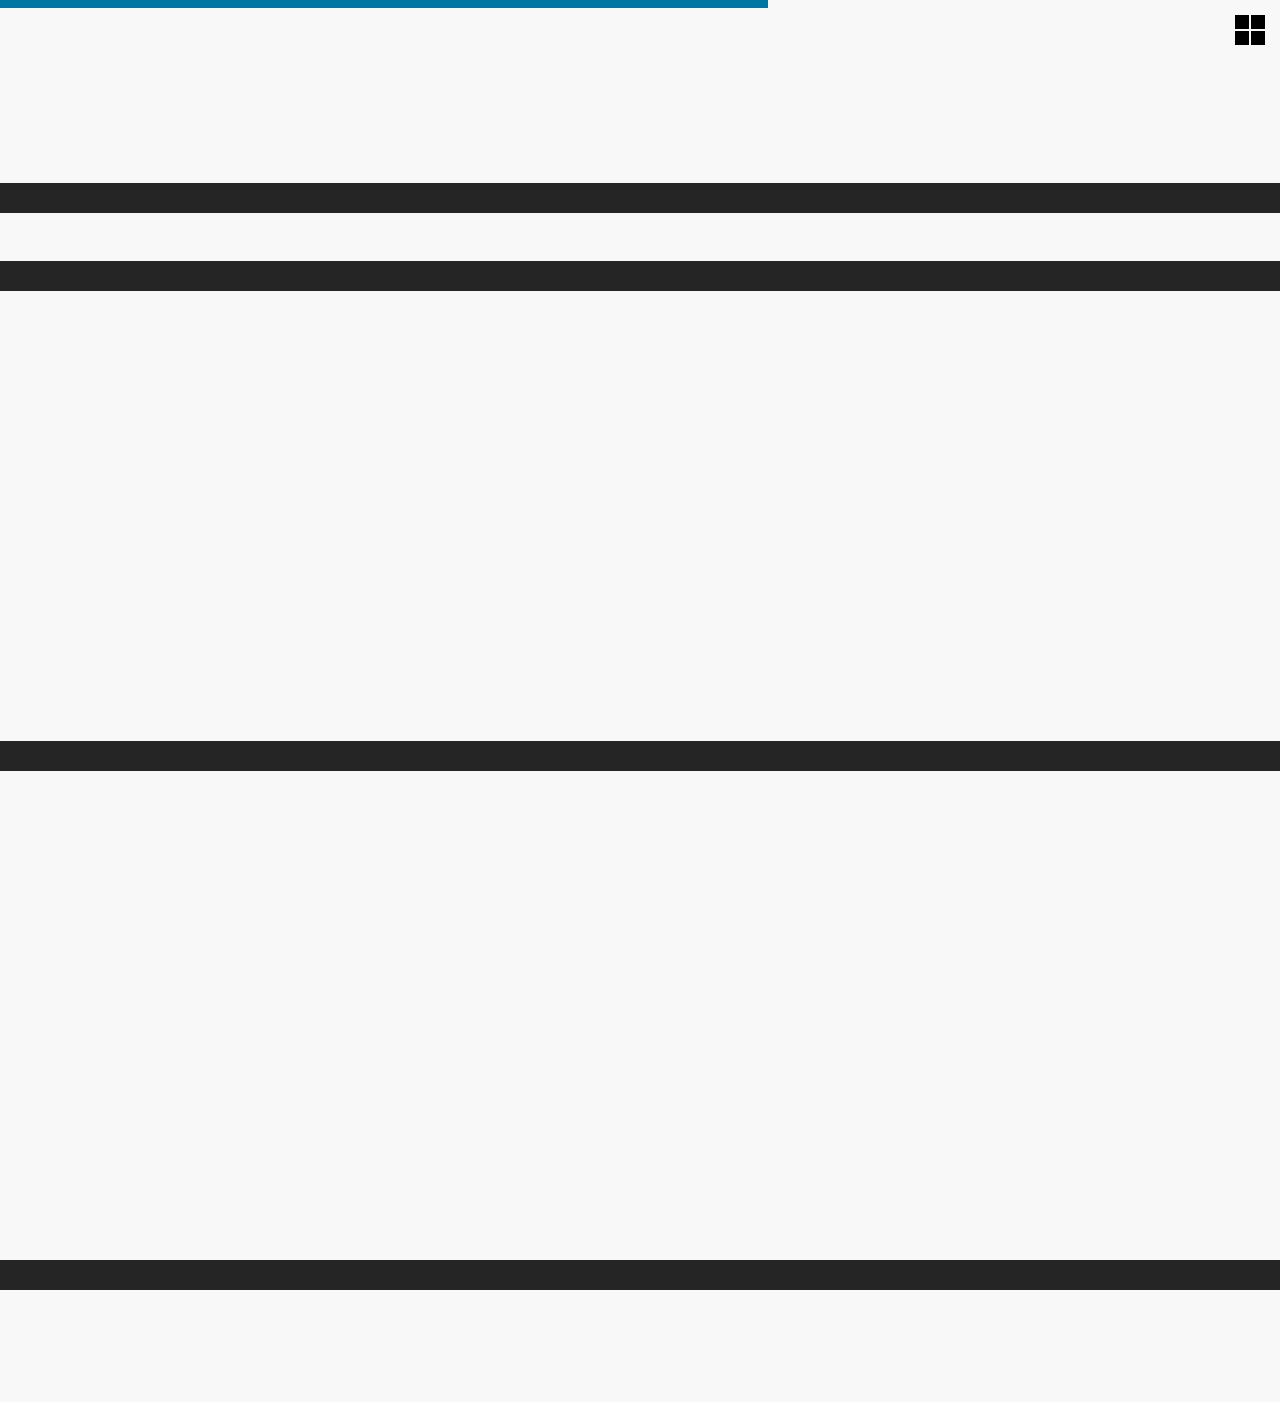
<file: about.html>
<!doctype html>
<!-- paulirish.com/2008/conditional-stylesheets-vs-css-hacks-answer-neither/ -->
<!--[if lt IE 7]> <html class="no-js ie6 oldie" lang="en"> <![endif]-->
<!--[if IE 7]>    <html class="no-js ie7 oldie" lang="en"> <![endif]-->
<!--[if IE 8]>    <html class="no-js ie8 oldie" lang="en"> <![endif]-->
<!-- Consider adding a manifest.appcache: h5bp.com/d/Offline -->
<!--[if gt IE 8]><!--> <html class="no-js" lang="en"> <!--<![endif]-->
<head>
  <meta charset="utf-8">

  <!-- Use the .htaccess and remove these lines to avoid edge case issues.
       More info: h5bp.com/b/378 
  <meta http-equiv="X-UA-Compatible" content="IE=edge,chrome=1">
  -->

  <title> Retro Metro | SMV Creations</title>
  <meta name="description" content="">
  <meta name="author" content="">

  <!-- Mobile viewport optimization h5bp.com/ad -->
  <meta name="HandheldFriendly" content="True">
  <meta name="MobileOptimized" content="320">
  <meta name="viewport" content="width=device-width, user-scalable=no, initial-scale=1.0, minimum-scale=1.0, maximum-scale=1.0">

  <!-- Place favicon.ico and apple-touch-icon.png in the root directory: mathiasbynens.be/notes/touch-icons -->
  <!--<link rel="stylesheet" href="css/libs/jquery.mobile.custom.structure.min.css">-->
  <link rel="stylesheet" href="css/libs/jquery.mobile-1.1.1.css">
  <link rel="stylesheet" href="css/libs/flexslider.css">
  <link rel="stylesheet" href="css/photoswipe/photoswipe.css">


    <!-- LESS converted to css and minified via build script 
  <link rel="stylesheet" href="css/reset.css">
  <link rel="stylesheet/less" href="css/style.css">
  <script src="js/libs/less-1.1.4.js"></script>
  end LESS -->
    <link rel="stylesheet" href="css/style-blue.css">

  <!-- fonts -->
  <link href='http://fonts.googleapis.com/css?family=Source+Sans+Pro:300,400,600' rel='stylesheet' type='text/css'>

  <!-- More ideas for your <head> here: h5bp.com/d/head-Tips -->

  <!-- All JavaScript at the bottom, except this Modernizr build incl. Respond.js
       Respond is a polyfill for min/max-width media queries. Modernizr enables HTML5 elements & feature detects;
       for optimal performance, create your own custom Modernizr build: www.modernizr.com/download/ -->
  <script src="js/libs/modernizr-2.0.6.min.js"></script>
  <script type="text/javascript">
          var _gaq = _gaq || [];
          _gaq.push(['_setAccount', 'UA-XXXXX-X']);
          _gaq.push(['_trackPageview']);
        
          (function() {
            var ga = document.createElement('script'); ga.type = 'text/javascript'; ga.async = true;
            ga.src = ('https:' == document.location.protocol ? 'https://ssl' : 'http://www') + '.google-analytics.com/ga.js';
            var s = document.getElementsByTagName('script')[0]; s.parentNode.insertBefore(ga, s);
          })();
  </script>

</head>

<body>

  <header>

  </header>
  <div role="main">
    
    <div id="aboutPage" data-role="page" class="page innerPage">
      <div class="topGrahic"></div>
      <a href="index.html" class="menuButton">
        <img src="img/menu-button.png" alt="Menu">
      </a>
      <div class="padpage padtop">
        <h1><a href="#">About Us</a></h1>
        <p>
          Lorem Ipsum is simply dummy text of the printing and typesetting industry. Lorem Ipsum has been the industry's standard dummy text ever since the 1500s, when an unknown printer took a galley of type and scrambled it to make a type. Lorem Ipsum is simply dummy text Lorem text.
        </p>
      </div>
    
        <!--<div class="padpage">-->
          <div class="flexslider" data-ajax="false">
            <ul id="slides" class="slides">
              <li>
                <a class="gallery-item" href="img/sample-images/about-3.jpg"> <img src="img/sample-images/about-3.jpg" alt="Image1"></a>
              </li>
              <li>
                <a class="gallery-item" href="img/sample-images/about-4.jpg"> <img src="img/sample-images/about-4.jpg" alt="Image1"></a>
              </li>
              <li>
                <a class="gallery-item" href="img/sample-images/about-1.jpg"> <img src="img/sample-images/about-1.jpg" alt="Image1"></a>
              </li>
              
              <li>
                <a class="gallery-item" href="img/sample-images/about-2.jpg"> <img src="img/sample-images/about-2.jpg" alt="Image1"></a>
              </li>
            </ul>
          </div>
        <!--</div>-->


      <div class="padpage">
        <p>
          Lorem Ipsum is simply dummy text of the printing and typesetting industry. Lorem Ipsum has been the industry's standard.
        </p>
        
        
        <!-- h2 has to be written like this, for the black area -->
        <h2>
        </h2>
        <span class="h2">
          Who we are
        </span>
        
        <p>
          Lorem Ipsum is simply dummy text of the printing and typesetting industry. Lorem Ipsum has been the industry's standard.
        </p>
        
        
        <!-- h2 has to be written like this, for the black area -->
        <h2>
        </h2>
        <span class="h2">
          What we do
        </span>
      </div>
      
      <div class="flexslider">
        <img src="img/sample-images/image2.jpg" alt="Image2">
      </div>

      <div class="padpage">        
        <p>
          Lorem Ipsum is simply dummy text of the printing and typesetting industry. Lorem Ipsum has been the industry's standard.
        </p>
        
        
        <!-- h2 has to be written like this, for the black area -->
        <h2>
        </h2>
        <span class="h2">
          Why Us
        </span>
      </div>
      
        <div class="flexslider">
          <img src="img/sample-images/image3.jpg" alt="Image3">
        </div>
        
      <div class="padpage padbottom">
        <p>
          Lorem Ipsum is simply dummy text of the printing and typesetting industry. Lorem Ipsum has been the industry's standard.
        </p>
        
        <br><br>
        <h2>
        </h2>
        <span class="h2">
          Our Tweets
        </span>
        
        <ul id="twitter_update_list">
          <div style="text-align: center; width: 100%">
            <img src="img/ajax-loader.gif" alt="loader">
          </div>
        </ul>
        <script type="text/javascript" src="http://twitter.com/javascripts/blogger.js"></script>
        <!-- link doesn't work anymore -->
        <!--<script type="text/javascript" src="http://twitter.com/statuses/user_timeline/rahul_vagadiya.json?callback=twitterCallback2&count=5"></script>-->
        <script type="text/javascript" src="https://api.twitter.com/1/statuses/user_timeline.json?screen_name=rahul_vagadiya&callback=twitterCallback2&count=10"></script>
        
        
        
        <div class="footer">
          <div class="social right">
            <a href="http://plus.google.com" target="_blank"> <img src="img/icon-gplus.png" alt="Like us on Google+"></a>
            <a href="http://twitter.com" target="_blank"> <img src="img/icon-twitter.png" alt="Follow us on Twitter"></a>
            <a href="http://facebook.com" target="_blank"> <img src="img/icon-facebook.png" alt="Like us on Facebook"></a>
          </div>
          
          <div class="copyright left">
            Copyright &copy; by SMV Creations
          </div>
          
          <div class="clearfix"></div>
        </div>
        <!--end footer-->
        
      </div>
      <!--end padpage-->
    </div>
    <!--end menuPage-->
    
  </div>
  
  <footer>

  </footer>



  <!-- JavaScript at the bottom for fast page loading -->

  <!-- Grab Google CDN's jQuery, with a protocol relative URL; fall back to local if offline -->
         
  <script src="//ajax.googleapis.com/ajax/libs/jquery/1.8.1/jquery.min.js"></script>
  <script>window.jQuery || document.write('<script src="js/libs/jquery-1.8.1.min.js"><\/script>')</script>


  <script type="text/javascript">
    $(document).bind("mobileinit", function(){
      $.mobile.defaultPageTransition = 'fade';
      $.mobile.ignoreContentEnabled = true;
      $.mobile.page.prototype.options.domCache = false;

      //$.mobile.ajaxEnabled = false;
    });
  </script>

  <script src="js/libs/iscroll.js"></script>
  <script src="js/libs/jquery.mobile-1.1.1.min.js"></script>
  <script src="js/libs/jquery.flexslider-min.js"></script>
  <script src="js/photoswipe/klass.min.js"></script>
  <script src="js/photoswipe/code.photoswipe.jquery-3.0.5.min.js"></script>
  <script src="http://maps.google.com/maps/api/js?sensor=false"></script>
  <script src="js/MobileDetect.js"></script>
  


  
  <!-- scripts concatenated and minified via build script -->
  <script defer src="js/plugins.js"></script>
  <script defer src="js/script.js"></script>
  <!-- end scripts -->


  <!-- Prompt IE 6 users to install Chrome Frame. Remove this if you want to support IE 6.
       chromium.org/developers/how-tos/chrome-frame-getting-started -->
  <!--[if lt IE 7 ]>
    <script defer src="//ajax.googleapis.com/ajax/libs/chrome-frame/1.0.3/CFInstall.min.js"></script>
    <script defer>window.attachEvent('onload',function(){CFInstall.check({mode:'overlay'})})</script>
  <![endif]-->

</body>
</html>
</file>
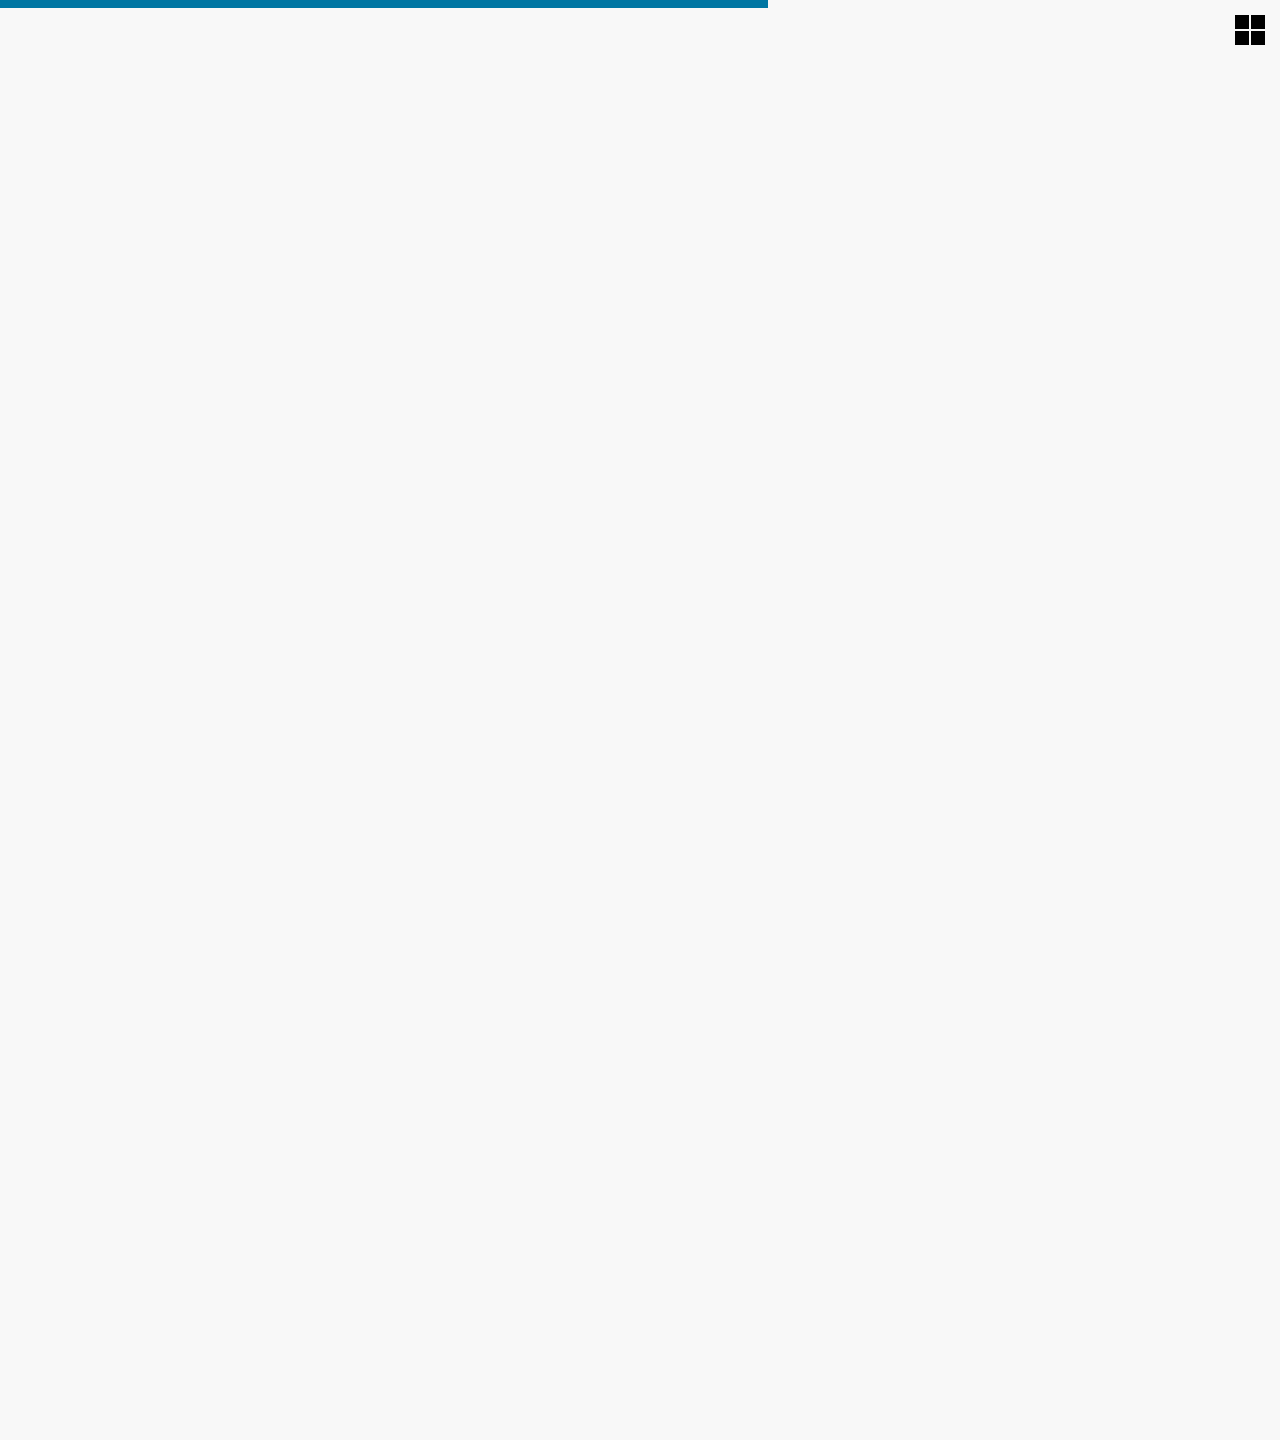
<file: blog-detail.html>
<!doctype html>
<!-- paulirish.com/2008/conditional-stylesheets-vs-css-hacks-answer-neither/ -->
<!--[if lt IE 7]> <html class="no-js ie6 oldie" lang="en"> <![endif]-->
<!--[if IE 7]>    <html class="no-js ie7 oldie" lang="en"> <![endif]-->
<!--[if IE 8]>    <html class="no-js ie8 oldie" lang="en"> <![endif]-->
<!-- Consider adding a manifest.appcache: h5bp.com/d/Offline -->
<!--[if gt IE 8]><!--> <html class="no-js" lang="en"> <!--<![endif]-->
<head>
  <meta charset="utf-8">

  <!-- Use the .htaccess and remove these lines to avoid edge case issues.
       More info: h5bp.com/b/378 
  <meta http-equiv="X-UA-Compatible" content="IE=edge,chrome=1">
  -->

  <title> Retro Metro | SMV Creations</title>
  <meta name="description" content="">
  <meta name="author" content="">

  <!-- Mobile viewport optimization h5bp.com/ad -->
  <meta name="HandheldFriendly" content="True">
  <meta name="MobileOptimized" content="320">
  <meta name="viewport" content="width=device-width, user-scalable=no, initial-scale=1.0, minimum-scale=1.0, maximum-scale=1.0">

  <!-- Place favicon.ico and apple-touch-icon.png in the root directory: mathiasbynens.be/notes/touch-icons -->
  <!--<link rel="stylesheet" href="css/libs/jquery.mobile.custom.structure.min.css">-->
  <link rel="stylesheet" href="css/libs/jquery.mobile-1.1.1.css">
  <link rel="stylesheet" href="css/libs/flexslider.css">
  <link rel="stylesheet" href="css/photoswipe/photoswipe.css">


    <!-- LESS converted to css and minified via build script 
  <link rel="stylesheet" href="css/reset.css">
  <link rel="stylesheet/less" href="css/style.css">
  <script src="js/libs/less-1.1.4.js"></script>
  end LESS -->
    <link rel="stylesheet" href="css/style-blue.css">

  <!-- fonts -->
  <link href='http://fonts.googleapis.com/css?family=Source+Sans+Pro:300,400,600' rel='stylesheet' type='text/css'>

  <!-- More ideas for your <head> here: h5bp.com/d/head-Tips -->

  <!-- All JavaScript at the bottom, except this Modernizr build incl. Respond.js
       Respond is a polyfill for min/max-width media queries. Modernizr enables HTML5 elements & feature detects;
       for optimal performance, create your own custom Modernizr build: www.modernizr.com/download/ -->
  <script src="js/libs/modernizr-2.0.6.min.js"></script>
  <script type="text/javascript">
          var _gaq = _gaq || [];
          _gaq.push(['_setAccount', 'UA-XXXXX-X']);
          _gaq.push(['_trackPageview']);
        
          (function() {
            var ga = document.createElement('script'); ga.type = 'text/javascript'; ga.async = true;
            ga.src = ('https:' == document.location.protocol ? 'https://ssl' : 'http://www') + '.google-analytics.com/ga.js';
            var s = document.getElementsByTagName('script')[0]; s.parentNode.insertBefore(ga, s);
          })();
  </script>

</head>

<body>

  <header>

  </header>
  <div role="main">
    
    <div id="blogDetailPage" data-role="page" class="page innerPage">
      <div class="topGrahic"></div>
      <a href="index.html" class="menuButton">
        <img src="img/menu-button.png" alt="Menu">
      </a>
      <div class="padpage padtop">
        <h1><a class="back" href="blog.html"><img src="img/icon-back.png" alt="Back"> Blog</a></h1>
      </div>
      
      <div class="blogDetail">
        
        <div class="blogPost">
          
          
          <div class="head">
            <div class="padpage">
              <div class="title">
                <h3> <a href="#"> Blog Post title goes here </a> </h3>
                <div class="date">21 Aug 2012 </div>
              </div>
            </div>
              
              <!--
              <a class="image" href="#">
                  <img src="img/sample-images/image3.jpg" alt="Blog image">
              </a>
              -->
            <div class="flexslider">
              <img src="img/sample-images/image3.jpg" alt="Blog image">
            </div>
          </div>
          <!--end head-->

          <div class="description">
            <div class="padpage">
              <p>
                Lorem Ipsum is simply dummy text of the printing and typesetting industry. Lorem Ipsum has been the industry's standard dummy text ever since the 1500s, when an unknown printer took a galley of type and scrambled it to make a type. Lorem Ipsum is simply dummy text Lorem text.
              </p>
              <p>
                Lorem Ipsum is simply dummy text of the printing and typesetting industry. Lorem Ipsum has been the industry's standard dummy text ever since the 1500s, when an unknown printer took a galley of type and scrambled it to make a type. Lorem Ipsum is simply dummy text Lorem text.
              </p>
            </div>
            
            
          <!--<div class="padpage">-->
            <div class="flexslider" data-ajax="false">
              <ul id="slides" class="slides">
                <li>
                  <a class="gallery-item" href="img/sample-images/blog-3.jpg"> <img src="img/sample-images/blog-3.jpg" alt="Image1"></a>
                </li>
                <li>
                  <a class="gallery-item" href="img/sample-images/blog-4.jpg"> <img src="img/sample-images/blog-4.jpg" alt="Image1"></a>
                </li>
                <li>
                  <a class="gallery-item" href="img/sample-images/blog-5.jpg"> <img src="img/sample-images/blog-5.jpg" alt="Image1"></a>
                </li>
              </ul>
            </div>
          <!--</div>-->

          </div>
          
          <div class="padpage">
            <p>
              Lorem Ipsum is simply dummy text of the printing and typesetting industry. Lorem Ipsum has been the industry's standard dummy text ever since the 1500s, when an unknown printer took a galley of type and scrambled it to make a type. Lorem Ipsum is simply dummy text Lorem text.
            </p>
            <div class="foot">
              <a href="#" class="left category">News</a>
              <a href="#" class="right author">- Matt Hardy</a>
              <div class="clearfix"></div>
            </div>
            <div class="clearfix"></div>
            
            
            
                    
        
            <div class="comments-list">
              <h4>3 Comments </h4>
              <ul>
                <li>
                  <a href="#" class="author left"> Bartowski </a>
                  <span href="#" class="date right"> 1 Feb 2012 </span>
                  <div class="clearfix"></div>
                  <div class="comment">
                    Lorem Ipsum is simply dummy text of the printing and typesetting industry. Lorem Ipsum has been the standards of industry. Lorem Ipsum is simply dummy text of the printing and typesetting industry. Lorem Ipsum has been the standards of industry
                  </div>
                </li>
                <li>
                  <a href="#" class="author left"> Walker </a>
                  <span href="#" class="date right"> 9 Feb 2012 </span>
                  <div class="clearfix"></div>
                  <div class="comment">
                    Lorem Ipsum is simply dummy text of the printing and typesetting industry. Lorem Ipsum has been the standards of industry
                  </div>
                </li>
                <li>
                  <a href="#" class="author left"> Casey</a>
                  <span href="#" class="date right"> 10 Feb 2012 </span>
                  <div class="clearfix"></div>
                  <div class="comment">
                    Lorem Ipsum is simply dummy text of the printing and typesetting industry. Lorem Ipsum has been the standards of industry
                  </div>
                </li>
              </ul>
            </div>
              
            <!--end comments-->
          
            <h4>Write a comment</h4>
            
          
            <div class="ui-widget successMessage">
               <div class="ui-state-highlight ui-corner-all">
                 <p><span class="ui-icon ui-icon-info" style=""></span>
                 <strong>Success!</strong> Your comment has been added.</p>
               </div>
             </div>
            
            
            <div class="postComment">
              <form action="send-comment.php" method="POST" data-enhance="false" >
                <ul>
                  <li>
                      <input class="textbox" type="text" placeholder="Name" required name="contactName" id="contactName">
                  </li>
                  <li>
                      <input class="textbox" type="email" placeholder="Email" required name="contactEmail" id="contactEmail">
                  </li>
                  <li>
                      <input class="textbox" type="url" placeholder="Website" name="contactWebsite" id="contactWebsite">
                  </li>
                  <li>
                      <textarea class="textarea" placeholder="Comment" required name="contactMessage" id="contactMessage"></textarea>
                  </li>
                </ul>
                
                <input type="submit" class="button buttonStrong right" value="Send" name="buttonSubmit" value="submit">
                <div class="clearfix"></div>                
              </form>
            </div>
          
            
            
            
            
            
            
          </div>
          


          
        </div>
        <!--end blog post-->

        
        
      </div>
      
      <div class="padpage padbottom">
        
        
        
        <div class="footer">
          <div class="social right">
            <a href="http://plus.google.com" target="_blank"> <img src="img/icon-gplus.png" alt="Like us on Google+"></a>
            <a href="http://twitter.com" target="_blank"> <img src="img/icon-twitter.png" alt="Follow us on Twitter"></a>
            <a href="http://facebook.com" target="_blank"> <img src="img/icon-facebook.png" alt="Like us on Facebook"></a>
          </div>
          
          <div class="copyright left">
            Copyright &copy; by SMV Creations
          </div>
          
          <div class="clearfix"></div>
        </div>
      <!--end footer-->
        
        
        
      </div>
    </div>
    <!--end menuPage-->
    
  </div>
  
  <footer>

  </footer>



  <!-- JavaScript at the bottom for fast page loading -->

  <!-- Grab Google CDN's jQuery, with a protocol relative URL; fall back to local if offline -->
         
  <script src="//ajax.googleapis.com/ajax/libs/jquery/1.8.1/jquery.min.js"></script>
  <script>window.jQuery || document.write('<script src="js/libs/jquery-1.8.1.min.js"><\/script>')</script>


  <script type="text/javascript">
    $(document).bind("mobileinit", function(){
      $.mobile.defaultPageTransition = 'fade';
      $.mobile.ignoreContentEnabled = true;
      $.mobile.page.prototype.options.domCache = false;

      //$.mobile.ajaxEnabled = false;
    });
  </script>

  <script src="js/libs/iscroll.js"></script>
  <script src="js/libs/jquery.mobile-1.1.1.min.js"></script>
  <script src="js/libs/jquery.flexslider-min.js"></script>
  <script src="js/photoswipe/klass.min.js"></script>
  <script src="js/photoswipe/code.photoswipe.jquery-3.0.5.min.js"></script>
  <script src="http://maps.google.com/maps/api/js?sensor=false"></script>
  <script src="js/MobileDetect.js"></script>
  


  
  <!-- scripts concatenated and minified via build script -->
  <script defer src="js/plugins.js"></script>
  <script defer src="js/script.js"></script>
  <!-- end scripts -->


  <!-- Prompt IE 6 users to install Chrome Frame. Remove this if you want to support IE 6.
       chromium.org/developers/how-tos/chrome-frame-getting-started -->
  <!--[if lt IE 7 ]>
    <script defer src="//ajax.googleapis.com/ajax/libs/chrome-frame/1.0.3/CFInstall.min.js"></script>
    <script defer>window.attachEvent('onload',function(){CFInstall.check({mode:'overlay'})})</script>
  <![endif]-->

</body>
</html>
</file>
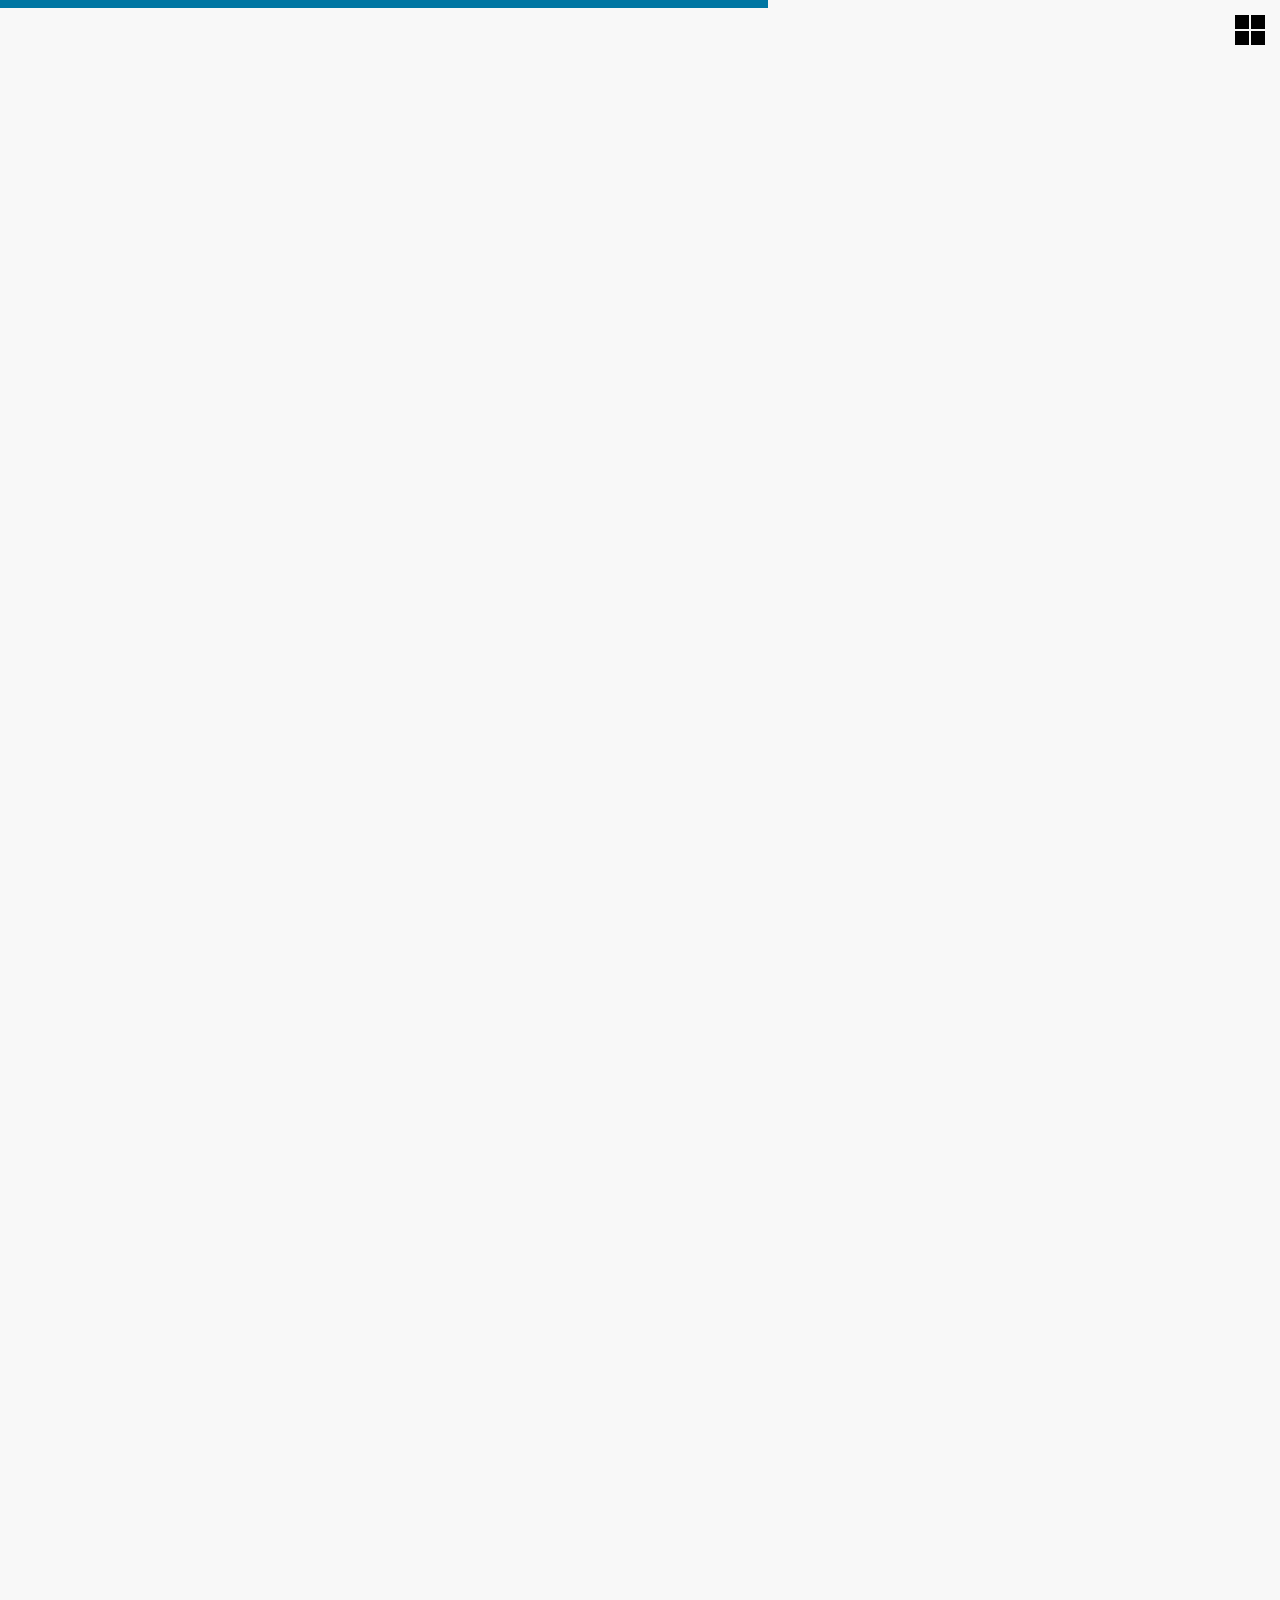
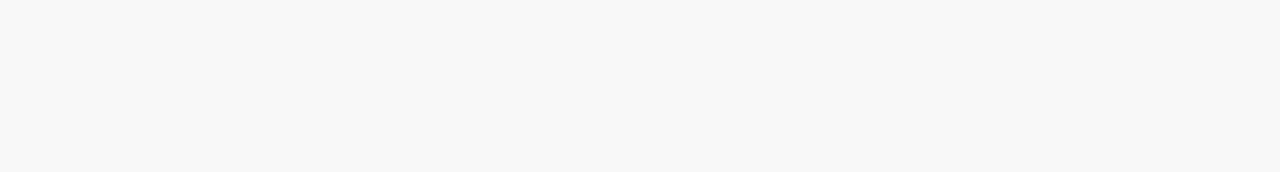
<file: blog.html>
<!doctype html>
<!-- paulirish.com/2008/conditional-stylesheets-vs-css-hacks-answer-neither/ -->
<!--[if lt IE 7]> <html class="no-js ie6 oldie" lang="en"> <![endif]-->
<!--[if IE 7]>    <html class="no-js ie7 oldie" lang="en"> <![endif]-->
<!--[if IE 8]>    <html class="no-js ie8 oldie" lang="en"> <![endif]-->
<!-- Consider adding a manifest.appcache: h5bp.com/d/Offline -->
<!--[if gt IE 8]><!--> <html class="no-js" lang="en"> <!--<![endif]-->
<head>
  <meta charset="utf-8">

  <!-- Use the .htaccess and remove these lines to avoid edge case issues.
       More info: h5bp.com/b/378 
  <meta http-equiv="X-UA-Compatible" content="IE=edge,chrome=1">
  -->

  <title> Retro Metro | SMV Creations</title>
  <meta name="description" content="">
  <meta name="author" content="">

  <!-- Mobile viewport optimization h5bp.com/ad -->
  <meta name="HandheldFriendly" content="True">
  <meta name="MobileOptimized" content="320">
  <meta name="viewport" content="width=device-width, user-scalable=no, initial-scale=1.0, minimum-scale=1.0, maximum-scale=1.0">

  <!-- Place favicon.ico and apple-touch-icon.png in the root directory: mathiasbynens.be/notes/touch-icons -->
  <!--<link rel="stylesheet" href="css/libs/jquery.mobile.custom.structure.min.css">-->
  <link rel="stylesheet" href="css/libs/jquery.mobile-1.1.1.css">
  <link rel="stylesheet" href="css/libs/flexslider.css">
  <link rel="stylesheet" href="css/photoswipe/photoswipe.css">


    <!-- LESS converted to css and minified via build script 
  <link rel="stylesheet" href="css/reset.css">
  <link rel="stylesheet/less" href="css/style.css">
  <script src="js/libs/less-1.1.4.js"></script>
  end LESS -->
    <link rel="stylesheet" href="css/style-blue.css">

  <!-- fonts -->
  <link href='http://fonts.googleapis.com/css?family=Source+Sans+Pro:300,400,600' rel='stylesheet' type='text/css'>

  <!-- More ideas for your <head> here: h5bp.com/d/head-Tips -->

  <!-- All JavaScript at the bottom, except this Modernizr build incl. Respond.js
       Respond is a polyfill for min/max-width media queries. Modernizr enables HTML5 elements & feature detects;
       for optimal performance, create your own custom Modernizr build: www.modernizr.com/download/ -->
  <script src="js/libs/modernizr-2.0.6.min.js"></script>
  <script type="text/javascript">
          var _gaq = _gaq || [];
          _gaq.push(['_setAccount', 'UA-XXXXX-X']);
          _gaq.push(['_trackPageview']);
        
          (function() {
            var ga = document.createElement('script'); ga.type = 'text/javascript'; ga.async = true;
            ga.src = ('https:' == document.location.protocol ? 'https://ssl' : 'http://www') + '.google-analytics.com/ga.js';
            var s = document.getElementsByTagName('script')[0]; s.parentNode.insertBefore(ga, s);
          })();
  </script>

</head>

<body>

  <header>

  </header>
  <div role="main">
    
    <div id="blogPage" data-role="page" class="page innerPage padpage padtop padbottom">
      <div class="topGrahic"></div>
      <a href="index.html" class="menuButton">
        <img src="img/menu-button.png" alt="Menu">
      </a>
      <h1><a href="#">Blog</a></h1>
      
      <div class="blog">
        
        <div class="blogPost">
          <div class="head">
            <a class="left image icon" href="blog-detail.html">
              <img src="img/sample-images/blog-1.png" alt="Blog image">
            </a>
            <div class="left title">
              <h3> <a href="blog-detail.html"> Blog Post title goes here </a> </h3>
              <div class="left date">21 Aug 2012 </div>
              <div class="comments right"><img src="img/icon-comment.png" alt="Comments"><a href="#" class="count">8</a></div>
            </div>
          </div>
          <div class="clearfix"></div>
          
          <div class="description">
            Lorem Ipsum is simply dummy text of the printing and typesetting industry. Lorem Ipsum has been the industry's standard dummy text ever since the 1500s, when an unknown printer took a galley of type and scrambled it to make a type. Lorem Ipsum is simply dummy text Lorem text.
          </div>
          
          <div class="foot">
            <a href="#" class="left category">News</a>
            <a href="#" class="right author">- Matt Hardy</a>
            <div class="clearfix"></div>
          </div>
          <div class="clearfix"></div>
        </div>
        <!--end blog post-->
        
        
        <div class="blogPost">
          <div class="head">
            <a class="left image" href="blog-detail.html">
              <img src="img/sample-images/blog-4.jpg" alt="Blog image">
            </a>
            <div class="left title">
              <h3> <a href="blog-detail.html"> Most awesome clean retina design!</a> </h3>
              <div class="date left">18 Jul 2012 </div>
              <div class="comments right"><img src="img/icon-comment.png" alt="Comments"><a href="#" class="count">2</a></div>
            </div>
          </div>
          <div class="clearfix"></div>
          
          <div class="description">
            Lorem Ipsum is simply dummy text of the printing and typesetting industry. Lorem Ipsum has been the industry's standard dummy text ever since the 1500s.
          </div>
          
          <div class="foot">
            <a href="#" class="left category">Press Release</a>
            <a href="#" class="right author">- Mark Peterson</a>
            <div class="clearfix"></div>
          </div>
          <div class="clearfix"></div>
        </div>
        <!--end blog post-->
        
        
        
        <div class="blogPost">
          <div class="head">
            <a class="left image" href="blog-detail.html">
              <img src="img/sample-images/blog-5.jpg" alt="Blog image">
            </a>
            <div class="left title">
              <h3> <a href="blog-detail.html"> Most awesome clean retina design!</a> </h3>
              <div class="date left">18 Jul 2012 </div>
              <div class="comments right"><img src="img/icon-comment.png" alt="Comments"><a href="#" class="count">25</a></div>
            </div>
          </div>
          <div class="clearfix"></div>
          
          <div class="description">
            <p>
              Lorem Ipsum is simply dummy text of the printing and typesetting industry. Lorem Ipsum has been the industry's standard dummy text ever since the 1500s.
            </p>
            <p>
              Lorem Ipsum is simply dummy text of the printing and typesetting industry. 
            </p>
          </div>
          
          <div class="foot">
            <a href="#" class="left category">Press Release</a>
            <a href="#" class="right author">- Mark Peterson</a>
            <div class="clearfix"></div>
          </div>
          <div class="clearfix"></div>
        </div>
        <!--end blog post-->
        
        
        <div class="blogPost">
          <div class="head">
            <a class="left image icon" href="blog-detail.html">
              <img src="img/sample-images/product1-image.png" alt="Blog image">
            </a>
            <div class="left title">
              <h3> <a href="blog-detail.html"> Blog Post title goes here </a> </h3>
              <div class="date left">30 Aug 2012 </div>
              <div class="comments right"><img src="img/icon-comment.png" alt="Comments"><a href="#" class="count">10</a></div>
            </div>
          </div>
          <div class="clearfix"></div>
          
          <div class="description">
            Lorem Ipsum is simply dummy text of the printing and typesetting industry. Lorem Ipsum has been the industry's standard dummy text ever since the 1500s, when an unknown printer took a galley of type and scrambled it to make a type. Lorem Ipsum is simply dummy text Lorem text.
          </div>
          
          <div class="foot">
            <a href="#" class="left category">News</a>
            <a href="#" class="right author">- Matt Hardy</a>
            <div class="clearfix"></div>
          </div>
          <div class="clearfix"></div>
        </div>
        <!--end blog post-->
        
        
        
        <div class="blogPost">
          <div class="head">
            <a class="left image" href="blog-detail.html">
              <img src="img/sample-images/blog-2.png" alt="Blog image">
            </a>
            <div class="left title">
              <h3> <a href="blog-detail.html"> Blog Post title goes here </a> </h3>
              <div class="date left">21 Aug 2012 </div>
              <div class="comments right"><img src="img/icon-comment.png" alt="Comments"><a href="#" class="count">3</a></div>
            </div>
          </div>
          <div class="clearfix"></div>
          
          <div class="description">
            Lorem Ipsum is simply dummy text of the printing and typesetting industry. Lorem Ipsum has been the industry's standard dummy text ever since the 1500s, when an unknown printer took a galley of type and scrambled it to make a type. Lorem Ipsum is simply dummy text Lorem text.
          </div>
          
          <div class="foot">
            <a href="#" class="left category">News</a>
            <a href="#" class="right author">- Matt Hardy</a>
            <div class="clearfix"></div>
          </div>
          <div class="clearfix"></div>
        </div>
        <!--end blog post-->
        
        
        
        <div class="pagination">
          <span class="left page-description"> Page 1 of 9 </span>
          <ul class="right">
            <li> <a class="active" href="#"> 1 </a> </li>
            <li> <a href="#"> 2 </a> </li>
            <li> <a href="#"> 3 </a> </li>
            <li> <a href="#"> 4 </a> </li>
            <li> <a class="next" href="#"> <img src="img/blog-next.png" alt="Next"></a> </li>
          </ul>
          <div class="clearfix"></div>
        </div>
        
        
        
      </div>
      
      
      <div class="footer">
        <div class="social right">
          <a href="http://plus.google.com" target="_blank"> <img src="img/icon-gplus.png" alt="Like us on Google+"></a>
          <a href="http://twitter.com" target="_blank"> <img src="img/icon-twitter.png" alt="Follow us on Twitter"></a>
          <a href="http://facebook.com" target="_blank"> <img src="img/icon-facebook.png" alt="Like us on Facebook"></a>
        </div>
        
        <div class="copyright left">
          Copyright &copy; by SMV Creations
        </div>
        
        <div class="clearfix"></div>
      </div>
      <!--end footer-->
      </div>
    <!--end menuPage-->
    
  </div>
  
  <footer>

  </footer>



  <!-- JavaScript at the bottom for fast page loading -->

  <!-- Grab Google CDN's jQuery, with a protocol relative URL; fall back to local if offline -->
         
  <script src="//ajax.googleapis.com/ajax/libs/jquery/1.8.1/jquery.min.js"></script>
  <script>window.jQuery || document.write('<script src="js/libs/jquery-1.8.1.min.js"><\/script>')</script>


  <script type="text/javascript">
    $(document).bind("mobileinit", function(){
      $.mobile.defaultPageTransition = 'fade';
      $.mobile.ignoreContentEnabled = true;
      $.mobile.page.prototype.options.domCache = false;

      //$.mobile.ajaxEnabled = false;
    });
  </script>

  <script src="js/libs/iscroll.js"></script>
  <script src="js/libs/jquery.mobile-1.1.1.min.js"></script>
  <script src="js/libs/jquery.flexslider-min.js"></script>
  <script src="js/photoswipe/klass.min.js"></script>
  <script src="js/photoswipe/code.photoswipe.jquery-3.0.5.min.js"></script>
  <script src="http://maps.google.com/maps/api/js?sensor=false"></script>
  <script src="js/MobileDetect.js"></script>
  


  
  <!-- scripts concatenated and minified via build script -->
  <script defer src="js/plugins.js"></script>
  <script defer src="js/script.js"></script>
  <!-- end scripts -->


  <!-- Prompt IE 6 users to install Chrome Frame. Remove this if you want to support IE 6.
       chromium.org/developers/how-tos/chrome-frame-getting-started -->
  <!--[if lt IE 7 ]>
    <script defer src="//ajax.googleapis.com/ajax/libs/chrome-frame/1.0.3/CFInstall.min.js"></script>
    <script defer>window.attachEvent('onload',function(){CFInstall.check({mode:'overlay'})})</script>
  <![endif]-->

</body>
</html>
</file>
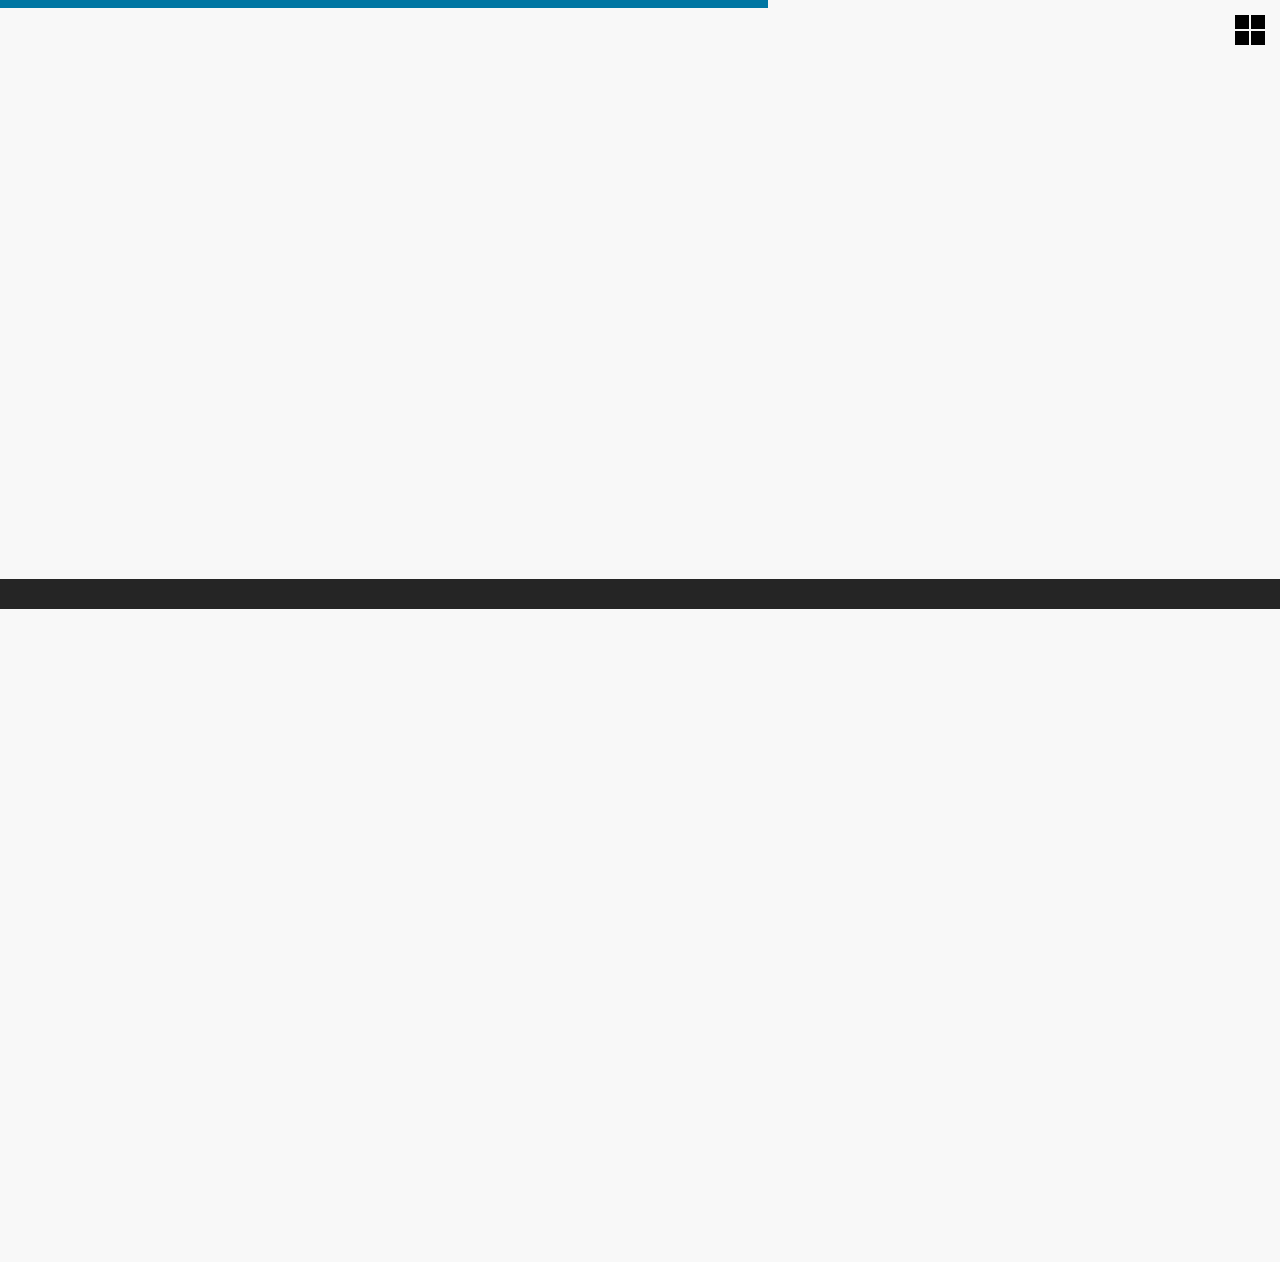
<file: careers.html>
<!doctype html>
<!-- paulirish.com/2008/conditional-stylesheets-vs-css-hacks-answer-neither/ -->
<!--[if lt IE 7]> <html class="no-js ie6 oldie" lang="en"> <![endif]-->
<!--[if IE 7]>    <html class="no-js ie7 oldie" lang="en"> <![endif]-->
<!--[if IE 8]>    <html class="no-js ie8 oldie" lang="en"> <![endif]-->
<!-- Consider adding a manifest.appcache: h5bp.com/d/Offline -->
<!--[if gt IE 8]><!--> <html class="no-js" lang="en"> <!--<![endif]-->
<head>
  <meta charset="utf-8">

  <!-- Use the .htaccess and remove these lines to avoid edge case issues.
       More info: h5bp.com/b/378 
  <meta http-equiv="X-UA-Compatible" content="IE=edge,chrome=1">
  -->

  <title> Retro Metro | SMV Creations</title>
  <meta name="description" content="">
  <meta name="author" content="">

  <!-- Mobile viewport optimization h5bp.com/ad -->
  <meta name="HandheldFriendly" content="True">
  <meta name="MobileOptimized" content="320">
  <meta name="viewport" content="width=device-width, user-scalable=no, initial-scale=1.0, minimum-scale=1.0, maximum-scale=1.0">

  <!-- Place favicon.ico and apple-touch-icon.png in the root directory: mathiasbynens.be/notes/touch-icons -->
  <!--<link rel="stylesheet" href="css/libs/jquery.mobile.custom.structure.min.css">-->
  <link rel="stylesheet" href="css/libs/jquery.mobile-1.1.1.css">
  <link rel="stylesheet" href="css/libs/flexslider.css">
  <link rel="stylesheet" href="css/photoswipe/photoswipe.css">


    <!-- LESS converted to css and minified via build script 
  <link rel="stylesheet" href="css/reset.css">
  <link rel="stylesheet/less" href="css/style.css">
  <script src="js/libs/less-1.1.4.js"></script>
  end LESS -->
    <link rel="stylesheet" href="css/style-blue.css">

  <!-- fonts -->
  <link href='http://fonts.googleapis.com/css?family=Source+Sans+Pro:300,400,600' rel='stylesheet' type='text/css'>

  <!-- More ideas for your <head> here: h5bp.com/d/head-Tips -->

  <!-- All JavaScript at the bottom, except this Modernizr build incl. Respond.js
       Respond is a polyfill for min/max-width media queries. Modernizr enables HTML5 elements & feature detects;
       for optimal performance, create your own custom Modernizr build: www.modernizr.com/download/ -->
  <script src="js/libs/modernizr-2.0.6.min.js"></script>
  <script type="text/javascript">
          var _gaq = _gaq || [];
          _gaq.push(['_setAccount', 'UA-XXXXX-X']);
          _gaq.push(['_trackPageview']);
        
          (function() {
            var ga = document.createElement('script'); ga.type = 'text/javascript'; ga.async = true;
            ga.src = ('https:' == document.location.protocol ? 'https://ssl' : 'http://www') + '.google-analytics.com/ga.js';
            var s = document.getElementsByTagName('script')[0]; s.parentNode.insertBefore(ga, s);
          })();
  </script>

</head>

<body>

  <header>

  </header>
  <div role="main">
    
    <div id="careersPage" data-role="page" class="page innerPage">
      <div class="topGrahic"></div>
      <a href="index.html" class="menuButton">
        <img src="img/menu-button.png" alt="Menu">
      </a>
      
      <div class="padpage padtop">
        <h1><a href="#">Careers</a></h1>
      
        <h4>
          Come join the flock
        </h4>
        <p>
          At SMV Creations, we're connecting people everywhere to what they find most meaningful.
        </p>
        
        <p>
          Come. Be a part. Of something BIG!
        </p>
      </div>
      
          
        <!--<div class="padpage">-->
          <div class="flexslider" data-ajax="false">
                <img src="img/sample-images/join-1.jpg" alt="Image1">
          </div>
        <!--</div>-->

      
      <div class="padpage padbottom">
        
        <h2> </h2>
        <span class="h2">
          Open Positions
        </span>
        
        <ul class="positions">
          <li>
            <div class="title"> Software Engineer </div>
            <div class="description">
              Lorem Ipsum is simply dummy text of the printing and typesetting industry. Lorem Ipsum has been the industry's standard dummy text ever since the 1500s, when an unknown printer took a galley of type and scrambled it to make a type. Lorem Ipsum is simply dummy text Lorem text.
            </div>
            <a href="mailto:apply@company.com?subject=Software Engineer&body=I am interested to apply for this position." class="left apply"> Apply now </a>
            <a href="mailto:friend@email.com?subject=Software Engineer&body=This could interest you." class="recommend right"> Recommend </a>
            <div class="clearfix"></div>
          </li>
          
          <li>
            <div class="title"> Regional Marketing Manager</div>
            <div class="description">
              Lorem Ipsum is simply dummy text of the printing and typesetting industry. Lorem Ipsum has been the industry's standard dummy text ever since the 1500s, when an unknown printer took a galley of type and scrambled it to make a type. Lorem Ipsum is simply dummy text Lorem text.
              <br/>
              <br/>
              Your responsibilites:
              <ul>
                <li> Lorem Ipsum is simply dummy text</li>
                <li> Printing and typesetting industry</li>
                <li> Industry's standard dummy text ever since</li>                
              </ul>
            </div>
            <a href="mailto:apply@company.com?subject=Software Engineer&body=I am interested to apply for this position." class="left apply"> Apply now </a>
            <a href="mailto:friend@email.com?subject=Software Engineer&body=This could interest you." class="recommend right"> Recommend </a>
            <div class="clearfix"></div>
          </li>
          
          <li>
            <div class="title"> Graphic Designer</div>
            <div class="description">
              Lorem Ipsum is simply dummy text of the printing and typesetting industry. Lorem Ipsum has been the industry's standard dummy text ever since the 1500s, when an unknown printer took a galley of type and scrambled it to make a type. Lorem Ipsum is simply dummy text Lorem text.
            </div>
            <a href="mailto:apply@company.com?subject=Software Engineer&body=I am interested to apply for this position." class="left apply"> Apply now </a>
            <a href="mailto:friend@email.com?subject=Software Engineer&body=This could interest you." class="recommend right"> Recommend </a>
            <div class="clearfix"></div>
          </li>
        </ul>
  
        <div class="footer">
          <div class="social right">
            <a href="http://plus.google.com" target="_blank"> <img src="img/icon-gplus.png" alt="Like us on Google+"></a>
            <a href="http://twitter.com" target="_blank"> <img src="img/icon-twitter.png" alt="Follow us on Twitter"></a>
            <a href="http://facebook.com" target="_blank"> <img src="img/icon-facebook.png" alt="Like us on Facebook"></a>
          </div>
          
          <div class="copyright left">
            Copyright &copy; by SMV Creations
          </div>
          
          <div class="clearfix"></div>
        </div>
        <!--end footer-->
        
      </div>
      <!--end padbottom-->
      
      
      </div>
    <!--end careers page-->
    
  </div>
  
  <footer>

  </footer>



  <!-- JavaScript at the bottom for fast page loading -->

  <!-- Grab Google CDN's jQuery, with a protocol relative URL; fall back to local if offline -->
         
  <script src="//ajax.googleapis.com/ajax/libs/jquery/1.8.1/jquery.min.js"></script>
  <script>window.jQuery || document.write('<script src="js/libs/jquery-1.8.1.min.js"><\/script>')</script>


  <script type="text/javascript">
    $(document).bind("mobileinit", function(){
      $.mobile.defaultPageTransition = 'fade';
      $.mobile.ignoreContentEnabled = true;
      $.mobile.page.prototype.options.domCache = false;

      //$.mobile.ajaxEnabled = false;
    });
  </script>

  <script src="js/libs/iscroll.js"></script>
  <script src="js/libs/jquery.mobile-1.1.1.min.js"></script>
  <script src="js/libs/jquery.flexslider-min.js"></script>
  <script src="js/photoswipe/klass.min.js"></script>
  <script src="js/photoswipe/code.photoswipe.jquery-3.0.5.min.js"></script>
  <script src="http://maps.google.com/maps/api/js?sensor=false"></script>
  <script src="js/MobileDetect.js"></script>
  


  
  <!-- scripts concatenated and minified via build script -->
  <script defer src="js/plugins.js"></script>
  <script defer src="js/script.js"></script>
  <!-- end scripts -->


  <!-- Prompt IE 6 users to install Chrome Frame. Remove this if you want to support IE 6.
       chromium.org/developers/how-tos/chrome-frame-getting-started -->
  <!--[if lt IE 7 ]>
    <script defer src="//ajax.googleapis.com/ajax/libs/chrome-frame/1.0.3/CFInstall.min.js"></script>
    <script defer>window.attachEvent('onload',function(){CFInstall.check({mode:'overlay'})})</script>
  <![endif]-->

</body>
</html>
</file>
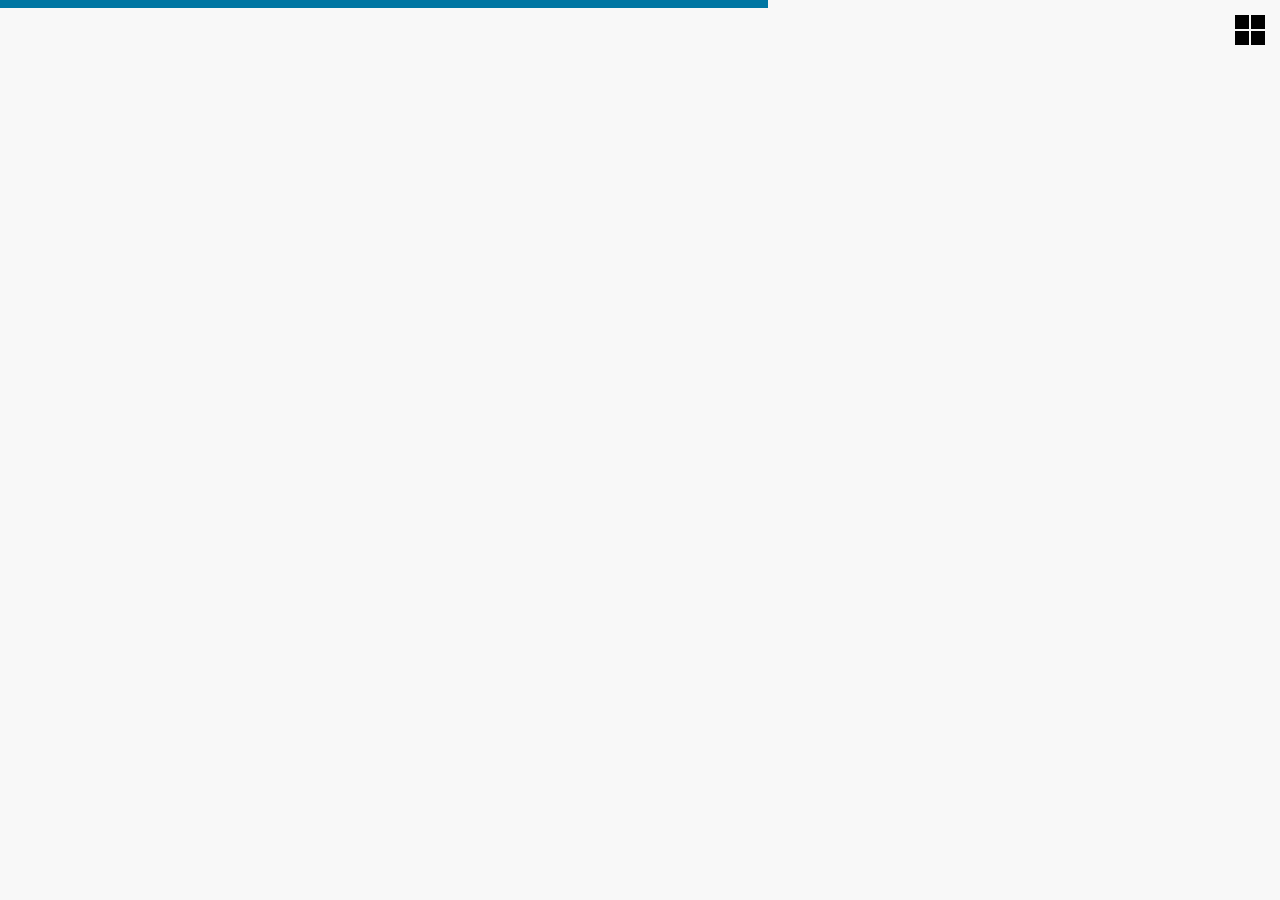
<file: client-detail.html>
<!doctype html>
<!-- paulirish.com/2008/conditional-stylesheets-vs-css-hacks-answer-neither/ -->
<!--[if lt IE 7]> <html class="no-js ie6 oldie" lang="en"> <![endif]-->
<!--[if IE 7]>    <html class="no-js ie7 oldie" lang="en"> <![endif]-->
<!--[if IE 8]>    <html class="no-js ie8 oldie" lang="en"> <![endif]-->
<!-- Consider adding a manifest.appcache: h5bp.com/d/Offline -->
<!--[if gt IE 8]><!--> <html class="no-js" lang="en"> <!--<![endif]-->
<head>
  <meta charset="utf-8">

  <!-- Use the .htaccess and remove these lines to avoid edge case issues.
       More info: h5bp.com/b/378 
  <meta http-equiv="X-UA-Compatible" content="IE=edge,chrome=1">
  -->

  <title> Retro Metro | SMV Creations</title>
  <meta name="description" content="">
  <meta name="author" content="">

  <!-- Mobile viewport optimization h5bp.com/ad -->
  <meta name="HandheldFriendly" content="True">
  <meta name="MobileOptimized" content="320">
  <meta name="viewport" content="width=device-width, user-scalable=no, initial-scale=1.0, minimum-scale=1.0, maximum-scale=1.0">

  <!-- Place favicon.ico and apple-touch-icon.png in the root directory: mathiasbynens.be/notes/touch-icons -->
  <!--<link rel="stylesheet" href="css/libs/jquery.mobile.custom.structure.min.css">-->
  <link rel="stylesheet" href="css/libs/jquery.mobile-1.1.1.css">
  <link rel="stylesheet" href="css/libs/flexslider.css">
  <link rel="stylesheet" href="css/photoswipe/photoswipe.css">


    <!-- LESS converted to css and minified via build script 
  <link rel="stylesheet" href="css/reset.css">
  <link rel="stylesheet/less" href="css/style.css">
  <script src="js/libs/less-1.1.4.js"></script>
  end LESS -->
    <link rel="stylesheet" href="css/style-blue.css">

  <!-- fonts -->
  <link href='http://fonts.googleapis.com/css?family=Source+Sans+Pro:300,400,600' rel='stylesheet' type='text/css'>

  <!-- More ideas for your <head> here: h5bp.com/d/head-Tips -->

  <!-- All JavaScript at the bottom, except this Modernizr build incl. Respond.js
       Respond is a polyfill for min/max-width media queries. Modernizr enables HTML5 elements & feature detects;
       for optimal performance, create your own custom Modernizr build: www.modernizr.com/download/ -->
  <script src="js/libs/modernizr-2.0.6.min.js"></script>
  <script type="text/javascript">
          var _gaq = _gaq || [];
          _gaq.push(['_setAccount', 'UA-XXXXX-X']);
          _gaq.push(['_trackPageview']);
        
          (function() {
            var ga = document.createElement('script'); ga.type = 'text/javascript'; ga.async = true;
            ga.src = ('https:' == document.location.protocol ? 'https://ssl' : 'http://www') + '.google-analytics.com/ga.js';
            var s = document.getElementsByTagName('script')[0]; s.parentNode.insertBefore(ga, s);
          })();
  </script>

</head>

<body>

  <header>

  </header>
  <div role="main">
    
    <div id="clientDetailPage" data-role="page" class="page innerPage ">
      <div class="topGrahic"></div>
      <a href="index.html" class="menuButton">
        <img src="img/menu-button.png" alt="Menu">
      </a>

      <div class="padpage padtop">
        <h1><a class="back" href="portfolio.html"><img src="img/icon-back.png" alt="Back"> About the Client</a></h1>
      </div>
    
      <div class="flexslider" data-ajax="false">
        <img src="img/sample-images/blog-4.jpg" alt="Client">
      </div>
      
      <div class="padpage padbottom">
        <p>
          All about the client.
          <br><br>
          Lorem Ipsum is simply dummy text of the printing and typesetting industry. Lorem Ipsum has been the industry's standard dummy text ever since the 1500s, when an unknown printer took a galley of type and scrambled it to make a type. Lorem Ipsum is simply dummy text Lorem text.
        </p>
        <h4>
          <a class="next" data-ajax="false" target="_blank" href="http://www.client.com"> View Client website<img src="img/icon-next.png" alt="Next"> </a>
        </h4>
        
        
        <div class="footer">
          <div class="social right">
            <a href="http://plus.google.com" target="_blank"> <img src="img/icon-gplus.png" alt="Like us on Google+"></a>
            <a href="http://twitter.com" target="_blank"> <img src="img/icon-twitter.png" alt="Follow us on Twitter"></a>
            <a href="http://facebook.com" target="_blank"> <img src="img/icon-facebook.png" alt="Like us on Facebook"></a>
          </div>
          
          <div class="copyright left">
            Copyright &copy; by SMV Creations
          </div>
          
          <div class="clearfix"></div>
        </div>
        <!--end footer-->
        
      </div>
      <!--end padpage-->  
      
      
      
    </div>
    <!--end page-->
      
     
    
    
  </div>
  
  <footer>

  </footer>



  <!-- JavaScript at the bottom for fast page loading -->

  <!-- Grab Google CDN's jQuery, with a protocol relative URL; fall back to local if offline -->
         
  <script src="//ajax.googleapis.com/ajax/libs/jquery/1.8.1/jquery.min.js"></script>
  <script>window.jQuery || document.write('<script src="js/libs/jquery-1.8.1.min.js"><\/script>')</script>


  <script type="text/javascript">
    $(document).bind("mobileinit", function(){
      $.mobile.defaultPageTransition = 'fade';
      $.mobile.ignoreContentEnabled = true;
      $.mobile.page.prototype.options.domCache = false;

      //$.mobile.ajaxEnabled = false;
    });
  </script>

  <script src="js/libs/iscroll.js"></script>
  <script src="js/libs/jquery.mobile-1.1.1.min.js"></script>
  <script src="js/libs/jquery.flexslider-min.js"></script>
  <script src="js/photoswipe/klass.min.js"></script>
  <script src="js/photoswipe/code.photoswipe.jquery-3.0.5.min.js"></script>
  <script src="http://maps.google.com/maps/api/js?sensor=false"></script>
  <script src="js/MobileDetect.js"></script>
  


  
  <!-- scripts concatenated and minified via build script -->
  <script defer src="js/plugins.js"></script>
  <script defer src="js/script.js"></script>
  <!-- end scripts -->


  <!-- Prompt IE 6 users to install Chrome Frame. Remove this if you want to support IE 6.
       chromium.org/developers/how-tos/chrome-frame-getting-started -->
  <!--[if lt IE 7 ]>
    <script defer src="//ajax.googleapis.com/ajax/libs/chrome-frame/1.0.3/CFInstall.min.js"></script>
    <script defer>window.attachEvent('onload',function(){CFInstall.check({mode:'overlay'})})</script>
  <![endif]-->

</body>
</html>
</file>
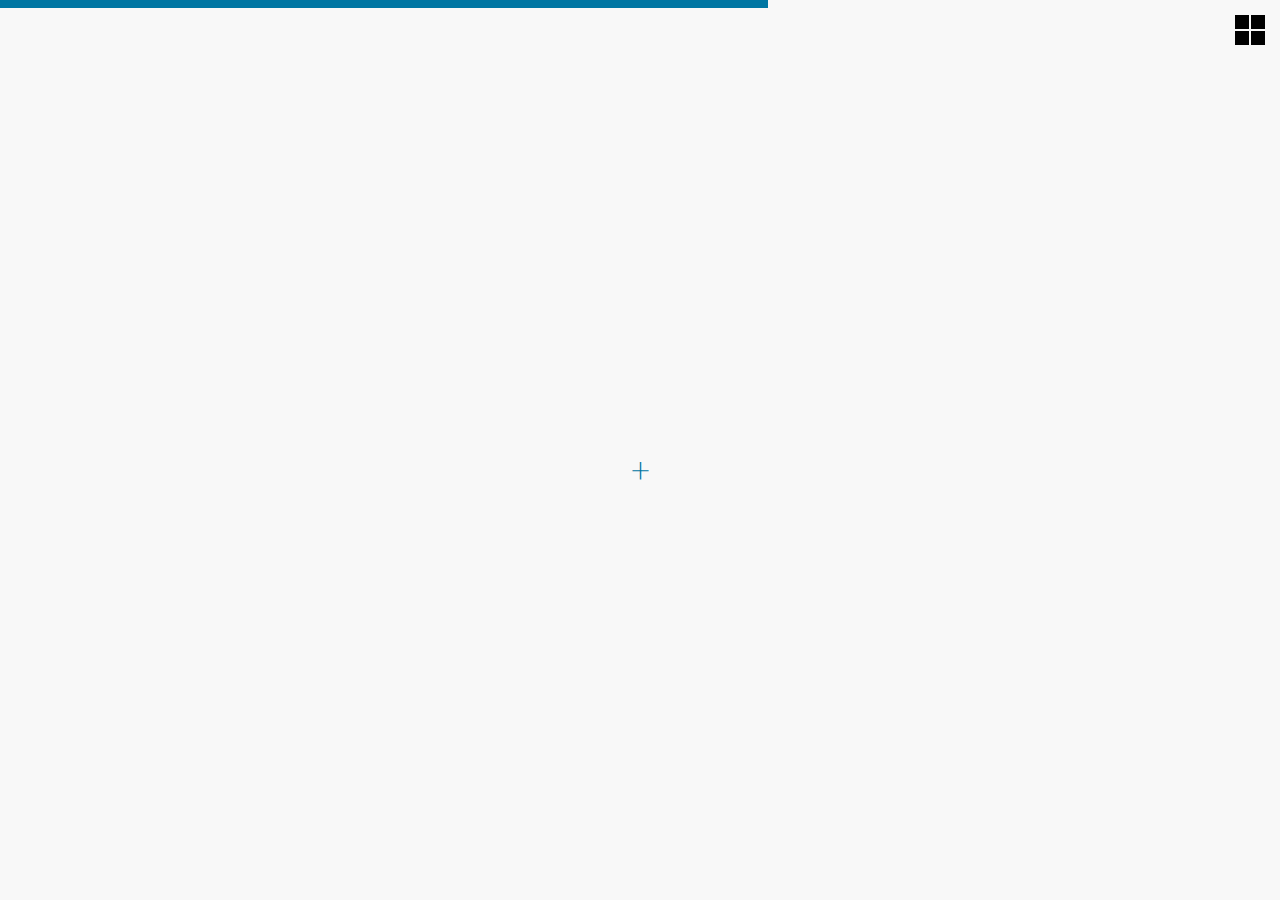
<file: contact.html>
<!doctype html>
<!-- paulirish.com/2008/conditional-stylesheets-vs-css-hacks-answer-neither/ -->
<!--[if lt IE 7]> <html class="no-js ie6 oldie" lang="en"> <![endif]-->
<!--[if IE 7]>    <html class="no-js ie7 oldie" lang="en"> <![endif]-->
<!--[if IE 8]>    <html class="no-js ie8 oldie" lang="en"> <![endif]-->
<!-- Consider adding a manifest.appcache: h5bp.com/d/Offline -->
<!--[if gt IE 8]><!--> <html class="no-js" lang="en"> <!--<![endif]-->
<head>
  <meta charset="utf-8">

  <!-- Use the .htaccess and remove these lines to avoid edge case issues.
       More info: h5bp.com/b/378 
  <meta http-equiv="X-UA-Compatible" content="IE=edge,chrome=1">
  -->

  <title> Retro Metro | SMV Creations</title>
  <meta name="description" content="">
  <meta name="author" content="">

  <!-- Mobile viewport optimization h5bp.com/ad -->
  <meta name="HandheldFriendly" content="True">
  <meta name="MobileOptimized" content="320">
  <meta name="viewport" content="width=device-width, user-scalable=no, initial-scale=1.0, minimum-scale=1.0, maximum-scale=1.0">

  <!-- Place favicon.ico and apple-touch-icon.png in the root directory: mathiasbynens.be/notes/touch-icons -->
  <!--<link rel="stylesheet" href="css/libs/jquery.mobile.custom.structure.min.css">-->
  <link rel="stylesheet" href="css/libs/jquery.mobile-1.1.1.css">
  <link rel="stylesheet" href="css/libs/flexslider.css">
  <link rel="stylesheet" href="css/photoswipe/photoswipe.css">


    <!-- LESS converted to css and minified via build script 
  <link rel="stylesheet" href="css/reset.css">
  <link rel="stylesheet/less" href="css/style.css">
  <script src="js/libs/less-1.1.4.js"></script>
  end LESS -->
    <link rel="stylesheet" href="css/style-blue.css">

  <!-- fonts -->
  <link href='http://fonts.googleapis.com/css?family=Source+Sans+Pro:300,400,600' rel='stylesheet' type='text/css'>

  <!-- More ideas for your <head> here: h5bp.com/d/head-Tips -->

  <!-- All JavaScript at the bottom, except this Modernizr build incl. Respond.js
       Respond is a polyfill for min/max-width media queries. Modernizr enables HTML5 elements & feature detects;
       for optimal performance, create your own custom Modernizr build: www.modernizr.com/download/ -->
  <script src="js/libs/modernizr-2.0.6.min.js"></script>
  <script type="text/javascript">
          var _gaq = _gaq || [];
          _gaq.push(['_setAccount', 'UA-XXXXX-X']);
          _gaq.push(['_trackPageview']);
        
          (function() {
            var ga = document.createElement('script'); ga.type = 'text/javascript'; ga.async = true;
            ga.src = ('https:' == document.location.protocol ? 'https://ssl' : 'http://www') + '.google-analytics.com/ga.js';
            var s = document.getElementsByTagName('script')[0]; s.parentNode.insertBefore(ga, s);
          })();
  </script>

</head>

<body>

  <header>

  </header>
  <div role="main">
    
    <div id="servicesDetailPage" data-role="page" class="page innerPage">
      <div class="topGrahic"></div>
      <a href="index.html" class="menuButton">
        <img src="img/menu-button.png" alt="Menu">
      </a>
      
      <div class="padpage padtop">
        <h1>Contact Us</h1>
      </div>
      
      <div class="padpage">
        
        <div class="cutContainer">
          <span class="cutTop"></span>
          <span class="cutBottom"></span>
          <img class="mapPin right" src="img/image-pin.png" alt="Map Pin">
          <div class="text left">
            51st street, 5th Avenue<br/>
            New York City,<br/>
            The US<br/>
          </div>
          <div class="clearfix"></div>
        </div>
        <!--end cut container-->


        <div class="cutContainer">
          <span class="cutTop"></span>
          <span class="cutBottom"></span>
          
          <div class="text left">
            <div class="block"> Phone<a class="link" href="tel:+97165555555"> +971 55 123 1231</a></div>
            <div class="block"> Fax <a class="link" href="tel:+97165555555"> +971 55 121 4321</a></div>
            <div class="block"> Email <a class="link" href="mailto:mail@example.com"> mail@example.com</a></div>
          </div>
          <div class="clearfix"></div>
        </div>
        <!--end cut container-->

      
        <div class="cutContainer noBorder noPadding noMargin">
          <span class="cutTop"></span>
          <span class="cutBottom"></span>
          <div id="mapLocation" class="map" data-location="Sharjah, UAE">
          </div>
        </div>
        <a href="#" data-ajax="false" class="toggleMapHeight" data-opened="-" data-closed="+">+</a>
        <!--end cut container-->

      
      
      
        
        
        <div class="cutContainer moreUpperMargin">
          <span class="cutTop"></span>
          <span class="cutBottom"></span>
          
          <div class="ui-widget successMessage">
            <div class="ui-state-highlight ui-corner-all">
              <p><span class="ui-icon ui-icon-info" style=""></span>
              <strong>Success!</strong> Your mail has been sent.</p>
            </div>
          </div>
          
          <h4> Write to us </h4>
          
          <form action="send-email.php" method="POST" data-enhance="false" >
            <ul>
              <li>
                  <input class="textbox" type="text" placeholder="Name" required name="contactName" id="contactName">
              </li>
              <li>
                  <input class="textbox" type="email" placeholder="Email" required name="contactEmail" id="contactEmail">
              </li>
              <li>
                  <input class="textbox" type="tel" placeholder="Phone" name="contactPhone" id="contactPhone">
              </li>
              <li>
                  <textarea class="textarea" placeholder="Message" required name="contactMessage" id="contactMessage"></textarea>
              </li>
            </ul>
            
            <input type="submit" class="button buttonStrong right" value="Send" name="buttonSubmit" value="submit">
            <div class="clearfix"></div>                
          </form>
          
        </div>
        <!--end cut container-->

    
      </div>
      <!--end padpage-->
      
      <div class="padpage padbottom">
        
        
        
        <div class="footer">
          <div class="social right">
            <a href="http://plus.google.com" target="_blank"> <img src="img/icon-gplus.png" alt="Like us on Google+"></a>
            <a href="http://twitter.com" target="_blank"> <img src="img/icon-twitter.png" alt="Follow us on Twitter"></a>
            <a href="http://facebook.com" target="_blank"> <img src="img/icon-facebook.png" alt="Like us on Facebook"></a>
          </div>
          
          <div class="copyright left">
            Copyright &copy; by SMV Creations
          </div>
          
          <div class="clearfix"></div>
        </div>
      <!--end footer-->
        
        
        
      </div>

    </div>
    <!--end menuPage-->
    
  </div>
  
  <footer>

  </footer>



  <!-- JavaScript at the bottom for fast page loading -->

  <!-- Grab Google CDN's jQuery, with a protocol relative URL; fall back to local if offline -->
         
  <script src="//ajax.googleapis.com/ajax/libs/jquery/1.8.1/jquery.min.js"></script>
  <script>window.jQuery || document.write('<script src="js/libs/jquery-1.8.1.min.js"><\/script>')</script>


  <script type="text/javascript">
    $(document).bind("mobileinit", function(){
      $.mobile.defaultPageTransition = 'fade';
      $.mobile.ignoreContentEnabled = true;
      $.mobile.page.prototype.options.domCache = false;

      //$.mobile.ajaxEnabled = false;
    });
  </script>

  <script src="js/libs/iscroll.js"></script>
  <script src="js/libs/jquery.mobile-1.1.1.min.js"></script>
  <script src="js/libs/jquery.flexslider-min.js"></script>
  <script src="js/photoswipe/klass.min.js"></script>
  <script src="js/photoswipe/code.photoswipe.jquery-3.0.5.min.js"></script>
  <script src="http://maps.google.com/maps/api/js?sensor=false"></script>
  <script src="js/MobileDetect.js"></script>
  


  
  <!-- scripts concatenated and minified via build script -->
  <script defer src="js/plugins.js"></script>
  <script defer src="js/script.js"></script>
  <!-- end scripts -->


  <!-- Prompt IE 6 users to install Chrome Frame. Remove this if you want to support IE 6.
       chromium.org/developers/how-tos/chrome-frame-getting-started -->
  <!--[if lt IE 7 ]>
    <script defer src="//ajax.googleapis.com/ajax/libs/chrome-frame/1.0.3/CFInstall.min.js"></script>
    <script defer>window.attachEvent('onload',function(){CFInstall.check({mode:'overlay'})})</script>
  <![endif]-->

</body>
</html>
</file>
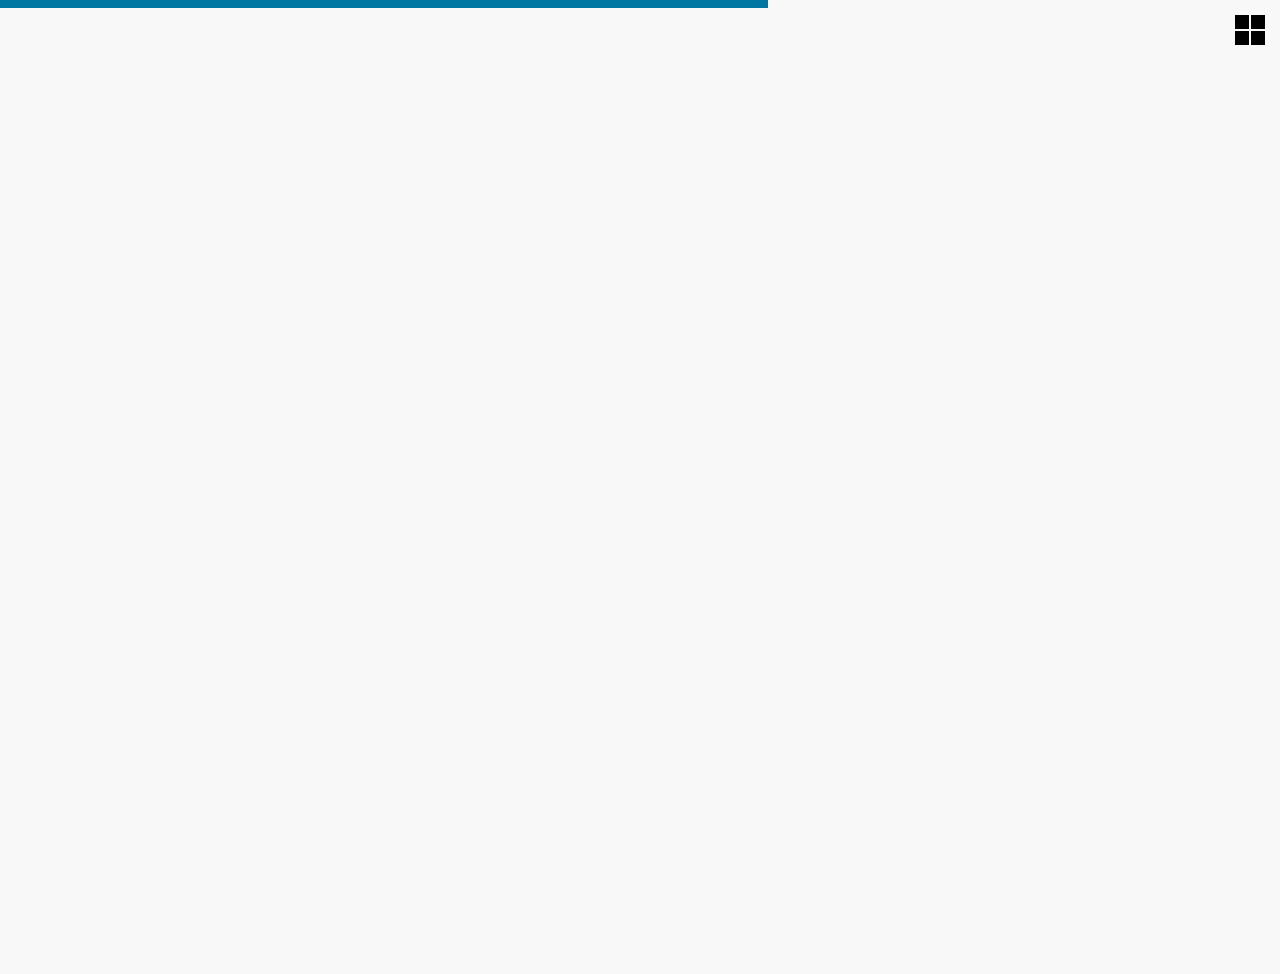
<file: gallery.html>
<!doctype html>
<!-- paulirish.com/2008/conditional-stylesheets-vs-css-hacks-answer-neither/ -->
<!--[if lt IE 7]> <html class="no-js ie6 oldie" lang="en"> <![endif]-->
<!--[if IE 7]>    <html class="no-js ie7 oldie" lang="en"> <![endif]-->
<!--[if IE 8]>    <html class="no-js ie8 oldie" lang="en"> <![endif]-->
<!-- Consider adding a manifest.appcache: h5bp.com/d/Offline -->
<!--[if gt IE 8]><!--> <html class="no-js" lang="en"> <!--<![endif]-->
<head>
  <meta charset="utf-8">

  <!-- Use the .htaccess and remove these lines to avoid edge case issues.
       More info: h5bp.com/b/378 
  <meta http-equiv="X-UA-Compatible" content="IE=edge,chrome=1">
  -->

  <title> Retro Metro | SMV Creations</title>
  <meta name="description" content="">
  <meta name="author" content="">

  <!-- Mobile viewport optimization h5bp.com/ad -->
  <meta name="HandheldFriendly" content="True">
  <meta name="MobileOptimized" content="320">
  <meta name="viewport" content="width=device-width, user-scalable=no, initial-scale=1.0, minimum-scale=1.0, maximum-scale=1.0">

  <!-- Place favicon.ico and apple-touch-icon.png in the root directory: mathiasbynens.be/notes/touch-icons -->
  <!--<link rel="stylesheet" href="css/libs/jquery.mobile.custom.structure.min.css">-->
  <link rel="stylesheet" href="css/libs/jquery.mobile-1.1.1.css">
  <link rel="stylesheet" href="css/libs/flexslider.css">
  <link rel="stylesheet" href="css/photoswipe/photoswipe.css">


    <!-- LESS converted to css and minified via build script 
  <link rel="stylesheet" href="css/reset.css">
  <link rel="stylesheet/less" href="css/style.css">
  <script src="js/libs/less-1.1.4.js"></script>
  end LESS -->
    <link rel="stylesheet" href="css/style-blue.css">

  <!-- fonts -->
  <link href='http://fonts.googleapis.com/css?family=Source+Sans+Pro:300,400,600' rel='stylesheet' type='text/css'>

  <!-- More ideas for your <head> here: h5bp.com/d/head-Tips -->

  <!-- All JavaScript at the bottom, except this Modernizr build incl. Respond.js
       Respond is a polyfill for min/max-width media queries. Modernizr enables HTML5 elements & feature detects;
       for optimal performance, create your own custom Modernizr build: www.modernizr.com/download/ -->
  <script src="js/libs/modernizr-2.0.6.min.js"></script>
  <script type="text/javascript">
          var _gaq = _gaq || [];
          _gaq.push(['_setAccount', 'UA-XXXXX-X']);
          _gaq.push(['_trackPageview']);
        
          (function() {
            var ga = document.createElement('script'); ga.type = 'text/javascript'; ga.async = true;
            ga.src = ('https:' == document.location.protocol ? 'https://ssl' : 'http://www') + '.google-analytics.com/ga.js';
            var s = document.getElementsByTagName('script')[0]; s.parentNode.insertBefore(ga, s);
          })();
  </script>

</head>

<body>

  <header>

  </header>
  <div role="main">
    
    <div id="galleryPage" data-role="page" class="page innerPage padpage padtop padbottom">
      <div class="topGrahic"></div>
      <a href="index.html" class="menuButton">
        <img src="img/menu-button.png" alt="Menu">
      </a>
      <h1><a href="#">Gallery</a></h1>
      
      <div class="iscroll" id="galleryScroller" data-ajax="false">
       <div class="scroller">
        
        <ul class="menu" >
          <li>
            <ul class="section">
              <li class="square">
                <a class="box gallery-item" href="img/gallery/1.jpg" >
                  <img src="img/gallery/1.jpg" alt="Image1">
                </a>
              </li>
              
              <li class="square">
                <a class="box gallery-item" href="img/gallery/2.jpg" >
                  <img src="img/gallery/2.jpg" alt="Image2">
                </a>
              </li>
              
              <li class="square">
                <a class="box gallery-item" href="img/gallery/3.jpg" >
                  <img src="img/gallery/3.jpg" alt="Image3">
                </a>
              </li>
            </ul>
          </li>
          
          
          <li>
            <ul class="section">
              <li class="square">
                <a class="box gallery-item" href="img/gallery/4.jpg" >
                  <img src="img/gallery/4.jpg" alt="Image4">
                </a>
              </li>
              
              <li class="square">
                <a class="box gallery-item" href="img/gallery/5.jpg" >
                  <img src="img/gallery/5.jpg" alt="Image5">
                </a>
              </li>
              
              <li class="square">
                <a class="box gallery-item" href="img/gallery/6.jpg" >
                  <img src="img/gallery/6.jpg" alt="Image6">
                </a>
              </li>
            </ul>
          </li>
          
          
          
          
          
          
          
          <li>
            <ul class="section">
              <li class="square">
                <a class="box gallery-item" href="img/gallery/7.jpg" >
                  <img src="img/gallery/7.jpg" alt="Image7">
                </a>
              </li>
              
              <li class="square">
                <a class="box gallery-item" href="img/gallery/8.jpg" >
                  <img src="img/gallery/8.jpg" alt="Image8">
                </a>
              </li>
              
              <li class="square">
                <a class="box gallery-item" href="img/gallery/9.jpg" >
                  <img src="img/gallery/9.jpg" alt="Image9">
                </a>
              </li>
            </ul>
          </li>
          
          
          
          
          <li>
            <ul class="section">
              <li class="square">
                <a class="box gallery-item" href="img/gallery/10.jpg" >
                  <img src="img/gallery/10.jpg" alt="Image10">
                </a>
              </li>
              
              <li class="square">
                <a class="box gallery-item" href="img/gallery/11.jpg" >
                  <img src="img/gallery/11.jpg" alt="Image11">
                </a>
              </li>
              
              <li class="square">
                <a class="box gallery-item" href="img/gallery/12.jpg" >
                  <img src="img/gallery/12.jpg" alt="Image12">
                </a>
              </li>
            </ul>
          </li>
          
          
          
          
          <li>
            <ul class="section">
              <li class="square">
                <a class="box gallery-item" href="img/gallery/13.jpg" >
                  <img src="img/gallery/13.jpg" alt="Image13">
                </a>
              </li>
              
              <li class="square">
                <a class="box gallery-item" href="img/gallery/14.jpg" >
                  <img src="img/gallery/14.jpg" alt="Image14">
                </a>
              </li>
              
              <li class="square">
                <a class="box gallery-item" href="img/gallery/15.jpg" >
                  <img src="img/gallery/15.jpg" alt="Image15">
                </a>
              </li>
            </ul>
          </li>
          
          
          
          <li>
            <ul class="section">
              <li class="square">
                <a class="box gallery-item" href="img/gallery/1.jpg" >
                  <img src="img/gallery/1.jpg" alt="Image1">
                </a>
              </li>
              
              <li class="square">
                <a class="box gallery-item" href="img/gallery/2.jpg" >
                  <img src="img/gallery/2.jpg" alt="Image2">
                </a>
              </li>
              
              <li class="square">
                <a class="box gallery-item" href="img/gallery/3.jpg" >
                  <img src="img/gallery/3.jpg" alt="Image3">
                </a>
              </li>
            </ul>
          </li>
          
          
          <li>
            <ul class="section">
              <li class="square">
                <a class="box gallery-item" href="img/gallery/4.jpg" >
                  <img src="img/gallery/4.jpg" alt="Image4">
                </a>
              </li>
              
              <li class="square">
                <a class="box gallery-item" href="img/gallery/5.jpg" >
                  <img src="img/gallery/5.jpg" alt="Image5">
                </a>
              </li>
              
              <li class="square">
                <a class="box gallery-item" href="img/gallery/6.jpg" >
                  <img src="img/gallery/6.jpg" alt="Image6">
                </a>
              </li>
            </ul>
          </li>
          
          
          
          
          
          
          
          <li>
            <ul class="section">
              <li class="square">
                <a class="box gallery-item" href="img/gallery/7.jpg" >
                  <img src="img/gallery/7.jpg" alt="Image7">
                </a>
              </li>
              
              <li class="square">
                <a class="box gallery-item" href="img/gallery/8.jpg" >
                  <img src="img/gallery/8.jpg" alt="Image8">
                </a>
              </li>
              
              <li class="square">
                <a class="box gallery-item" href="img/gallery/9.jpg" >
                  <img src="img/gallery/9.jpg" alt="Image9">
                </a>
              </li>
            </ul>
          </li>
          
          
          
          
          <li>
            <ul class="section">
              <li class="square">
                <a class="box gallery-item" href="img/gallery/10.jpg" >
                  <img src="img/gallery/10.jpg" alt="Image10">
                </a>
              </li>
              
              <li class="square">
                <a class="box gallery-item" href="img/gallery/11.jpg" >
                  <img src="img/gallery/11.jpg" alt="Image11">
                </a>
              </li>
              
              <li class="square">
                <a class="box gallery-item" href="img/gallery/12.jpg" >
                  <img src="img/gallery/12.jpg" alt="Image12">
                </a>
              </li>
            </ul>
          </li>
          
          
          
          
          <li>
            <ul class="section">
              <li class="square">
                <a class="box gallery-item" href="img/gallery/13.jpg" >
                  <img src="img/gallery/13.jpg" alt="Image13">
                </a>
              </li>
              
              <li class="square">
                <a class="box gallery-item" href="img/gallery/14.jpg" >
                  <img src="img/gallery/14.jpg" alt="Image14">
                </a>
              </li>
              
              <li class="square">
                <a class="box gallery-item" href="img/gallery/15.jpg" >
                  <img src="img/gallery/15.jpg" alt="Image15">
                </a>
              </li>
            </ul>
          </li>
          
          
          
          
        </ul>
          <!--end menu-->
      </div>
          <!--end scroller-->
          
          
      </div>
      <!--end gallery scroller-->
          
        
        
        
      </div>
      
      
     
    
    
  </div>
  
  <footer>

  </footer>



  <!-- JavaScript at the bottom for fast page loading -->

  <!-- Grab Google CDN's jQuery, with a protocol relative URL; fall back to local if offline -->
         
  <script src="//ajax.googleapis.com/ajax/libs/jquery/1.8.1/jquery.min.js"></script>
  <script>window.jQuery || document.write('<script src="js/libs/jquery-1.8.1.min.js"><\/script>')</script>


  <script type="text/javascript">
    $(document).bind("mobileinit", function(){
      $.mobile.defaultPageTransition = 'fade';
      $.mobile.ignoreContentEnabled = true;
      $.mobile.page.prototype.options.domCache = false;

      //$.mobile.ajaxEnabled = false;
    });
  </script>

  <script src="js/libs/iscroll.js"></script>
  <script src="js/libs/jquery.mobile-1.1.1.min.js"></script>
  <script src="js/libs/jquery.flexslider-min.js"></script>
  <script src="js/photoswipe/klass.min.js"></script>
  <script src="js/photoswipe/code.photoswipe.jquery-3.0.5.min.js"></script>
  <script src="http://maps.google.com/maps/api/js?sensor=false"></script>
  <script src="js/MobileDetect.js"></script>
  


  
  <!-- scripts concatenated and minified via build script -->
  <script defer src="js/plugins.js"></script>
  <script defer src="js/script.js"></script>
  <!-- end scripts -->


  <!-- Prompt IE 6 users to install Chrome Frame. Remove this if you want to support IE 6.
       chromium.org/developers/how-tos/chrome-frame-getting-started -->
  <!--[if lt IE 7 ]>
    <script defer src="//ajax.googleapis.com/ajax/libs/chrome-frame/1.0.3/CFInstall.min.js"></script>
    <script defer>window.attachEvent('onload',function(){CFInstall.check({mode:'overlay'})})</script>
  <![endif]-->

</body>
</html>
</file>
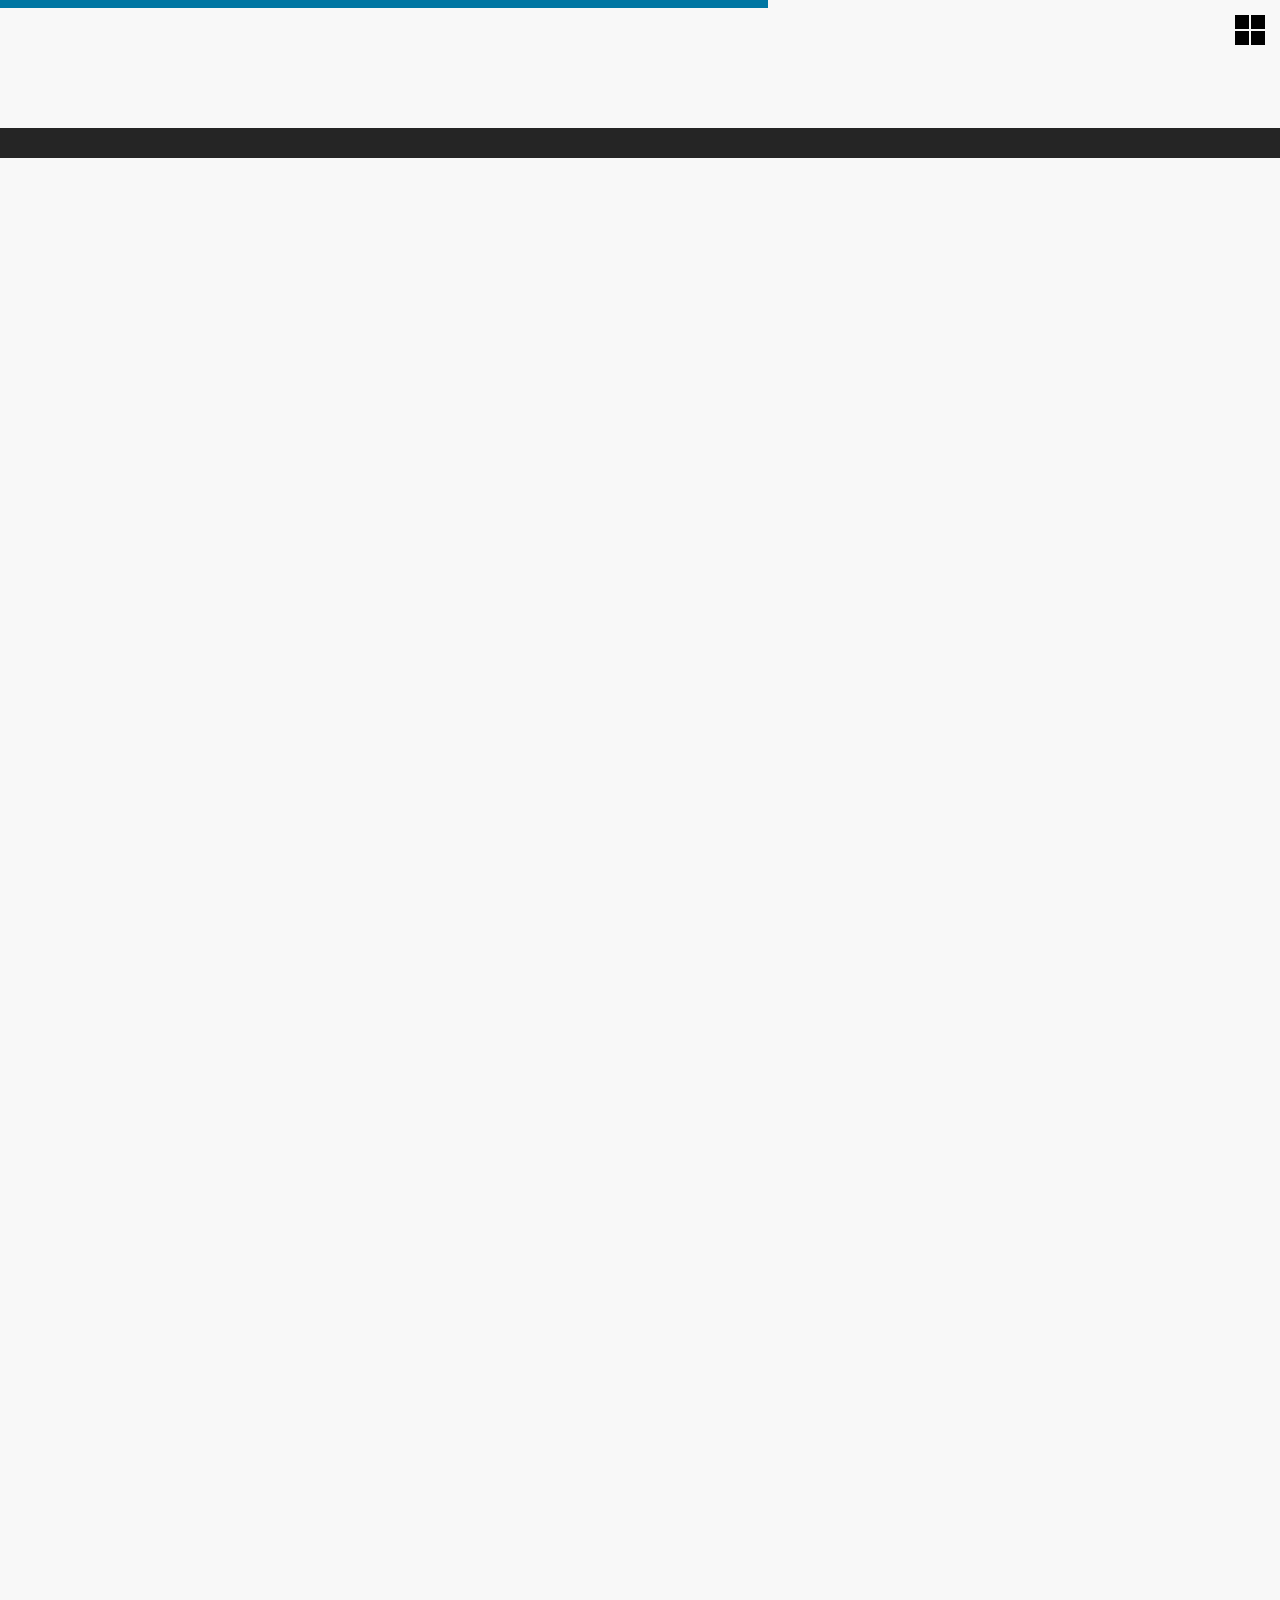
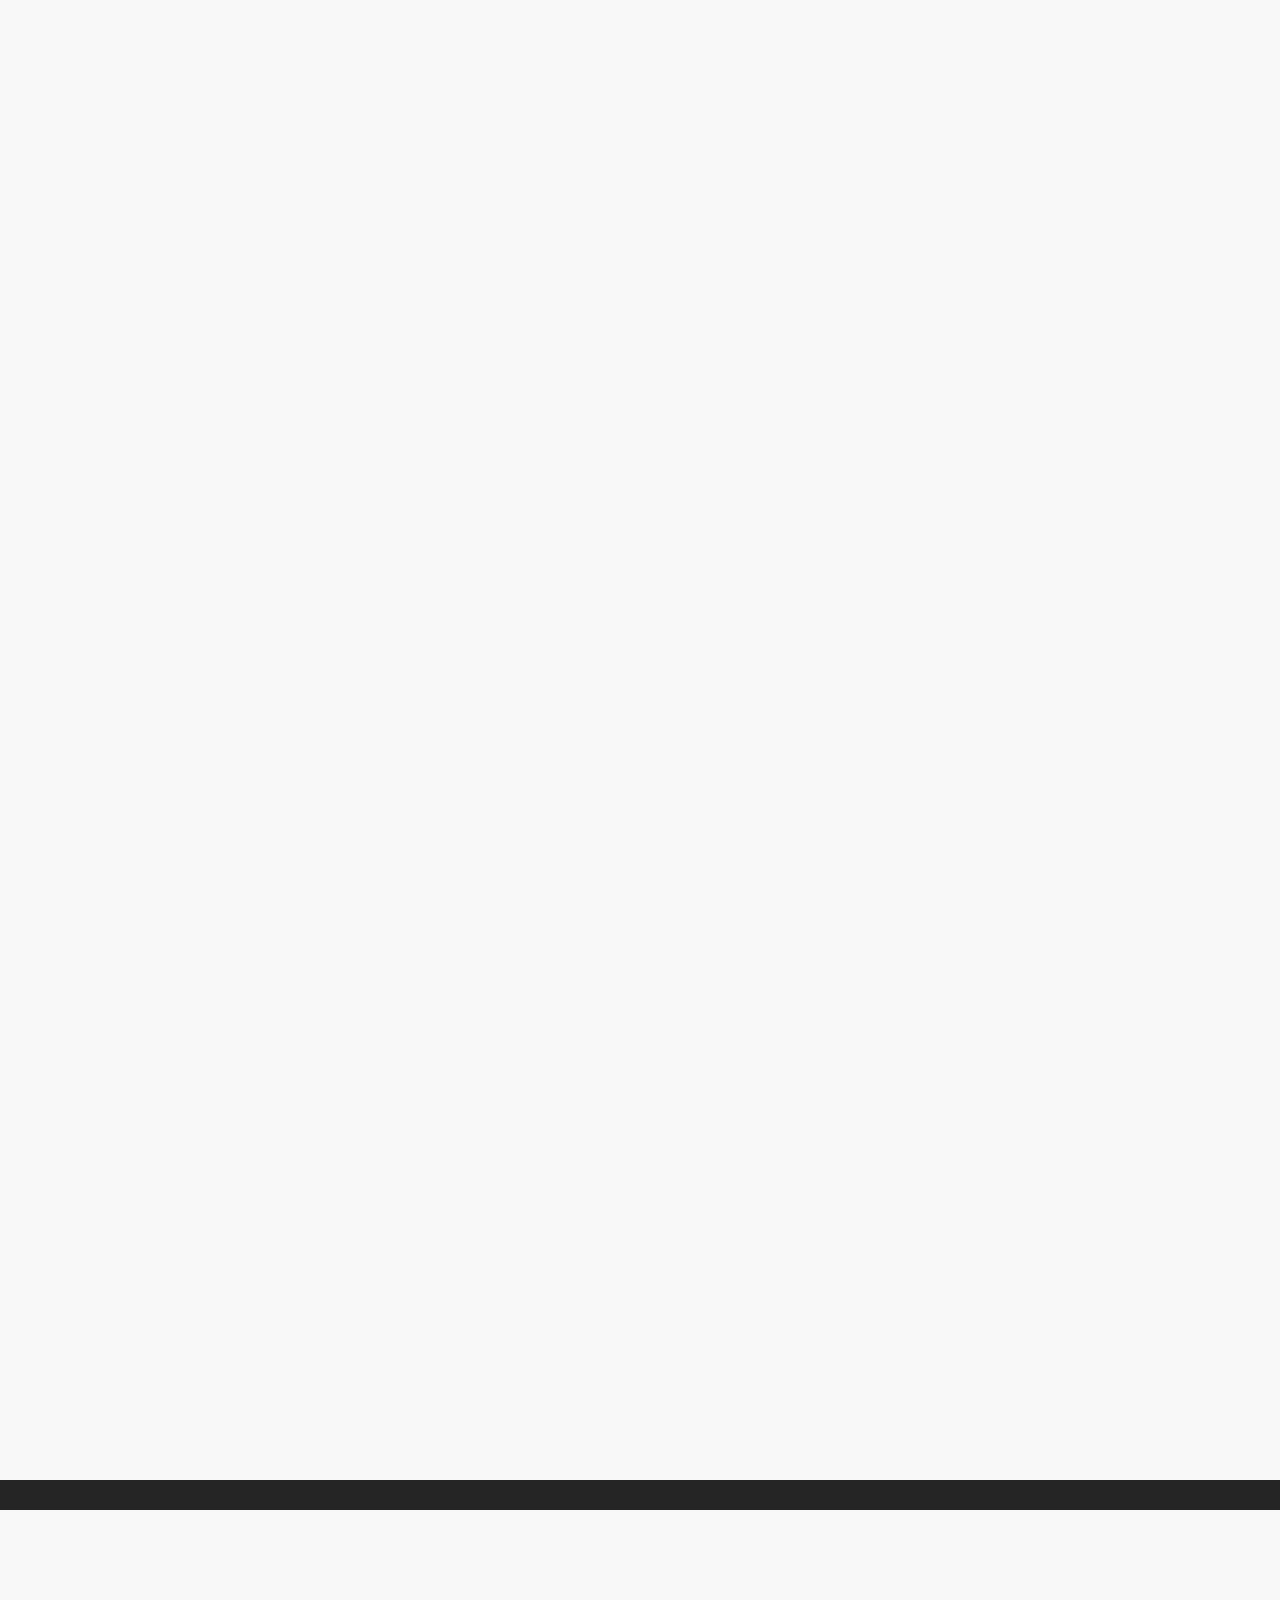
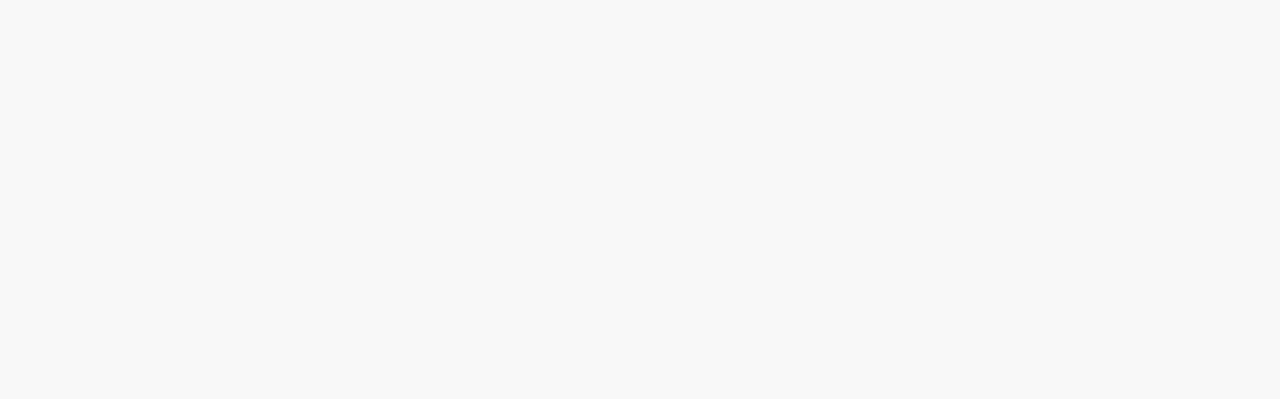
<file: portfolio.html>
<!doctype html>
<!-- paulirish.com/2008/conditional-stylesheets-vs-css-hacks-answer-neither/ -->
<!--[if lt IE 7]> <html class="no-js ie6 oldie" lang="en"> <![endif]-->
<!--[if IE 7]>    <html class="no-js ie7 oldie" lang="en"> <![endif]-->
<!--[if IE 8]>    <html class="no-js ie8 oldie" lang="en"> <![endif]-->
<!-- Consider adding a manifest.appcache: h5bp.com/d/Offline -->
<!--[if gt IE 8]><!--> <html class="no-js" lang="en"> <!--<![endif]-->
<head>
  <meta charset="utf-8">

  <!-- Use the .htaccess and remove these lines to avoid edge case issues.
       More info: h5bp.com/b/378 
  <meta http-equiv="X-UA-Compatible" content="IE=edge,chrome=1">
  -->

  <title> Retro Metro | SMV Creations</title>
  <meta name="description" content="">
  <meta name="author" content="">

  <!-- Mobile viewport optimization h5bp.com/ad -->
  <meta name="HandheldFriendly" content="True">
  <meta name="MobileOptimized" content="320">
  <meta name="viewport" content="width=device-width, user-scalable=no, initial-scale=1.0, minimum-scale=1.0, maximum-scale=1.0">

  <!-- Place favicon.ico and apple-touch-icon.png in the root directory: mathiasbynens.be/notes/touch-icons -->
  <!--<link rel="stylesheet" href="css/libs/jquery.mobile.custom.structure.min.css">-->
  <link rel="stylesheet" href="css/libs/jquery.mobile-1.1.1.css">
  <link rel="stylesheet" href="css/libs/flexslider.css">
  <link rel="stylesheet" href="css/photoswipe/photoswipe.css">


    <!-- LESS converted to css and minified via build script 
  <link rel="stylesheet" href="css/reset.css">
  <link rel="stylesheet/less" href="css/style.css">
  <script src="js/libs/less-1.1.4.js"></script>
  end LESS -->
    <link rel="stylesheet" href="css/style-blue.css">

  <!-- fonts -->
  <link href='http://fonts.googleapis.com/css?family=Source+Sans+Pro:300,400,600' rel='stylesheet' type='text/css'>

  <!-- More ideas for your <head> here: h5bp.com/d/head-Tips -->

  <!-- All JavaScript at the bottom, except this Modernizr build incl. Respond.js
       Respond is a polyfill for min/max-width media queries. Modernizr enables HTML5 elements & feature detects;
       for optimal performance, create your own custom Modernizr build: www.modernizr.com/download/ -->
  <script src="js/libs/modernizr-2.0.6.min.js"></script>
  <script type="text/javascript">
          var _gaq = _gaq || [];
          _gaq.push(['_setAccount', 'UA-XXXXX-X']);
          _gaq.push(['_trackPageview']);
        
          (function() {
            var ga = document.createElement('script'); ga.type = 'text/javascript'; ga.async = true;
            ga.src = ('https:' == document.location.protocol ? 'https://ssl' : 'http://www') + '.google-analytics.com/ga.js';
            var s = document.getElementsByTagName('script')[0]; s.parentNode.insertBefore(ga, s);
          })();
  </script>

</head>

<body>

  <header>

  </header>
  <div role="main">
    
    <div id="portfolioPage" data-role="page" class="page innerPage">
      <div class="topGrahic"></div>
      <a href="index.html" class="menuButton">
        <img src="img/menu-button.png" alt="Menu">
      </a>
      <div class="padpage padtop">
        <h1><a href="#">Projects Portfolio</a></h1>
        <p>
          We have been in this industry since 12 years.<br/>
          And we have a huge portfolio with rich client base.
        </p>
      </div>
    
      <div class="padpage">
        <!-- h2 has to be written like this, for the black area -->
        <h2>
        </h2>
        <span class="h2">
          Our Projects
        </span>
      </div>
    
    
    
      <div class="projects">
        <ul data-role="listview">
            <li><a href="project-detail.html">
                    <img src="img/gallery/10.jpg" alt="image 2">
                    <h3>Project Name goes here</h3>
                    <p>Client Name</p>
            </a></li>
            <li><a href="project-detail.html">
                    <img src="img/gallery/1.jpg" alt="image 1">
                    <h3>Large Hadron Collider</h3>
                    <p>Geneva</p>
            </a></li>
            <li><a href="project-detail.html">
                    <img src="img/gallery/12.jpg" alt="image 2">
                    <h3>Project Name goes here</h3>
                    <p>Client Name</p>
            </a></li>
            <li><a href="project-detail.html">
                    <img src="img/gallery/5.jpg" alt="image 1">
                    <h3>Large Hadron Collider</h3>
                    <p>Geneva</p>
            </a></li>
            <li><a href="project-detail.html">
                    <img src="img/gallery/15.jpg" alt="image 2">
                    <h3>Project Name goes here</h3>
                    <p>Client Name</p>
            </a></li>
            <li><a href="project-detail.html">
                    <img src="img/gallery/7.jpg" alt="image 1">
                    <h3>Large Hadron Collider</h3>
                    <p>Geneva</p>
            </a></li>
        </ul>
      </div>
    
      
      <div class="padpage">
        <!-- h2 has to be written like this, for the black area -->
        <h2>
        </h2>
        <span class="h2">
          Our Clients
        </span>
      </div>
      
      
    
    
      <div class="clients">
        <ul data-role="listview">
            <li><a href="client-detail.html">
                    <img class="ui-li-icon" src="img/sample-images/icon1.png" alt="image 2">
                    Adidas
            </a></li>
            <li><a href="client-detail.html">
                    <img class="ui-li-icon" src="img/sample-images/icon2.png" alt="image 1">
                    Microsoft
            </a></li>
            <li><a href="client-detail.html">
                    <img class="ui-li-icon" src="img/sample-images/icon3.png" alt="image 2">
                    Google
            </a></li>
            <li><a href="client-detail.html">
                    <img class="ui-li-icon" src="img/gallery/7.jpg" alt="image 1">
                    Amazon
            </a></li>
            <li><a href="client-detail.html">
                    <img class="ui-li-icon" src="img/sample-images/icon1.png" alt="image 2">
                    Itercept
            </a></li>
            
        </ul>
        
      </div>
    
      
      
      <div class="padpage padbottom">
        
        
        
        <div class="footer">
          <div class="social right">
            <a href="http://plus.google.com" target="_blank"> <img src="img/icon-gplus.png" alt="Like us on Google+"></a>
            <a href="http://twitter.com" target="_blank"> <img src="img/icon-twitter.png" alt="Follow us on Twitter"></a>
            <a href="http://facebook.com" target="_blank"> <img src="img/icon-facebook.png" alt="Like us on Facebook"></a>
          </div>
          
          <div class="copyright left">
            Copyright &copy; by SMV Creations
          </div>
          
          <div class="clearfix"></div>
        </div>
        <!--end footer-->
        
      </div>
      <!--end padpage-->
    </div>
    <!--end menuPage-->
    
  </div>
  
  <footer>

  </footer>



  <!-- JavaScript at the bottom for fast page loading -->

  <!-- Grab Google CDN's jQuery, with a protocol relative URL; fall back to local if offline -->
         
  <script src="//ajax.googleapis.com/ajax/libs/jquery/1.8.1/jquery.min.js"></script>
  <script>window.jQuery || document.write('<script src="js/libs/jquery-1.8.1.min.js"><\/script>')</script>


  <script type="text/javascript">
    $(document).bind("mobileinit", function(){
      $.mobile.defaultPageTransition = 'fade';
      $.mobile.ignoreContentEnabled = true;
      $.mobile.page.prototype.options.domCache = false;

      //$.mobile.ajaxEnabled = false;
    });
  </script>

  <script src="js/libs/iscroll.js"></script>
  <script src="js/libs/jquery.mobile-1.1.1.min.js"></script>
  <script src="js/libs/jquery.flexslider-min.js"></script>
  <script src="js/photoswipe/klass.min.js"></script>
  <script src="js/photoswipe/code.photoswipe.jquery-3.0.5.min.js"></script>
  <script src="http://maps.google.com/maps/api/js?sensor=false"></script>
  <script src="js/MobileDetect.js"></script>
  


  
  <!-- scripts concatenated and minified via build script -->
  <script defer src="js/plugins.js"></script>
  <script defer src="js/script.js"></script>
  <!-- end scripts -->


  <!-- Prompt IE 6 users to install Chrome Frame. Remove this if you want to support IE 6.
       chromium.org/developers/how-tos/chrome-frame-getting-started -->
  <!--[if lt IE 7 ]>
    <script defer src="//ajax.googleapis.com/ajax/libs/chrome-frame/1.0.3/CFInstall.min.js"></script>
    <script defer>window.attachEvent('onload',function(){CFInstall.check({mode:'overlay'})})</script>
  <![endif]-->

</body>
</html>
</file>
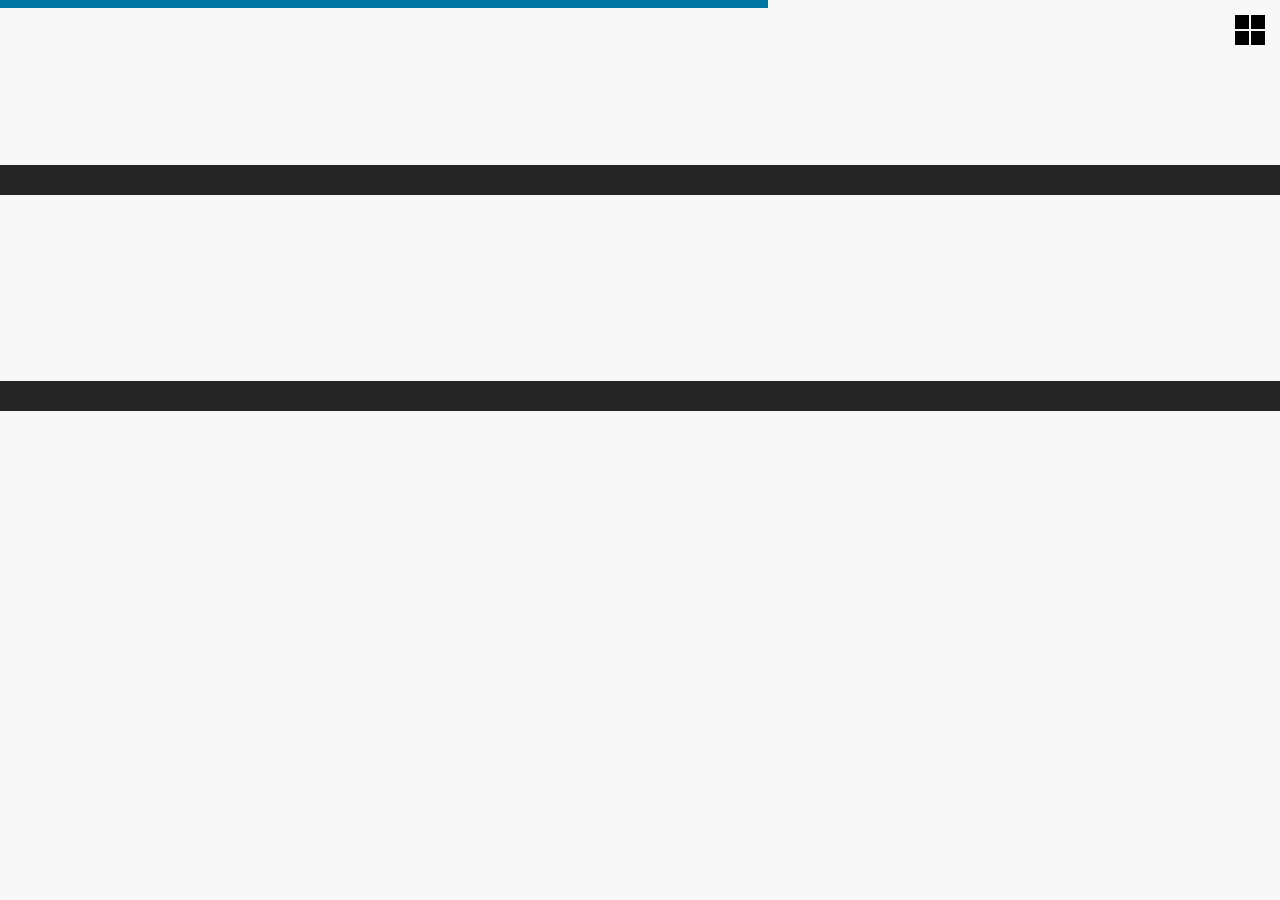
<file: project-detail.html>
<!doctype html>
<!-- paulirish.com/2008/conditional-stylesheets-vs-css-hacks-answer-neither/ -->
<!--[if lt IE 7]> <html class="no-js ie6 oldie" lang="en"> <![endif]-->
<!--[if IE 7]>    <html class="no-js ie7 oldie" lang="en"> <![endif]-->
<!--[if IE 8]>    <html class="no-js ie8 oldie" lang="en"> <![endif]-->
<!-- Consider adding a manifest.appcache: h5bp.com/d/Offline -->
<!--[if gt IE 8]><!--> <html class="no-js" lang="en"> <!--<![endif]-->
<head>
  <meta charset="utf-8">

  <!-- Use the .htaccess and remove these lines to avoid edge case issues.
       More info: h5bp.com/b/378 
  <meta http-equiv="X-UA-Compatible" content="IE=edge,chrome=1">
  -->

  <title> Retro Metro | SMV Creations</title>
  <meta name="description" content="">
  <meta name="author" content="">

  <!-- Mobile viewport optimization h5bp.com/ad -->
  <meta name="HandheldFriendly" content="True">
  <meta name="MobileOptimized" content="320">
  <meta name="viewport" content="width=device-width, user-scalable=no, initial-scale=1.0, minimum-scale=1.0, maximum-scale=1.0">

  <!-- Place favicon.ico and apple-touch-icon.png in the root directory: mathiasbynens.be/notes/touch-icons -->
  <!--<link rel="stylesheet" href="css/libs/jquery.mobile.custom.structure.min.css">-->
  <link rel="stylesheet" href="css/libs/jquery.mobile-1.1.1.css">
  <link rel="stylesheet" href="css/libs/flexslider.css">
  <link rel="stylesheet" href="css/photoswipe/photoswipe.css">


    <!-- LESS converted to css and minified via build script 
  <link rel="stylesheet" href="css/reset.css">
  <link rel="stylesheet/less" href="css/style.css">
  <script src="js/libs/less-1.1.4.js"></script>
  end LESS -->
    <link rel="stylesheet" href="css/style-blue.css">

  <!-- fonts -->
  <link href='http://fonts.googleapis.com/css?family=Source+Sans+Pro:300,400,600' rel='stylesheet' type='text/css'>

  <!-- More ideas for your <head> here: h5bp.com/d/head-Tips -->

  <!-- All JavaScript at the bottom, except this Modernizr build incl. Respond.js
       Respond is a polyfill for min/max-width media queries. Modernizr enables HTML5 elements & feature detects;
       for optimal performance, create your own custom Modernizr build: www.modernizr.com/download/ -->
  <script src="js/libs/modernizr-2.0.6.min.js"></script>
  <script type="text/javascript">
          var _gaq = _gaq || [];
          _gaq.push(['_setAccount', 'UA-XXXXX-X']);
          _gaq.push(['_trackPageview']);
        
          (function() {
            var ga = document.createElement('script'); ga.type = 'text/javascript'; ga.async = true;
            ga.src = ('https:' == document.location.protocol ? 'https://ssl' : 'http://www') + '.google-analytics.com/ga.js';
            var s = document.getElementsByTagName('script')[0]; s.parentNode.insertBefore(ga, s);
          })();
  </script>

</head>

<body>

  <header>

  </header>
  <div role="main">
    
    <div id="projectDetailPage" data-role="page" class="page innerPage ">
      <div class="topGrahic"></div>
      <a href="index.html" class="menuButton">
        <img src="img/menu-button.png" alt="Menu">
      </a>

      <div class="padpage padtop">
        <h1><a class="back" href="portfolio.html"><img src="img/icon-back.png" alt="Back"> Project Detail</a></h1>
      </div>
    
      <div class="padpage">
        <p>
          Lorem Ipsum is simply dummy text of the printing and typesetting industry. Lorem Ipsum has been the industry's standard dummy text ever since the 1500s, when an unknown printer took a galley of type and scrambled it to make a type. Lorem Ipsum is simply dummy text Lorem text.
        </p>
        <h4>
          <a class="next" href="project-gallery.html"> View Project Gallery <img src="img/icon-next.png" alt="Next"> </a>
        </h4>  
      
        
        <h2>
        </h2>
        <span class="h2"> Project Scope </span>
        
        <p>
          Lorem Ipsum is simply dummy text of the printing and typesetting industry. Lorem Ipsum has been the industry's standard dummy text ever since the 1500s.
        </p>
        
        <ul class="list">
          <li>Lorem Ipsum is simply dummy text of the printing and typesetting industry. </li>
          <li>Lorem Ipsum is simply dummy text of the printing and typesetting industry. </li>
          <li>Lorem Ipsum is simply dummy text of the printing and typesetting industry. </li>
          <li>Lorem Ipsum is simply dummy text of the printing and typesetting industry. </li>        
        </ul>
      </div>
      
        
        
        
        
      <div class="padpage">
        <h2>
        </h2>
        <span class="h2"> Project Screen Casts</span>
      </div>

      <div class="flexslider" data-ajax="false">
        <ul id="slides" class="slides">
          <li>
            <a class="gallery-item" href="img/sample-images/about-1.jpg"> <img src="img/sample-images/about-1.jpg" alt="Image1"></a>
          </li>
          <li>
            <a class="gallery-item" href="img/sample-images/about-2.jpg"> <img src="img/sample-images/about-2.jpg" alt="Image1"></a>
          </li>
        </ul>
      </div>
      
        
      <div class="padpage">
        <p>
          Lorem Ipsum is simply dummy text of the printing and typesetting industry. Lorem Ipsum has been the industry's standard dummy text ever since the 1500s.
        </p>
        <h4>
          <a class="next" href="project-gallery.html"> View Project Gallery <img src="img/icon-next.png" alt="Next"> </a>
        </h4>
      </div>
      
    
    
      
      <div class="padpage padbottom">
        
        <div class="footer">
          <div class="social right">
            <a href="http://plus.google.com" target="_blank"> <img src="img/icon-gplus.png" alt="Like us on Google+"></a>
            <a href="http://twitter.com" target="_blank"> <img src="img/icon-twitter.png" alt="Follow us on Twitter"></a>
            <a href="http://facebook.com" target="_blank"> <img src="img/icon-facebook.png" alt="Like us on Facebook"></a>
          </div>
          
          <div class="copyright left">
            Copyright &copy; by SMV Creations
          </div>
          
          <div class="clearfix"></div>
        </div>
        <!--end footer-->
        
      </div>
      <!--end padpage-->  
      
      
      
    </div>
    <!--end page-->
      
     
    
    
  </div>
  
  <footer>

  </footer>



  <!-- JavaScript at the bottom for fast page loading -->

  <!-- Grab Google CDN's jQuery, with a protocol relative URL; fall back to local if offline -->
         
  <script src="//ajax.googleapis.com/ajax/libs/jquery/1.8.1/jquery.min.js"></script>
  <script>window.jQuery || document.write('<script src="js/libs/jquery-1.8.1.min.js"><\/script>')</script>


  <script type="text/javascript">
    $(document).bind("mobileinit", function(){
      $.mobile.defaultPageTransition = 'fade';
      $.mobile.ignoreContentEnabled = true;
      $.mobile.page.prototype.options.domCache = false;

      //$.mobile.ajaxEnabled = false;
    });
  </script>

  <script src="js/libs/iscroll.js"></script>
  <script src="js/libs/jquery.mobile-1.1.1.min.js"></script>
  <script src="js/libs/jquery.flexslider-min.js"></script>
  <script src="js/photoswipe/klass.min.js"></script>
  <script src="js/photoswipe/code.photoswipe.jquery-3.0.5.min.js"></script>
  <script src="http://maps.google.com/maps/api/js?sensor=false"></script>
  <script src="js/MobileDetect.js"></script>
  


  
  <!-- scripts concatenated and minified via build script -->
  <script defer src="js/plugins.js"></script>
  <script defer src="js/script.js"></script>
  <!-- end scripts -->


  <!-- Prompt IE 6 users to install Chrome Frame. Remove this if you want to support IE 6.
       chromium.org/developers/how-tos/chrome-frame-getting-started -->
  <!--[if lt IE 7 ]>
    <script defer src="//ajax.googleapis.com/ajax/libs/chrome-frame/1.0.3/CFInstall.min.js"></script>
    <script defer>window.attachEvent('onload',function(){CFInstall.check({mode:'overlay'})})</script>
  <![endif]-->

</body>
</html>
</file>
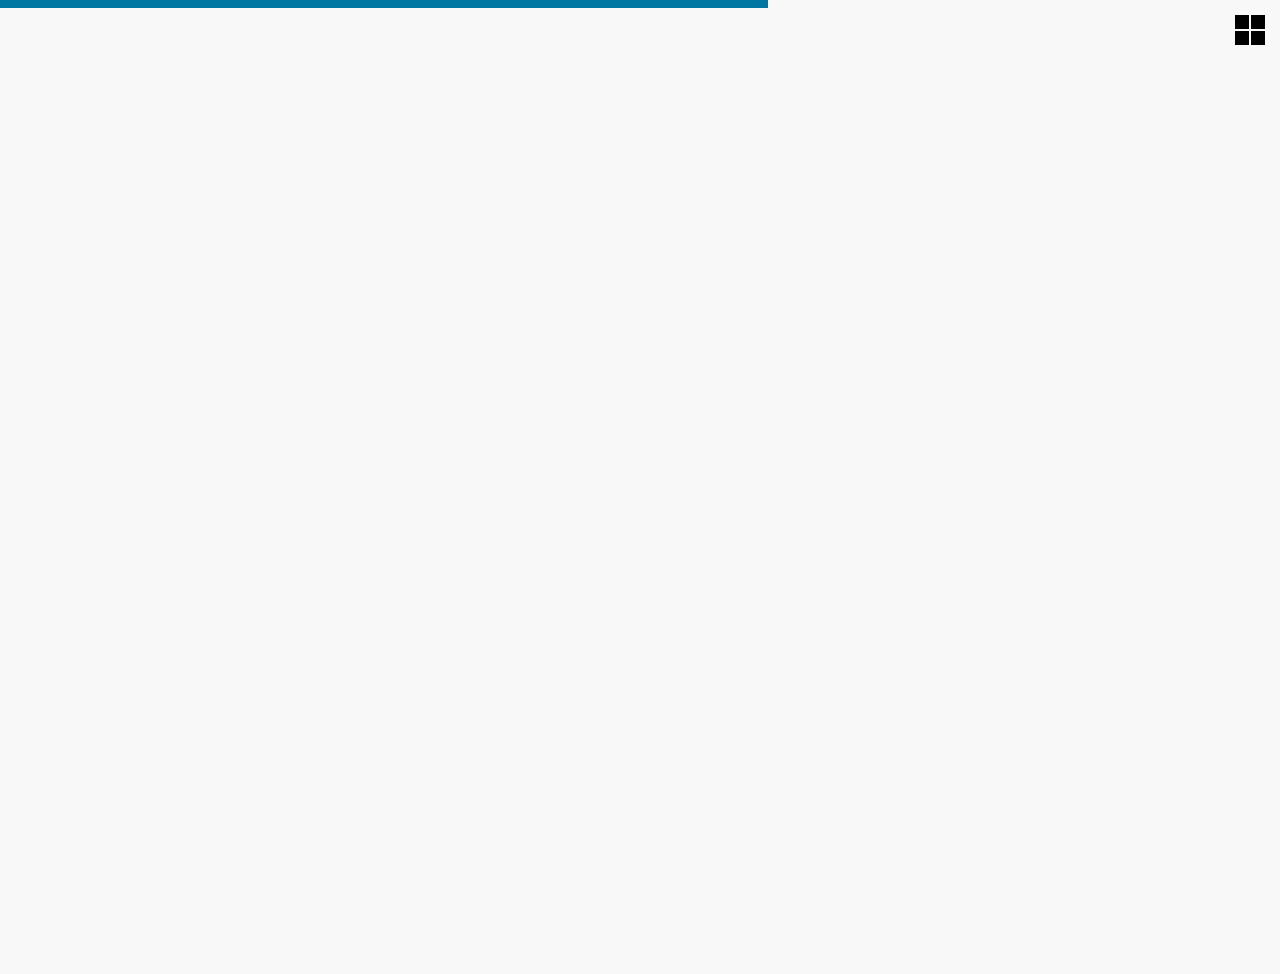
<file: project-gallery.html>
<!doctype html>
<!-- paulirish.com/2008/conditional-stylesheets-vs-css-hacks-answer-neither/ -->
<!--[if lt IE 7]> <html class="no-js ie6 oldie" lang="en"> <![endif]-->
<!--[if IE 7]>    <html class="no-js ie7 oldie" lang="en"> <![endif]-->
<!--[if IE 8]>    <html class="no-js ie8 oldie" lang="en"> <![endif]-->
<!-- Consider adding a manifest.appcache: h5bp.com/d/Offline -->
<!--[if gt IE 8]><!--> <html class="no-js" lang="en"> <!--<![endif]-->
<head>
  <meta charset="utf-8">

  <!-- Use the .htaccess and remove these lines to avoid edge case issues.
       More info: h5bp.com/b/378 
  <meta http-equiv="X-UA-Compatible" content="IE=edge,chrome=1">
  -->

  <title> Retro Metro | SMV Creations</title>
  <meta name="description" content="">
  <meta name="author" content="">

  <!-- Mobile viewport optimization h5bp.com/ad -->
  <meta name="HandheldFriendly" content="True">
  <meta name="MobileOptimized" content="320">
  <meta name="viewport" content="width=device-width, user-scalable=no, initial-scale=1.0, minimum-scale=1.0, maximum-scale=1.0">

  <!-- Place favicon.ico and apple-touch-icon.png in the root directory: mathiasbynens.be/notes/touch-icons -->
  <!--<link rel="stylesheet" href="css/libs/jquery.mobile.custom.structure.min.css">-->
  <link rel="stylesheet" href="css/libs/jquery.mobile-1.1.1.css">
  <link rel="stylesheet" href="css/libs/flexslider.css">
  <link rel="stylesheet" href="css/photoswipe/photoswipe.css">


    <!-- LESS converted to css and minified via build script 
  <link rel="stylesheet" href="css/reset.css">
  <link rel="stylesheet/less" href="css/style.css">
  <script src="js/libs/less-1.1.4.js"></script>
  end LESS -->
    <link rel="stylesheet" href="css/style-blue.css">

  <!-- fonts -->
  <link href='http://fonts.googleapis.com/css?family=Source+Sans+Pro:300,400,600' rel='stylesheet' type='text/css'>

  <!-- More ideas for your <head> here: h5bp.com/d/head-Tips -->

  <!-- All JavaScript at the bottom, except this Modernizr build incl. Respond.js
       Respond is a polyfill for min/max-width media queries. Modernizr enables HTML5 elements & feature detects;
       for optimal performance, create your own custom Modernizr build: www.modernizr.com/download/ -->
  <script src="js/libs/modernizr-2.0.6.min.js"></script>
  <script type="text/javascript">
          var _gaq = _gaq || [];
          _gaq.push(['_setAccount', 'UA-XXXXX-X']);
          _gaq.push(['_trackPageview']);
        
          (function() {
            var ga = document.createElement('script'); ga.type = 'text/javascript'; ga.async = true;
            ga.src = ('https:' == document.location.protocol ? 'https://ssl' : 'http://www') + '.google-analytics.com/ga.js';
            var s = document.getElementsByTagName('script')[0]; s.parentNode.insertBefore(ga, s);
          })();
  </script>

</head>

<body>

  <header>

  </header>
  <div role="main">
    
    <div id="projectGalleryPage" data-role="page" class="page innerPage padpage padtop padbottom">
      <div class="topGrahic"></div>
      <a href="index.html" class="menuButton">
        <img src="img/menu-button.png" alt="Menu">
      </a>

      
        <h1><a class="back" href="project-detail.html"><img src="img/icon-back.png" alt="Back"> Project Gallery</a></h1>
      
      
      <div class="iscroll" id="galleryScroller" data-ajax="false">
       <div class="scroller">
        
        <ul class="menu" >
          <li>
            <ul class="section">
              <li class="square">
                <a class="box gallery-item" href="img/gallery/1.jpg" >
                  <img src="img/gallery/1.jpg" alt="Image1">
                </a>
              </li>
              
              <li class="square">
                <a class="box gallery-item" href="img/gallery/2.jpg" >
                  <img src="img/gallery/2.jpg" alt="Image2">
                </a>
              </li>
              
              <li class="square">
                <a class="box gallery-item" href="img/gallery/3.jpg" >
                  <img src="img/gallery/3.jpg" alt="Image3">
                </a>
              </li>
            </ul>
          </li>
          
          
          <li>
            <ul class="section">
              <li class="square">
                <a class="box gallery-item" href="img/gallery/4.jpg" >
                  <img src="img/gallery/4.jpg" alt="Image4">
                </a>
              </li>
              
              <li class="square">
                <a class="box gallery-item" href="img/gallery/5.jpg" >
                  <img src="img/gallery/5.jpg" alt="Image5">
                </a>
              </li>
              
              <li class="square">
                <a class="box gallery-item" href="img/gallery/6.jpg" >
                  <img src="img/gallery/6.jpg" alt="Image6">
                </a>
              </li>
            </ul>
          </li>
          
          
          
          
          <li>
            <ul class="section">
              <li class="square">
                <a class="box gallery-item" href="img/gallery/114.jpg" >
                  <img src="img/gallery/14.jpg" alt="Image14">
                </a>
              </li>
              
              <li class="square">
                <a class="box gallery-item" href="img/gallery/13.jpg" >
                  <img src="img/gallery/13.jpg" alt="Image13">
                </a>
              </li>
              
              <li class="square">
                <a class="box gallery-item" href="img/gallery/12.jpg" >
                  <img src="img/gallery/12.jpg" alt="Image12">
                </a>
              </li>
            </ul>
          </li>
          
          
          
          
          
          <li>
            <ul class="section">
              <li class="square">
                <a class="box gallery-item" href="img/gallery/13.jpg" >
                  <img src="img/gallery/13.jpg" alt="Image13">
                </a>
              </li>
              
              <li class="square">
                <a class="box gallery-item" href="img/gallery/14.jpg" >
                  <img src="img/gallery/14.jpg" alt="Image14">
                </a>
              </li>
              
              <li class="square">
                <a class="box gallery-item" href="img/gallery/15.jpg" >
                  <img src="img/gallery/15.jpg" alt="Image15">
                </a>
              </li>
            </ul>
          </li>
          
          
          
          
        </ul>
          <!--end menu-->
      </div>
          <!--end scroller-->
          
          
      </div>
      <!--end gallery scroller-->
          
        
        
        
      </div>
      
      
     
    
    
  </div>
  
  <footer>

  </footer>



  <!-- JavaScript at the bottom for fast page loading -->

  <!-- Grab Google CDN's jQuery, with a protocol relative URL; fall back to local if offline -->
         
  <script src="//ajax.googleapis.com/ajax/libs/jquery/1.8.1/jquery.min.js"></script>
  <script>window.jQuery || document.write('<script src="js/libs/jquery-1.8.1.min.js"><\/script>')</script>


  <script type="text/javascript">
    $(document).bind("mobileinit", function(){
      $.mobile.defaultPageTransition = 'fade';
      $.mobile.ignoreContentEnabled = true;
      $.mobile.page.prototype.options.domCache = false;

      //$.mobile.ajaxEnabled = false;
    });
  </script>

  <script src="js/libs/iscroll.js"></script>
  <script src="js/libs/jquery.mobile-1.1.1.min.js"></script>
  <script src="js/libs/jquery.flexslider-min.js"></script>
  <script src="js/photoswipe/klass.min.js"></script>
  <script src="js/photoswipe/code.photoswipe.jquery-3.0.5.min.js"></script>
  <script src="http://maps.google.com/maps/api/js?sensor=false"></script>
  <script src="js/MobileDetect.js"></script>
  


  
  <!-- scripts concatenated and minified via build script -->
  <script defer src="js/plugins.js"></script>
  <script defer src="js/script.js"></script>
  <!-- end scripts -->


  <!-- Prompt IE 6 users to install Chrome Frame. Remove this if you want to support IE 6.
       chromium.org/developers/how-tos/chrome-frame-getting-started -->
  <!--[if lt IE 7 ]>
    <script defer src="//ajax.googleapis.com/ajax/libs/chrome-frame/1.0.3/CFInstall.min.js"></script>
    <script defer>window.attachEvent('onload',function(){CFInstall.check({mode:'overlay'})})</script>
  <![endif]-->

</body>
</html>
</file>
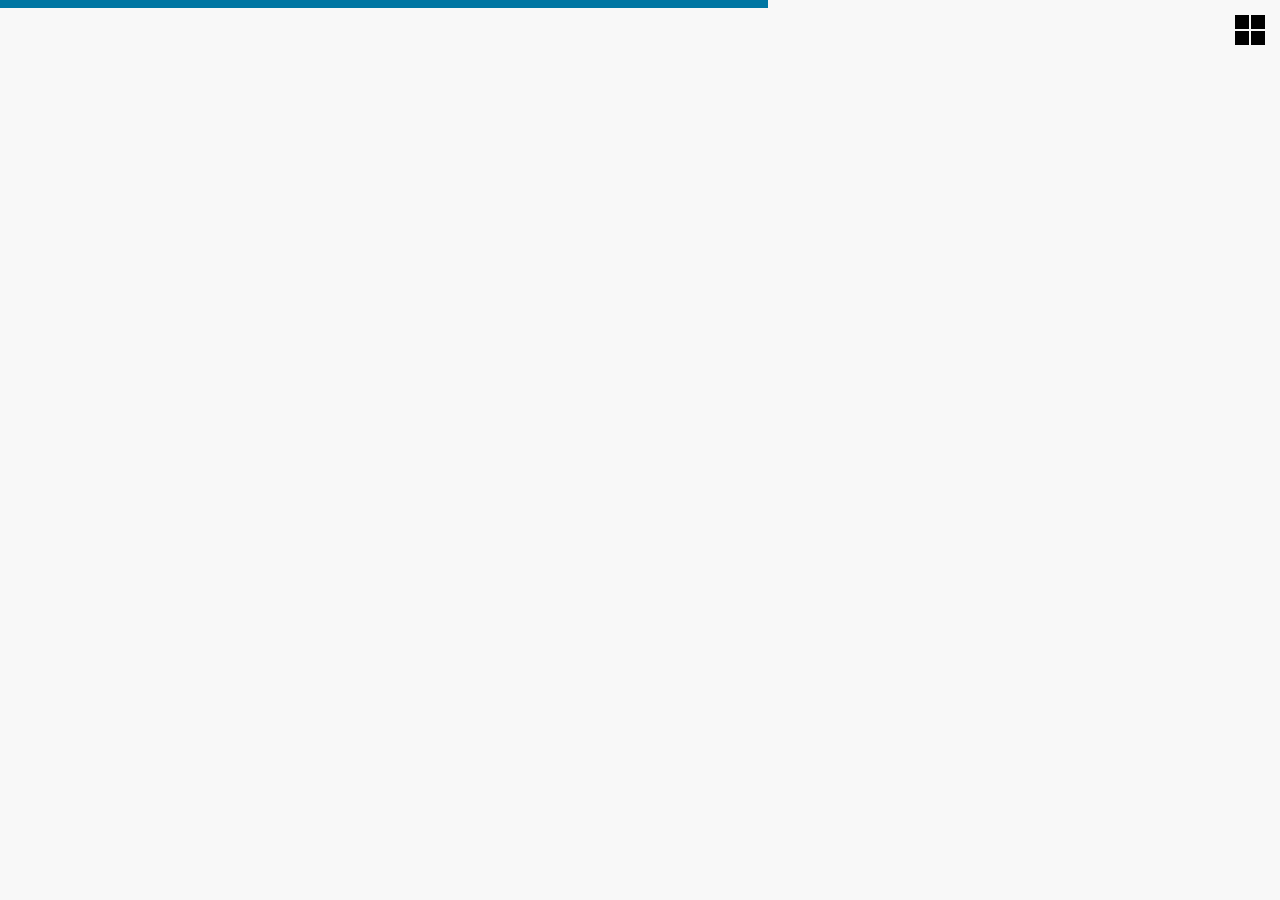
<file: service-detail.html>
<!doctype html>
<!-- paulirish.com/2008/conditional-stylesheets-vs-css-hacks-answer-neither/ -->
<!--[if lt IE 7]> <html class="no-js ie6 oldie" lang="en"> <![endif]-->
<!--[if IE 7]>    <html class="no-js ie7 oldie" lang="en"> <![endif]-->
<!--[if IE 8]>    <html class="no-js ie8 oldie" lang="en"> <![endif]-->
<!-- Consider adding a manifest.appcache: h5bp.com/d/Offline -->
<!--[if gt IE 8]><!--> <html class="no-js" lang="en"> <!--<![endif]-->
<head>
  <meta charset="utf-8">

  <!-- Use the .htaccess and remove these lines to avoid edge case issues.
       More info: h5bp.com/b/378 
  <meta http-equiv="X-UA-Compatible" content="IE=edge,chrome=1">
  -->

  <title> Retro Metro | SMV Creations</title>
  <meta name="description" content="">
  <meta name="author" content="">

  <!-- Mobile viewport optimization h5bp.com/ad -->
  <meta name="HandheldFriendly" content="True">
  <meta name="MobileOptimized" content="320">
  <meta name="viewport" content="width=device-width, user-scalable=no, initial-scale=1.0, minimum-scale=1.0, maximum-scale=1.0">

  <!-- Place favicon.ico and apple-touch-icon.png in the root directory: mathiasbynens.be/notes/touch-icons -->
  <!--<link rel="stylesheet" href="css/libs/jquery.mobile.custom.structure.min.css">-->
  <link rel="stylesheet" href="css/libs/jquery.mobile-1.1.1.css">
  <link rel="stylesheet" href="css/libs/flexslider.css">
  <link rel="stylesheet" href="css/photoswipe/photoswipe.css">


    <!-- LESS converted to css and minified via build script 
  <link rel="stylesheet" href="css/reset.css">
  <link rel="stylesheet/less" href="css/style.css">
  <script src="js/libs/less-1.1.4.js"></script>
  end LESS -->
    <link rel="stylesheet" href="css/style-blue.css">

  <!-- fonts -->
  <link href='http://fonts.googleapis.com/css?family=Source+Sans+Pro:300,400,600' rel='stylesheet' type='text/css'>

  <!-- More ideas for your <head> here: h5bp.com/d/head-Tips -->

  <!-- All JavaScript at the bottom, except this Modernizr build incl. Respond.js
       Respond is a polyfill for min/max-width media queries. Modernizr enables HTML5 elements & feature detects;
       for optimal performance, create your own custom Modernizr build: www.modernizr.com/download/ -->
  <script src="js/libs/modernizr-2.0.6.min.js"></script>
  <script type="text/javascript">
          var _gaq = _gaq || [];
          _gaq.push(['_setAccount', 'UA-XXXXX-X']);
          _gaq.push(['_trackPageview']);
        
          (function() {
            var ga = document.createElement('script'); ga.type = 'text/javascript'; ga.async = true;
            ga.src = ('https:' == document.location.protocol ? 'https://ssl' : 'http://www') + '.google-analytics.com/ga.js';
            var s = document.getElementsByTagName('script')[0]; s.parentNode.insertBefore(ga, s);
          })();
  </script>

</head>

<body>

  <header>

  </header>
  <div role="main">
    
    <div id="servicesDetailPage" data-role="page" class="page innerPage">
      <div class="topGrahic"></div>
      <a href="index.html" class="menuButton">
        <img src="img/menu-button.png" alt="Menu">
      </a>
      
      <div class="padpage padtop">
        <h1><a class="back" href="services.html"><img src="img/icon-back.png" alt="Back"> Service Title</a></h1>
      </div>
      
      
      <ul class="services serviceDetail">
        <li>
          <div class="padpage">
            <a class="image" href="#"> <img src="img/sample-images/product1-image.png" alt="Product 1"> </a> <a href="#" class="text"> Service sub-title / Motto</a>
            <div class="clearfix"></div>
            <p>
              Lorem Ipsum is simply dummy text of the printing and typesetting industry. Lorem Ipsum has been the industry's standard. Lorem Ipsum is simply dummy text of the printing and typesetting industry. Lorem Ipsum has been the industry's standard.
            </p>
            <p>
              Lorem Ipsum is simply dummy text of the printing and typesetting industry. Lorem Ipsum has been the industry's standard. 
            </p>  
          </div>
          
          <!--<div class="padpage">-->
            <div class="flexslider" data-ajax="false">
              <ul id="slides" class="slides">
                <li>
                  <a class="gallery-item" href="img/sample-images/blog-5.jpg"> <img src="img/sample-images/blog-5.jpg" alt="Image1"></a>
                </li>
                <li>
                  <a class="gallery-item" href="img/sample-images/image2.jpg"> <img src="img/sample-images/image2.jpg" alt="Image1"></a>
                </li>
                <li>
                  <a class="gallery-item" href="img/sample-images/image3.jpg"> <img src="img/sample-images/image3.jpg" alt="Image1"></a>
                </li>
              </ul>
            </div>
          <!--</div>-->

          <div class="padpage">
            <p>
              Lorem Ipsum is simply dummy text of the printing and typesetting industry. Lorem Ipsum has been the industry's standard. 
            </p>
            <p>
              Lorem Ipsum is simply dummy text of the printing and typesetting industry. Lorem Ipsum has been the industry's standard. Lorem Ipsum is simply dummy text of the printing and typesetting industry. Lorem Ipsum has been the industry's standard. 
            </p>
          </div>

        </li>
      </ul>
      
      
      <div class="padpage padbottom">
        <div class="footer">
          <div class="social right">
            <a href="http://plus.google.com" target="_blank"> <img src="img/icon-gplus.png" alt="Like us on Google+"></a>
            <a href="http://twitter.com" target="_blank"> <img src="img/icon-twitter.png" alt="Follow us on Twitter"></a>
            <a href="http://facebook.com" target="_blank"> <img src="img/icon-facebook.png" alt="Like us on Facebook"></a>
          </div>
          
          <div class="copyright left">
            Copyright &copy; by SMV Creations
          </div>
          
          <div class="clearfix"></div>
        </div>
        <!--end footer-->
        
      </div>

    </div>
    <!--end menuPage-->
    
  </div>
  
  <footer>

  </footer>



  <!-- JavaScript at the bottom for fast page loading -->

  <!-- Grab Google CDN's jQuery, with a protocol relative URL; fall back to local if offline -->
         
  <script src="//ajax.googleapis.com/ajax/libs/jquery/1.8.1/jquery.min.js"></script>
  <script>window.jQuery || document.write('<script src="js/libs/jquery-1.8.1.min.js"><\/script>')</script>


  <script type="text/javascript">
    $(document).bind("mobileinit", function(){
      $.mobile.defaultPageTransition = 'fade';
      $.mobile.ignoreContentEnabled = true;
      $.mobile.page.prototype.options.domCache = false;

      //$.mobile.ajaxEnabled = false;
    });
  </script>

  <script src="js/libs/iscroll.js"></script>
  <script src="js/libs/jquery.mobile-1.1.1.min.js"></script>
  <script src="js/libs/jquery.flexslider-min.js"></script>
  <script src="js/photoswipe/klass.min.js"></script>
  <script src="js/photoswipe/code.photoswipe.jquery-3.0.5.min.js"></script>
  <script src="http://maps.google.com/maps/api/js?sensor=false"></script>
  <script src="js/MobileDetect.js"></script>
  


  
  <!-- scripts concatenated and minified via build script -->
  <script defer src="js/plugins.js"></script>
  <script defer src="js/script.js"></script>
  <!-- end scripts -->


  <!-- Prompt IE 6 users to install Chrome Frame. Remove this if you want to support IE 6.
       chromium.org/developers/how-tos/chrome-frame-getting-started -->
  <!--[if lt IE 7 ]>
    <script defer src="//ajax.googleapis.com/ajax/libs/chrome-frame/1.0.3/CFInstall.min.js"></script>
    <script defer>window.attachEvent('onload',function(){CFInstall.check({mode:'overlay'})})</script>
  <![endif]-->

</body>
</html>
</file>
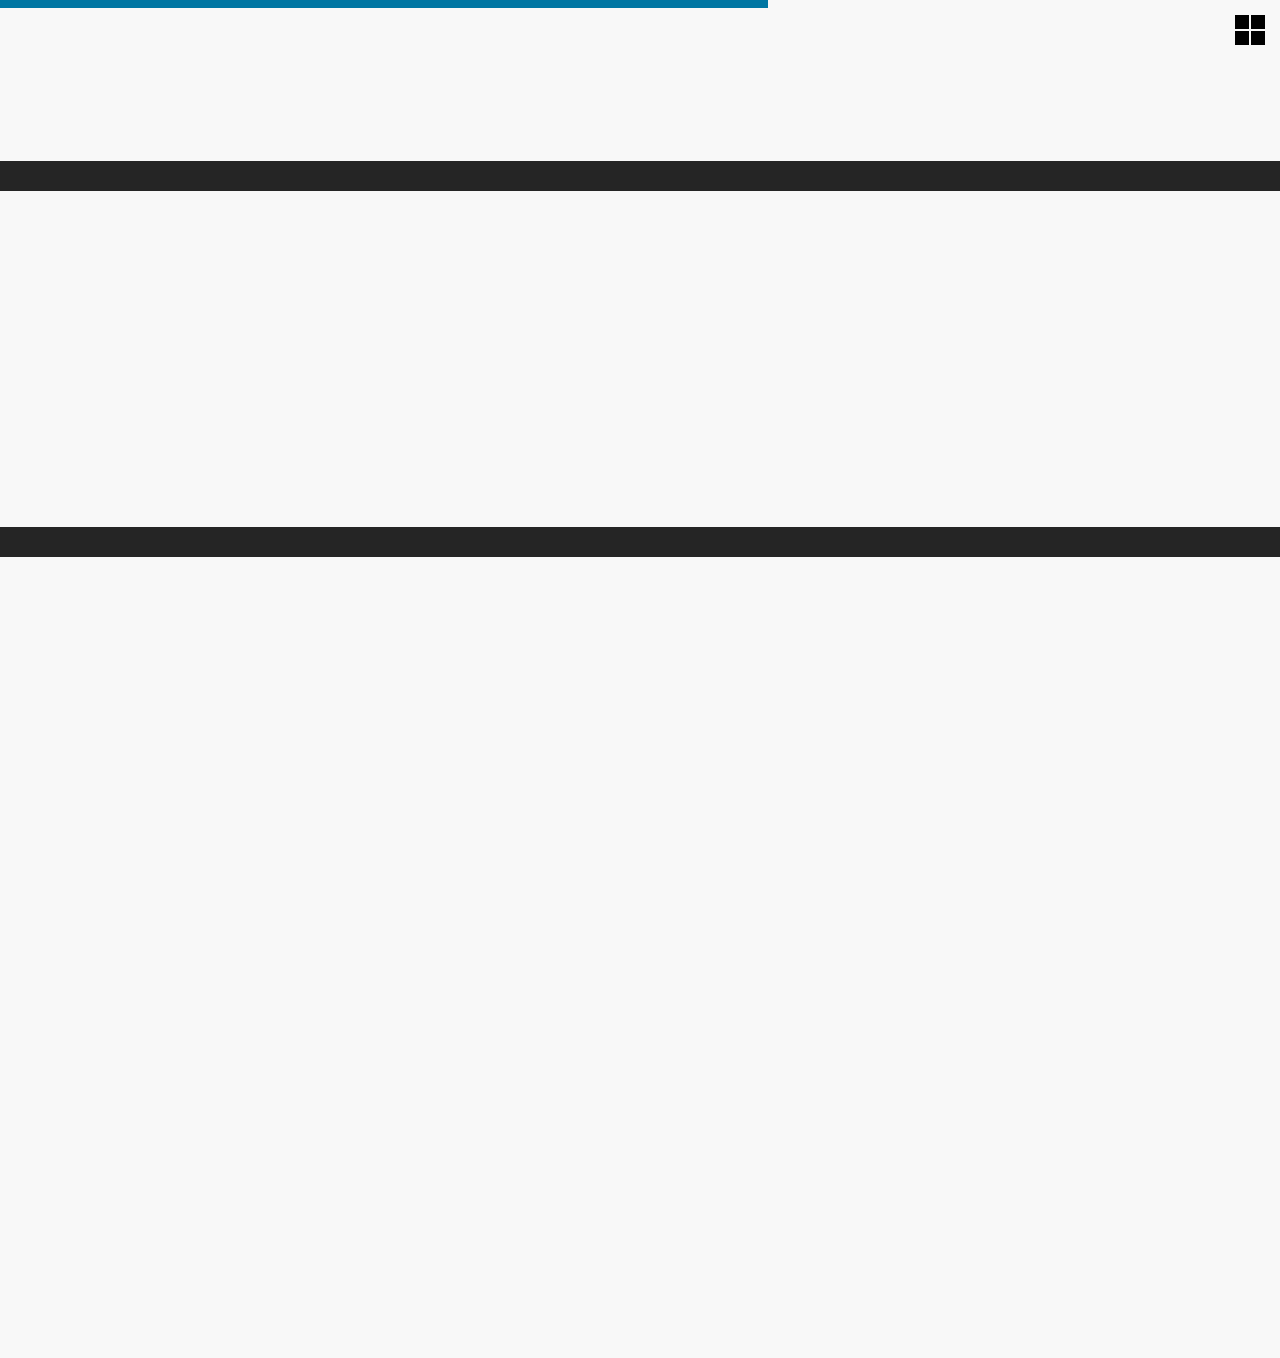
<file: services.html>
<!doctype html>
<!-- paulirish.com/2008/conditional-stylesheets-vs-css-hacks-answer-neither/ -->
<!--[if lt IE 7]> <html class="no-js ie6 oldie" lang="en"> <![endif]-->
<!--[if IE 7]>    <html class="no-js ie7 oldie" lang="en"> <![endif]-->
<!--[if IE 8]>    <html class="no-js ie8 oldie" lang="en"> <![endif]-->
<!-- Consider adding a manifest.appcache: h5bp.com/d/Offline -->
<!--[if gt IE 8]><!--> <html class="no-js" lang="en"> <!--<![endif]-->
<head>
  <meta charset="utf-8">

  <!-- Use the .htaccess and remove these lines to avoid edge case issues.
       More info: h5bp.com/b/378 
  <meta http-equiv="X-UA-Compatible" content="IE=edge,chrome=1">
  -->

  <title> Retro Metro | SMV Creations</title>
  <meta name="description" content="">
  <meta name="author" content="">

  <!-- Mobile viewport optimization h5bp.com/ad -->
  <meta name="HandheldFriendly" content="True">
  <meta name="MobileOptimized" content="320">
  <meta name="viewport" content="width=device-width, user-scalable=no, initial-scale=1.0, minimum-scale=1.0, maximum-scale=1.0">

  <!-- Place favicon.ico and apple-touch-icon.png in the root directory: mathiasbynens.be/notes/touch-icons -->
  <!--<link rel="stylesheet" href="css/libs/jquery.mobile.custom.structure.min.css">-->
  <link rel="stylesheet" href="css/libs/jquery.mobile-1.1.1.css">
  <link rel="stylesheet" href="css/libs/flexslider.css">
  <link rel="stylesheet" href="css/photoswipe/photoswipe.css">


    <!-- LESS converted to css and minified via build script 
  <link rel="stylesheet" href="css/reset.css">
  <link rel="stylesheet/less" href="css/style.css">
  <script src="js/libs/less-1.1.4.js"></script>
  end LESS -->
    <link rel="stylesheet" href="css/style-blue.css">

  <!-- fonts -->
  <link href='http://fonts.googleapis.com/css?family=Source+Sans+Pro:300,400,600' rel='stylesheet' type='text/css'>

  <!-- More ideas for your <head> here: h5bp.com/d/head-Tips -->

  <!-- All JavaScript at the bottom, except this Modernizr build incl. Respond.js
       Respond is a polyfill for min/max-width media queries. Modernizr enables HTML5 elements & feature detects;
       for optimal performance, create your own custom Modernizr build: www.modernizr.com/download/ -->
  <script src="js/libs/modernizr-2.0.6.min.js"></script>
  <script type="text/javascript">
          var _gaq = _gaq || [];
          _gaq.push(['_setAccount', 'UA-XXXXX-X']);
          _gaq.push(['_trackPageview']);
        
          (function() {
            var ga = document.createElement('script'); ga.type = 'text/javascript'; ga.async = true;
            ga.src = ('https:' == document.location.protocol ? 'https://ssl' : 'http://www') + '.google-analytics.com/ga.js';
            var s = document.getElementsByTagName('script')[0]; s.parentNode.insertBefore(ga, s);
          })();
  </script>

</head>

<body>

  <header>

  </header>
  <div role="main">
    
    <div id="servicesPage" data-role="page" class="page innerPage padpage padtop padbottom">
      <div class="topGrahic"></div>
      <a href="index.html" class="menuButton">
        <img src="img/menu-button.png" alt="Menu">
      </a>
      <h1><a href="#">Products &amp; Services</a></h1>
      <p>
        Lorem Ipsum is simply dummy text of the printing and typesetting industry. Lorem Ipsum has been the industry's standard dummy text ever since the 1500s, when an unknown printer took a galley of type and scrambled it to make a type. Lorem Ipsum is simply dummy text Lorem text.
      </p>
      <p>
        Lorem Ipsum is simply dummy text of the printing and typesetting industry. Lorem Ipsum has been the industry's standard.
      </p>
      
      
      <!-- h2 has to be written like this, for the black area -->
      <h2>
      </h2>
      <span class="h2">
        Our Products
      </span>
      
      <p>
        Lorem Ipsum is simply dummy text of the printing and typesetting industry. Lorem Ipsum has been the industry's standard.
      </p>
      
      <ul class="services">
        <li>
          <a class="image" href="service-detail.html"> <img src="img/sample-images/product1-image.png" alt="Product 1"> </a> <a href="service-detail.html" class="text"> HTML 5 Sebwite</a>
          <div class="clearfix"></div>
        </li>
        <li>
          <a class="image" href="service-detail.html"> <img src="img/sample-images/product2-image.png" alt="Product 2"> </a> <a href="service-detail.html" class="text"> Pkyse </a>
          <div class="clearfix"></div>
        </li>
        <li>
          <a class="image" href="service-detail.html"> <img src="img/sample-images/product3-image.png" alt="Product 3"> </a> <a href="service-detail.html" class="text"> TweetPeck API 10.0 </a>
          <div class="clearfix"></div>
        </li>
        <li>
          <a class="image" href="service-detail.html"> <img src="img/sample-images/product4-image.png" alt="Product 4"> </a> <a href="service-detail.html" class="text"> LinkedOut </a>
          <div class="clearfix"></div>
        </li>
      </ul>
      
      
      
      <!-- h2 has to be written like this, for the black area -->
      <h2>
      </h2>
      <span class="h2">
        Our Services
      </span>
      
      <ul class="services">
        <li>
          <a class="image" href="service-detail.html"> <img src="img/sample-images/product1-image.png" alt="Product 1"> </a> <a href="service-detail.html" class="text"> HTML 5 Sebwite</a>
          <div class="clearfix"></div>
        </li>
        <li>
          <a class="image" href="service-detail.html"> <img src="img/sample-images/product2-image.png" alt="Product 2"> </a> <a href="service-detail.html" class="text"> Pkyse </a>
          <div class="clearfix"></div>
        </li>
        <li>
          <a class="image" href="service-detail.html"> <img src="img/sample-images/product3-image.png" alt="Product 3"> </a> <a href="service-detail.html" class="text"> TweetPeck API 10.0 </a>
          <div class="clearfix"></div>
        </li>
        <li>
          <a class="image" href="service-detail.html"> <img src="img/sample-images/product4-image.png" alt="Product 4"> </a> <a href="service-detail.html" class="text"> LinkedOut </a>
          <div class="clearfix"></div>
        </li>
        <li>
          <a class="image" href="service-detail.html"> <img src="img/sample-images/product5-image.png" alt="Product 5"> </a> <a href="service-detail.html" class="text"> HitGub </a>
          <div class="clearfix"></div>
        </li>
        <li>
          <a class="image" href="service-detail.html"> <img src="img/sample-images/product1-image.png" alt="Product 1"> </a> <a href="service-detail.html" class="text"> HTML 5 Sebwite</a>
          <div class="clearfix"></div>
        </li>
        <li>
          <a class="image" href="service-detail.html"> <img src="img/sample-images/product2-image.png" alt="Product 2"> </a> <a href="service-detail.html" class="text"> Pkyse </a>
          <div class="clearfix"></div>
        </li>
        <li>
          <a class="image" href="service-detail.html"> <img src="img/sample-images/product3-image.png" alt="Product 3"> </a> <a href="service-detail.html" class="text"> TweetPeck API 10.0 </a>
          <div class="clearfix"></div>
        </li>
        <li>
          <a class="image" href="service-detail.html"> <img src="img/sample-images/product4-image.png" alt="Product 4"> </a> <a href="service-detail.html" class="text"> LinkedOut </a>
          <div class="clearfix"></div>
        </li>
        <li>
          <a class="image" href="service-detail.html"> <img src="img/sample-images/product5-image.png" alt="Product 5"> </a> <a href="service-detail.html" class="text"> HitGub </a>
          <div class="clearfix"></div>
        </li>
      </ul>
      
      
      
      
        
        
      <div class="footer">
        <div class="social right">
          <a href="http://plus.google.com" target="_blank"> <img src="img/icon-gplus.png" alt="Like us on Google+"></a>
          <a href="http://twitter.com" target="_blank"> <img src="img/icon-twitter.png" alt="Follow us on Twitter"></a>
          <a href="http://facebook.com" target="_blank"> <img src="img/icon-facebook.png" alt="Like us on Facebook"></a>
        </div>
        
        <div class="copyright left">
          Copyright &copy; by SMV Creations
        </div>
        
        <div class="clearfix"></div>
      </div>
      <!--end footer-->
        

    </div>
    <!--end page-->
    
  </div>
  
  <footer>

  </footer>



  <!-- JavaScript at the bottom for fast page loading -->

  <!-- Grab Google CDN's jQuery, with a protocol relative URL; fall back to local if offline -->
         
  <script src="//ajax.googleapis.com/ajax/libs/jquery/1.8.1/jquery.min.js"></script>
  <script>window.jQuery || document.write('<script src="js/libs/jquery-1.8.1.min.js"><\/script>')</script>


  <script type="text/javascript">
    $(document).bind("mobileinit", function(){
      $.mobile.defaultPageTransition = 'fade';
      $.mobile.ignoreContentEnabled = true;
      $.mobile.page.prototype.options.domCache = false;

      //$.mobile.ajaxEnabled = false;
    });
  </script>

  <script src="js/libs/iscroll.js"></script>
  <script src="js/libs/jquery.mobile-1.1.1.min.js"></script>
  <script src="js/libs/jquery.flexslider-min.js"></script>
  <script src="js/photoswipe/klass.min.js"></script>
  <script src="js/photoswipe/code.photoswipe.jquery-3.0.5.min.js"></script>
  <script src="http://maps.google.com/maps/api/js?sensor=false"></script>
  <script src="js/MobileDetect.js"></script>
  


  
  <!-- scripts concatenated and minified via build script -->
  <script defer src="js/plugins.js"></script>
  <script defer src="js/script.js"></script>
  <!-- end scripts -->


  <!-- Prompt IE 6 users to install Chrome Frame. Remove this if you want to support IE 6.
       chromium.org/developers/how-tos/chrome-frame-getting-started -->
  <!--[if lt IE 7 ]>
    <script defer src="//ajax.googleapis.com/ajax/libs/chrome-frame/1.0.3/CFInstall.min.js"></script>
    <script defer>window.attachEvent('onload',function(){CFInstall.check({mode:'overlay'})})</script>
  <![endif]-->

</body>
</html>
</file>
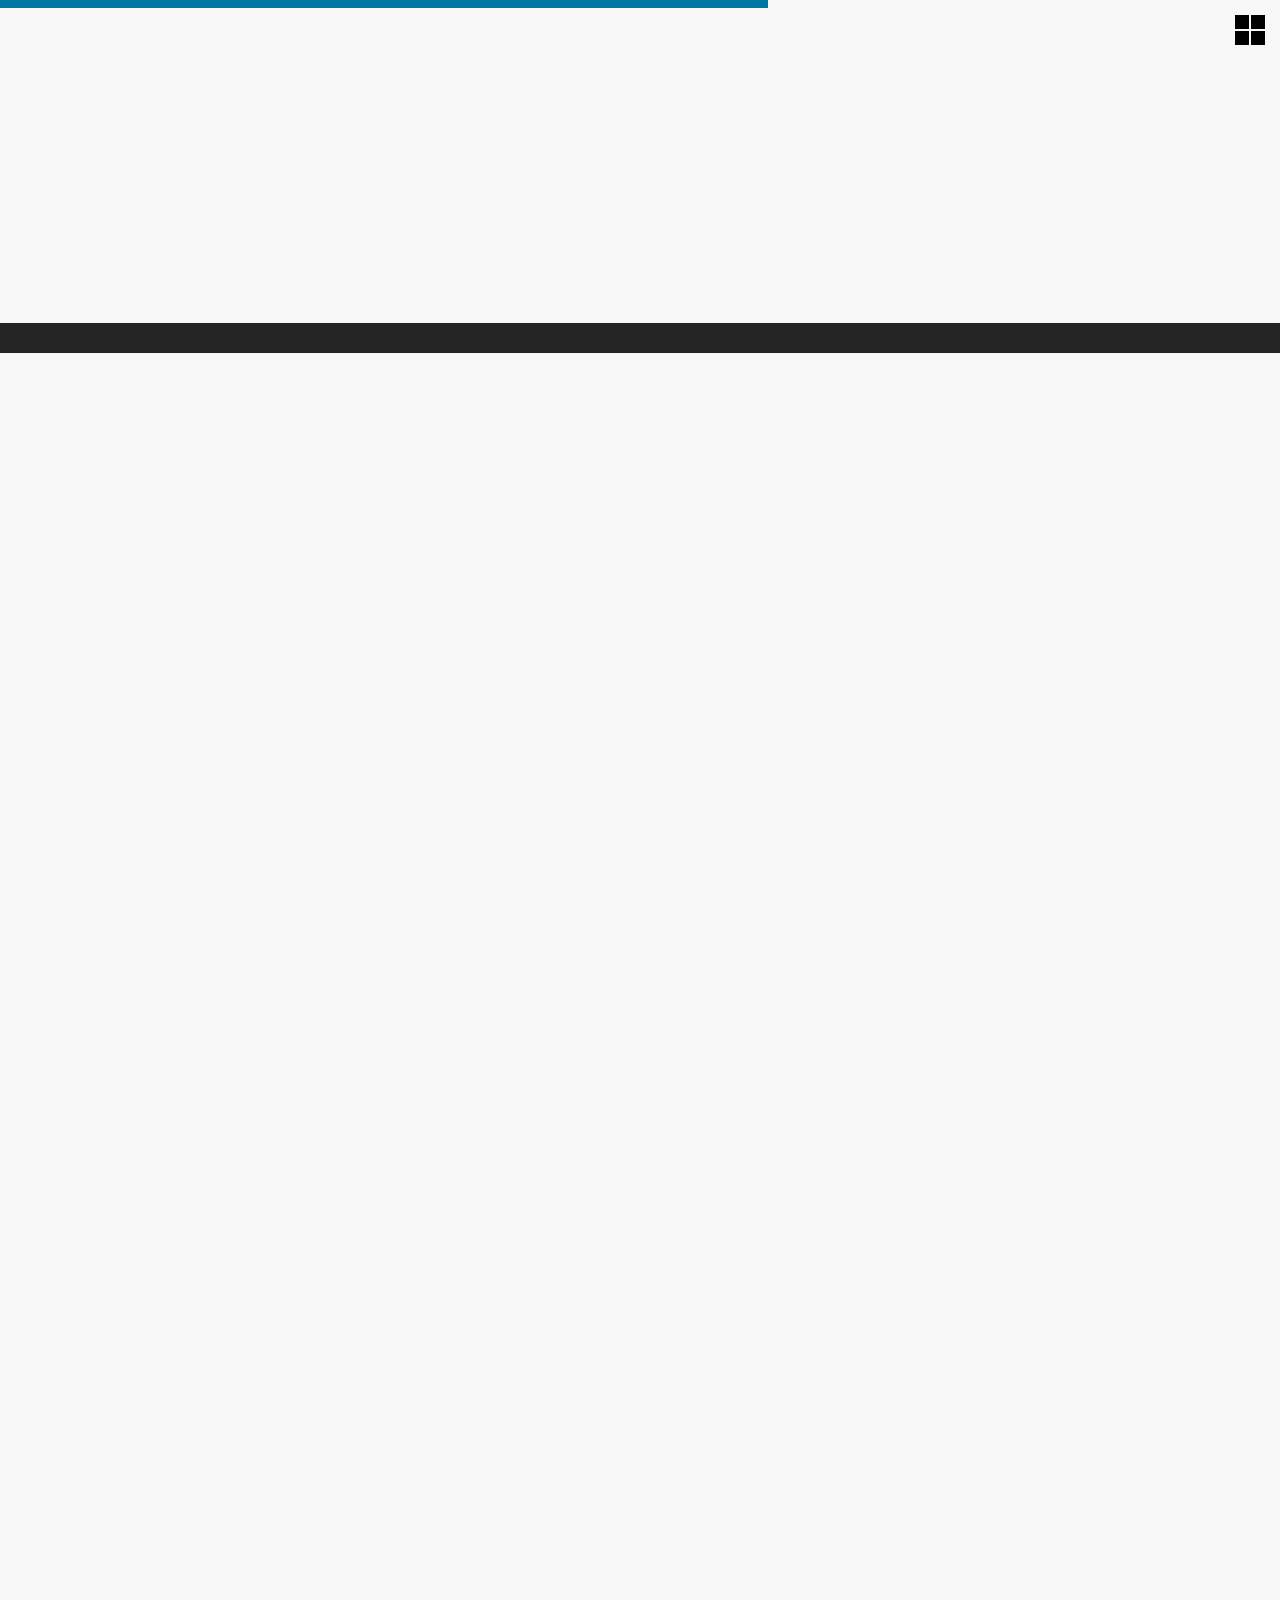
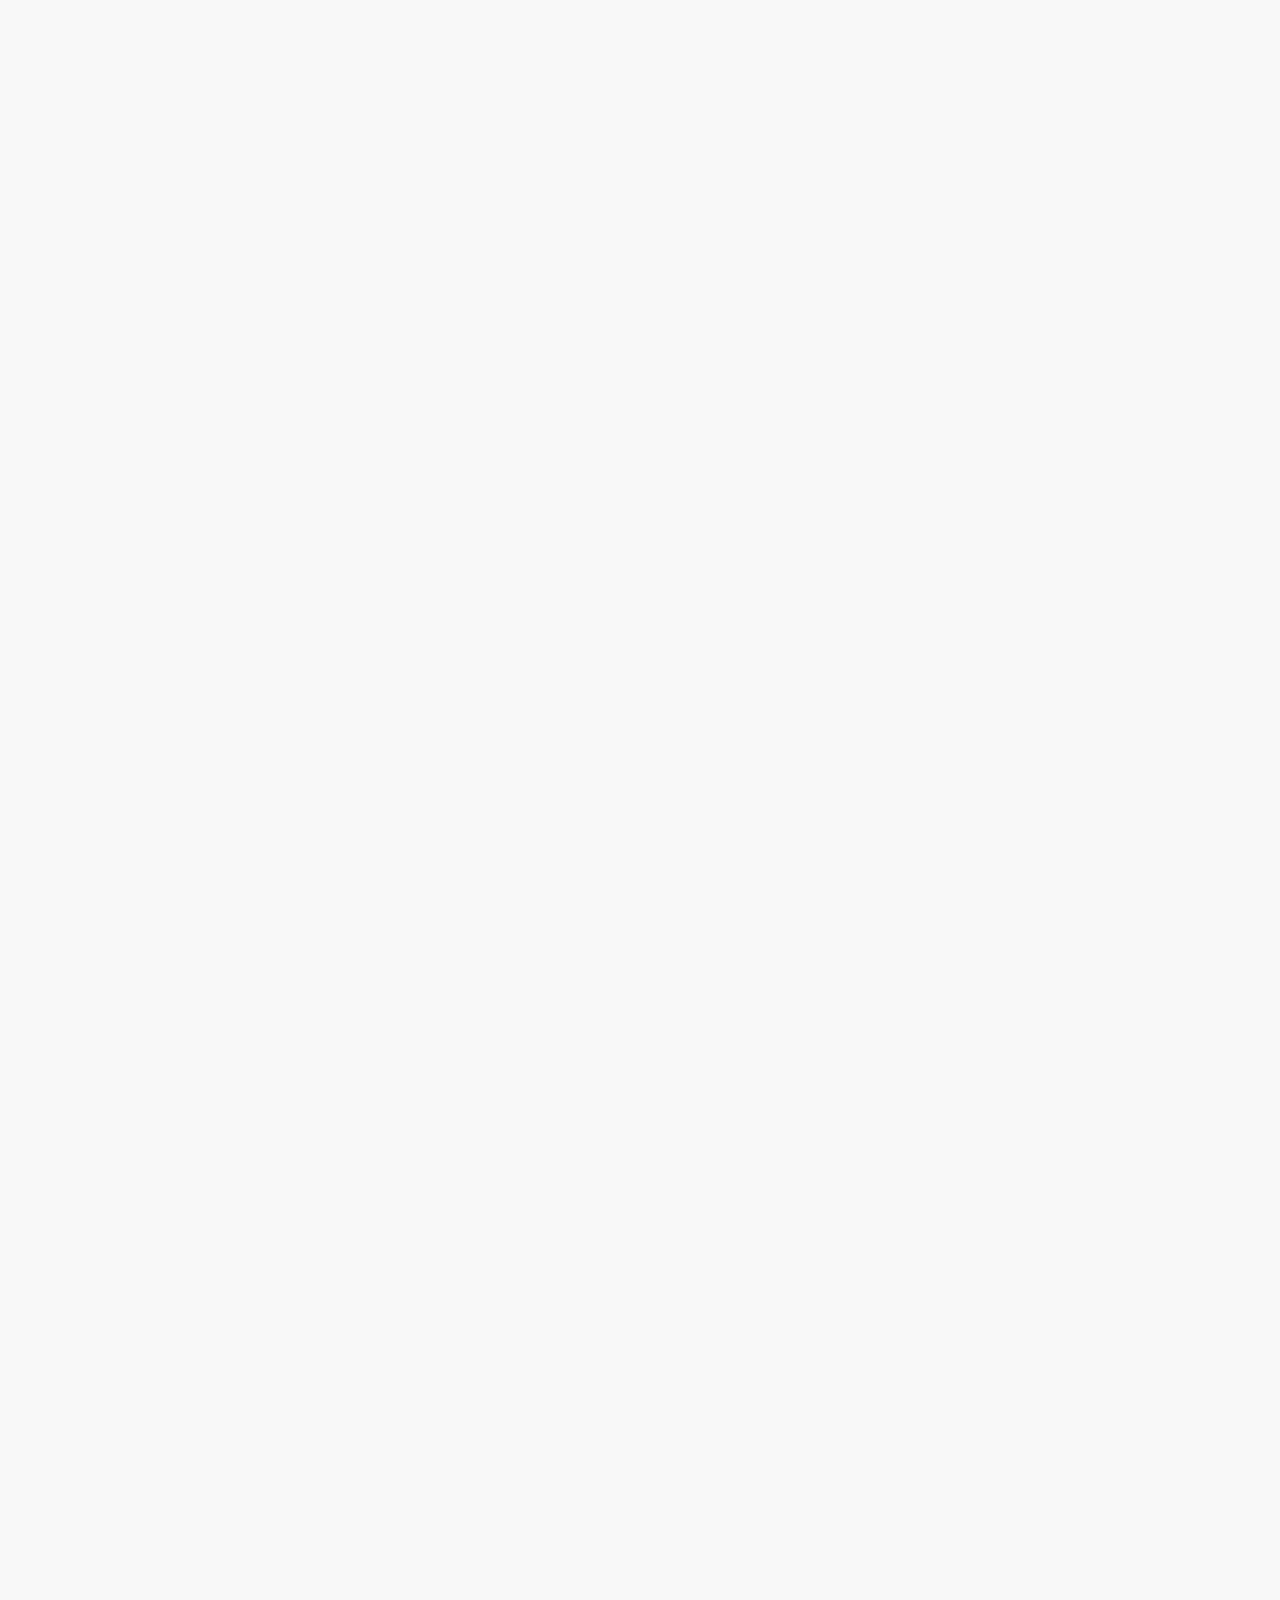
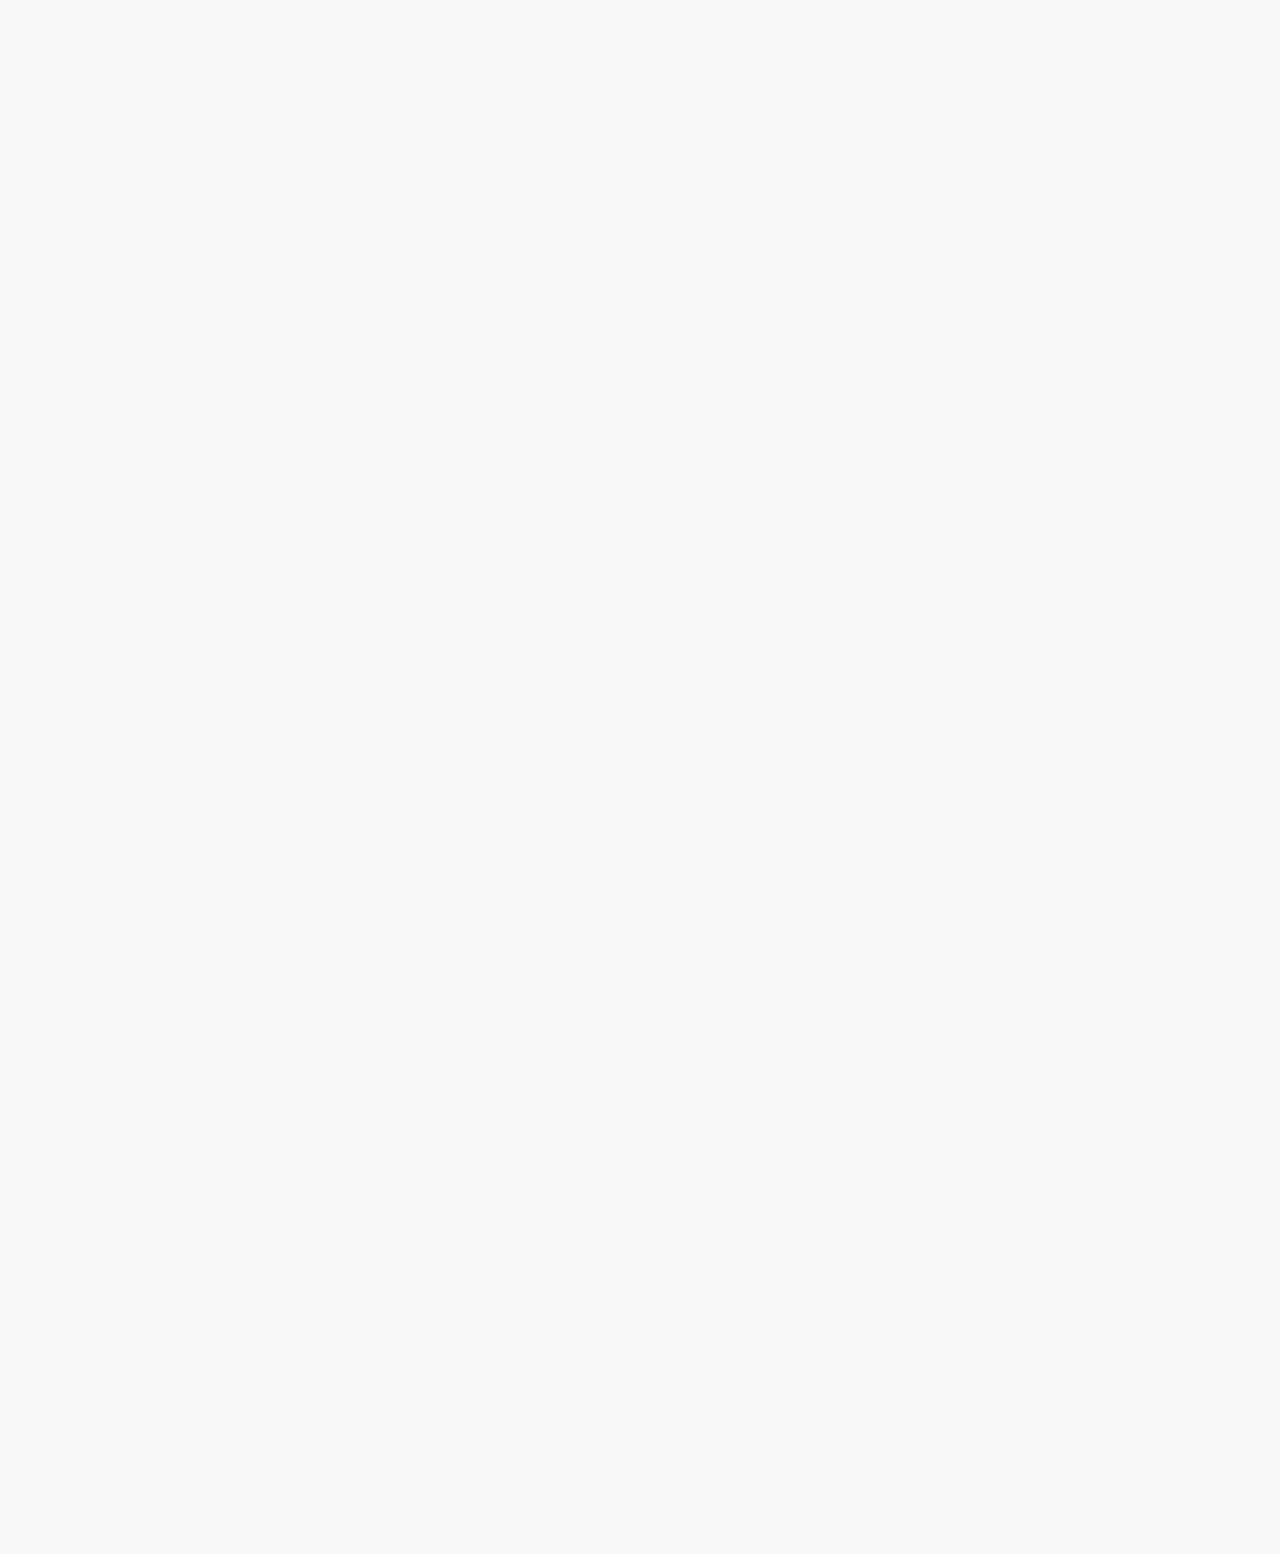
<file: typography.html>
<!doctype html>
<!-- paulirish.com/2008/conditional-stylesheets-vs-css-hacks-answer-neither/ -->
<!--[if lt IE 7]> <html class="no-js ie6 oldie" lang="en"> <![endif]-->
<!--[if IE 7]>    <html class="no-js ie7 oldie" lang="en"> <![endif]-->
<!--[if IE 8]>    <html class="no-js ie8 oldie" lang="en"> <![endif]-->
<!-- Consider adding a manifest.appcache: h5bp.com/d/Offline -->
<!--[if gt IE 8]><!--> <html class="no-js" lang="en"> <!--<![endif]-->
<head>
  <meta charset="utf-8">

  <!-- Use the .htaccess and remove these lines to avoid edge case issues.
       More info: h5bp.com/b/378 
  <meta http-equiv="X-UA-Compatible" content="IE=edge,chrome=1">
  -->

  <title> Retro Metro | SMV Creations</title>
  <meta name="description" content="">
  <meta name="author" content="">

  <!-- Mobile viewport optimization h5bp.com/ad -->
  <meta name="HandheldFriendly" content="True">
  <meta name="MobileOptimized" content="320">
  <meta name="viewport" content="width=device-width, user-scalable=no, initial-scale=1.0, minimum-scale=1.0, maximum-scale=1.0">

  <!-- Place favicon.ico and apple-touch-icon.png in the root directory: mathiasbynens.be/notes/touch-icons -->
  <!--<link rel="stylesheet" href="css/libs/jquery.mobile.custom.structure.min.css">-->
  <link rel="stylesheet" href="css/libs/jquery.mobile-1.1.1.css">
  <link rel="stylesheet" href="css/libs/flexslider.css">
  <link rel="stylesheet" href="css/photoswipe/photoswipe.css">


    <!-- LESS converted to css and minified via build script 
  <link rel="stylesheet" href="css/reset.css">
  <link rel="stylesheet/less" href="css/style.css">
  <script src="js/libs/less-1.1.4.js"></script>
  end LESS -->
    <link rel="stylesheet" href="css/style-blue.css">

  <!-- fonts -->
  <link href='http://fonts.googleapis.com/css?family=Source+Sans+Pro:300,400,600' rel='stylesheet' type='text/css'>

  <!-- More ideas for your <head> here: h5bp.com/d/head-Tips -->

  <!-- All JavaScript at the bottom, except this Modernizr build incl. Respond.js
       Respond is a polyfill for min/max-width media queries. Modernizr enables HTML5 elements & feature detects;
       for optimal performance, create your own custom Modernizr build: www.modernizr.com/download/ -->
  <script src="js/libs/modernizr-2.0.6.min.js"></script>
  <script type="text/javascript">
          var _gaq = _gaq || [];
          _gaq.push(['_setAccount', 'UA-XXXXX-X']);
          _gaq.push(['_trackPageview']);
        
          (function() {
            var ga = document.createElement('script'); ga.type = 'text/javascript'; ga.async = true;
            ga.src = ('https:' == document.location.protocol ? 'https://ssl' : 'http://www') + '.google-analytics.com/ga.js';
            var s = document.getElementsByTagName('script')[0]; s.parentNode.insertBefore(ga, s);
          })();
  </script>

</head>

<body>

  <header>

  </header>
  <div role="main">
    
    <div id="typographyPage" data-role="page" class="page innerPage">
      
      <div class="topGrahic"></div>
      <a href="index.html" class="menuButton">
        <img src="img/menu-button.png" alt="Menu">
      </a>
      
      
      <div class="padpage padtop">
        <h1><a href="#">Typography &amp; Elements</a></h1>
          <br>
          <h4> Different font styles</h4>
        <ul>
          <li> <div style="font-weight: 200; font-size: 14px;"> This is a light font </div> </li>
          <li> <div style="font-weight: 400; font-size: 14px;"> This is a heavy font </div> </li>
          <li> <div style="font-weight: 600; font-size: 14px;"> This is a very heavy font </div> </li>
        </ul>
      </div>
      
        <br>
        <br>
        <br>
          
      <div class="padpage">
        <h4> Different Heading styles</h4>
      
        <h1> H1 Heading </h1>
        <h2> </h2>
        <span class="h2"> H2 Heading </span>
        <h3> H3 Heading </h3>
        <h4> h4 Heading </h4>
        





        <br>
        <br>
        <h4> Column layouts</h4>
        <br/>
        
        <h3> 1 Column layout</h3>
        <br/>        
        <div class="columnContainer column-1">
          <p class="column">
              Lorem ipsum dolor sit amet, consectetur adipisicing elit, sed do eiusmod tempor incididunt ut.
          </p>
          <div class="clearfix"></div>
        </div>
        <br>
          
          
        <h3> 2 Column layout</h3>        
        <br/>
        <div class="columnContainer column-2">
          <p class="column">
              Lorem ipsum dolor sit amet, consectetur adipisicing elit, sed do eiusmod tempor incididunt ut.
          </p>
          <p class="column">
              Lorem ipsum dolor sit amet, consectetur adipisicing elit, sed do eiusmod tempor incididunt ut.
          </p>
          <div class="clearfix"></div>
        </div>
        <br>
        
        <h3> 3 Column layout</h3>
        <br/>        
        <div class="columnContainer column-3">
          <p class="column">
              Lorem ipsum dolor sit amet, consectetur adipisicing elit, sed do eiusmod tempor incididunt ut.
          </p>
          <p class="column">
              Lorem ipsum dolor sit amet, consectetur adipisicing elit, sed do eiusmod tempor incididunt ut.
          </p>
          <p class="column">
              Lorem ipsum dolor sit amet, consectetur adipisicing elit, sed do eiusmod tempor incididunt ut.
          </p>
          <div class="clearfix"></div>
        </div>
        <br>
        

      </div>
      <!--end pad page-->
      <br><br>
      
      
    
    

      <br>
      <br>
      <div class="padpage">
        <h4> Full scale image </h4>
      </div>
      
      <div class="flexslider">
        <img src="img/sample-images/image2.jpg" alt="Image2">
      </div>
      <div class="padpage">
        <p>
          Lorem Ipsum is simply dummy text of the printing and typesetting industry. Lorem Ipsum has been the industry's standard.
        </p>
      </div>
      <br>
      <br>
        
      
      
      <div class="padpage">
        <h4> Contained image </h4>
      
        <div class="flexslider">
          <img src="img/sample-images/image2.jpg" alt="Image2">
        </div>
        <p>
          Lorem Ipsum is simply dummy text of the printing and typesetting industry. Lorem Ipsum has been the industry's standard.
        </p>
      </div>
      <br>
      <br>
      <br>
      <br>
        
        
        <div class="padpage">
          <h4> Image Sliders</h4>
          <br>
          <br>
              
          <h3> Slider + Gallery</h3>
          <p>
            The best thing about the slider is that it is not only a slider.<br>
            It is also a <strong> Gallery </strong>
            <br>
            <br>
              C'mon. Try Clicking the Image.
            <br>
              You can slide through the images, and also open them in full screen!
          </p>
            <br>
            <br>
          
          <div class="flexslider" data-ajax="false">
            <ul id="slides" class="slides">
              <li>
                <a class="gallery-item" href="img/sample-images/about-3.jpg"> <img src="img/sample-images/about-3.jpg" alt="Image1"></a>
              </li>
              <li>
                <a class="gallery-item" href="img/sample-images/about-4.jpg"> <img src="img/sample-images/about-4.jpg" alt="Image1"></a>
              </li>
            </ul>
          </div>
        <!--end flexslider-->
        </div>
        <!--end pad page-->
    
    
    
      <br>
      <br>
        
        
      <div class="padpage">        
        <h4> Full scale Image Slider</h4>
      </div>
    
      <div class="flexslider" data-ajax="false">
        <ul id="slides" class="slides">
          <li>
            <a class="gallery-item" href="img/sample-images/about-3.jpg"> <img src="img/sample-images/about-3.jpg" alt="Image1"></a>
          </li>
          <li>
            <a class="gallery-item" href="img/sample-images/about-4.jpg"> <img src="img/sample-images/about-4.jpg" alt="Image1"></a>
          </li>
        </ul>
      </div>
        
      <div class="padpage">
        <p>
          Lorem Ipsum is simply dummy text of the printing and typesetting industry. Lorem Ipsum has been the industry's standard.
        </p>
      </div>
        <br>
        <br>
      
      
      <div class="padpage">
        <h4> Contained Image Slider</h4>
        <div class="flexslider" data-ajax="false">
          <ul id="slides" class="slides">
            <li>
              <a class="gallery-item" href="img/sample-images/about-3.jpg"> <img src="img/sample-images/about-3.jpg" alt="Image1"></a>
            </li>
            <li>
              <a class="gallery-item" href="img/sample-images/about-4.jpg"> <img src="img/sample-images/about-4.jpg" alt="Image1"></a>
            </li>
          </ul>
        </div>
        <p>
          Lorem Ipsum is simply dummy text of the printing and typesetting industry. Lorem Ipsum has been the industry's standard.
        </p>
        
        
        
        
        <br>
        <br>
        <br>
        <h4> Contained Tiny Image Slider</h4>
        <div class="padpage">
          <div class="flexslider" data-ajax="false">
            <ul id="slides" class="slides">
              <li>
                <a class="gallery-item" href="img/sample-images/about-3.jpg"> <img src="img/sample-images/about-3.jpg" alt="Image1"></a>
              </li>
              <li>
                <a class="gallery-item" href="img/sample-images/about-4.jpg"> <img src="img/sample-images/about-4.jpg" alt="Image1"></a>
              </li>
            </ul>
          </div>
          <!--end flexslider-->
        </div>
        <!--end inner pad page-->
        
        <p>
          Lorem Ipsum is simply dummy text of the printing and typesetting industry. Lorem Ipsum has been the industry's standard.
        </p>
        
      </div>
      <!--end pad page-->

      <br>
      <br>
      <br>
        
        
      <!--VIDEOS -->
      
      <div class="padpage">
        <h4> Videos </h4>
        <div class="videosGrid">
          <ul>
            <li>
              <iframe src="http://player.vimeo.com/video/49155684?byline=0&amp;portrait=0&amp;color=ff9933" height="190" frameborder="0" webkitAllowFullScreen mozallowfullscreen allowFullScreen></iframe>
            </li>
            <li>
              <iframe src="http://player.vimeo.com/video/33091687?byline=0&amp;portrait=0&amp;color=c9ff23" height="190" frameborder="0" webkitAllowFullScreen mozallowfullscreen allowFullScreen></iframe>
            </li>
            
            <li>
              <iframe src="http://player.vimeo.com/video/33091687?byline=0&amp;portrait=0&amp;color=c9ff23" height="190" frameborder="0" webkitAllowFullScreen mozallowfullscreen allowFullScreen></iframe>
            </li>
            <li>
              <iframe src="http://player.vimeo.com/video/49155684?byline=0&amp;portrait=0&amp;color=ff9933" height="190" frameborder="0" webkitAllowFullScreen mozallowfullscreen allowFullScreen></iframe>
            </li>
          </ul>
          <div class="clearfix"></div>
        </div>
      </div>
      <br>
      <br>
        
        
        
        
        
        
        
      <!--VIDEOS -->
      
      <div class="padpage">
        <h4> Large Listings </h4>
      </div>
      <div class="projects">
        <ul data-role="listview">
          <li><a href="#">
                  <img src="img/gallery/10.jpg" alt="image 2">
                  <h3>Project Name goes here</h3>
                  <p>Client Name</p>
          </a></li>
          <li><a href="#">
                  <img src="img/gallery/1.jpg" alt="image 1">
                  <h3>Large Hadron Collider</h3>
                  <p>Geneva</p>
          </a></li>
        </ul>
      </div>
    
      <br>
      <div class="padpage">
        <h4> Small Listings </h4>
      </div>
      
      <div class="clients">
        <ul data-role="listview">
            <li><a href="#">
                    <img class="ui-li-icon" src="img/sample-images/icon1.png" alt="image 2">
                    Adidas
            </a></li>
            <li><a href="#">
                    <img class="ui-li-icon" src="img/sample-images/icon2.png" alt="image 1">
                    Microsoft
            </a></li>
        </ul>
      </div>
      
      
      
      
        
      
      
      <br>
      <div class="padpage padbottom">
        
        
        <div class="footer">
          <div class="social right">
            <a href="http://plus.google.com" target="_blank"> <img src="img/icon-gplus.png" alt="Like us on Google+"></a>
            <a href="http://twitter.com" target="_blank"> <img src="img/icon-twitter.png" alt="Follow us on Twitter"></a>
            <a href="http://facebook.com" target="_blank"> <img src="img/icon-facebook.png" alt="Like us on Facebook"></a>
          </div>
          
          <div class="copyright left">
            Copyright &copy; by SMV Creations
          </div>
          
          <div class="clearfix"></div>
        </div>
        <!--end footer-->
        
      </div>
      <!--end padpage-->
      
      
    </div>
    <!--end typographyPage-->
    
  </div>
  
  <footer>

  </footer>



  <!-- JavaScript at the bottom for fast page loading -->

  <!-- Grab Google CDN's jQuery, with a protocol relative URL; fall back to local if offline -->
         
  <script src="//ajax.googleapis.com/ajax/libs/jquery/1.8.1/jquery.min.js"></script>
  <script>window.jQuery || document.write('<script src="js/libs/jquery-1.8.1.min.js"><\/script>')</script>


  <script type="text/javascript">
    $(document).bind("mobileinit", function(){
      $.mobile.defaultPageTransition = 'fade';
      $.mobile.ignoreContentEnabled = true;
      $.mobile.page.prototype.options.domCache = false;

      //$.mobile.ajaxEnabled = false;
    });
  </script>

  <script src="js/libs/iscroll.js"></script>
  <script src="js/libs/jquery.mobile-1.1.1.min.js"></script>
  <script src="js/libs/jquery.flexslider-min.js"></script>
  <script src="js/photoswipe/klass.min.js"></script>
  <script src="js/photoswipe/code.photoswipe.jquery-3.0.5.min.js"></script>
  <script src="http://maps.google.com/maps/api/js?sensor=false"></script>
  <script src="js/MobileDetect.js"></script>
  


  
  <!-- scripts concatenated and minified via build script -->
  <script defer src="js/plugins.js"></script>
  <script defer src="js/script.js"></script>
  <!-- end scripts -->


  <!-- Prompt IE 6 users to install Chrome Frame. Remove this if you want to support IE 6.
       chromium.org/developers/how-tos/chrome-frame-getting-started -->
  <!--[if lt IE 7 ]>
    <script defer src="//ajax.googleapis.com/ajax/libs/chrome-frame/1.0.3/CFInstall.min.js"></script>
    <script defer>window.attachEvent('onload',function(){CFInstall.check({mode:'overlay'})})</script>
  <![endif]-->

</body>
</html>
</file>
<file: css/photoswipe/photoswipe.css>
/*
 * photoswipe.css
 * Copyright (c) %%year%% by Code Computerlove (http://www.codecomputerlove.com)
 * Licensed under the MIT license
 *
 * Default styles for PhotoSwipe
 * Avoid any position or dimension based styles
 * where possible, unless specified already here.
 * The gallery automatically works out gallery item
 * positions etc.
 */

 
body.ps-active, body.ps-building, div.ps-active, div.ps-building
{
	background: #000;
	overflow: hidden;
}
body.ps-active *, div.ps-active *
{ 
	-webkit-tap-highlight-color:  rgba(255, 255, 255, 0); 
	display: none;
}
body.ps-active *:focus, div.ps-active *:focus 
{ 
	outline: 0; 
}


/* Document overlay */
div.ps-document-overlay 
{
	background: #000;
}


/* UILayer */
div.ps-uilayer { 
	
	background: #000;
	cursor: pointer;
	
}


/* Zoom/pan/rotate layer */
div.ps-zoom-pan-rotate{
	background: #000;
}
div.ps-zoom-pan-rotate *  { display: block; }


/* Carousel */
div.ps-carousel-item-loading 
{ 
	background: url(../../img/photoswipe/loader.gif) no-repeat center center; 
}

div.ps-carousel-item-error 
{ 
	background: url(../../img/photoswipe/error.gif) no-repeat center center; 
}


/* Caption */
div.ps-caption
{ 
	background: #000000;
	background: -moz-linear-gradient(top, #303130 0%, #000101 100%);
	background: -webkit-gradient(linear, left top, left bottom, color-stop(0%,#303130), color-stop(100%,#000101));
	border-bottom: 1px solid #42403f;
	color: #ffffff;
	font-size: 13px;
	font-family: "Lucida Grande", Helvetica, Arial,Verdana, sans-serif;
	text-align: center;
}
div.ps-caption *  { display: inline; }

div.ps-caption-bottom
{ 
	border-top: 1px solid #42403f;
	border-bottom: none;
	min-height: 44px;
}

div.ps-caption-content
{
	padding: 13px;
	display: block;
}


/* Toolbar */
div.ps-toolbar
{ 
	background: #000000;
	background: -moz-linear-gradient(top, #303130 0%, #000101 100%);
	background: -webkit-gradient(linear, left top, left bottom, color-stop(0%,#303130), color-stop(100%,#000101));
	border-top: 1px solid #42403f;
	color: #ffffff;
	font-size: 13px;
	font-family: "Lucida Grande", Helvetica, Arial,Verdana, sans-serif;
	text-align: center;
	height: 44px;
	display: table;
	table-layout: fixed;
}
div.ps-toolbar * { 
	display: block;
}

div.ps-toolbar-top 
{
	border-bottom: 1px solid #42403f;
	border-top: none;
}

div.ps-toolbar-close, div.ps-toolbar-previous, div.ps-toolbar-next, div.ps-toolbar-play
{
	cursor: pointer;
	display: table-cell;
}

div.ps-toolbar div div.ps-toolbar-content
{
	width: 44px;
	height: 44px;
	margin: 0 auto 0;
	background-image: url(../../img/photoswipe/icons.png);
	background-repeat: no-repeat;
}

div.ps-toolbar-close div.ps-toolbar-content
{
	background-position: 0 0;
}

div.ps-toolbar-previous div.ps-toolbar-content
{
	background-position: -44px 0;
}

div.ps-toolbar-previous-disabled div.ps-toolbar-content
{
	background-position: -44px -44px;
}

div.ps-toolbar-next div.ps-toolbar-content
{
	background-position: -132px 0;
}

div.ps-toolbar-next-disabled div.ps-toolbar-content
{
	background-position: -132px -44px;
}

div.ps-toolbar-play div.ps-toolbar-content
{
	background-position: -88px 0;
}

/* Hi-res display */
@media only screen and (-webkit-min-device-pixel-ratio: 1.5),
       only screen and (-moz-min-device-pixel-ratio: 1.5),
       only screen and (min-resolution: 240dpi)
{
	div.ps-toolbar div div.ps-toolbar-content
	{
		-moz-background-size: 176px 88px;
		-o-background-size: 176px 88px;
		-webkit-background-size: 176px 88px;
		background-size: 176px 88px;
		background-image: url(../../img/photoswipe/icons@2x.png);
	}
}
</file>
<file: css/style-blue.css>
/* ==|== HelpLess - LESS Helpers Library (http://m6tt.github.com/HelpLess) = */
/* HelpLess
*
*  @What is it:
*  HelpLess is a Helper Library for the brilliant LESS dynamic stylesheet language.
*  Read more about LESS: http://lesscss.org/
*  
*  I have tried to make HelpLess as all-encompasing as possible with support for dynamic
*  grids and page starter themes as well as all the css3 features I could think of.
*  Unlike other libraries, HelpLess has an invisible footprint until you call a mixin 
*  so if you import HelpLess but don't use it, it will not increase your compiled file size
*  
*  @thanks: 
*  Eric Meyer for his html reset - http://meyerweb.com/eric/tools/css/reset/
*  Necolas for his normalize - https://github.com/necolas/normalize.css
*
*  @How to use:
*  Import helpless.x.x.x.less into your main style.less file. 
*
*  @Author: 
*  m6tt: m6tt.com
*
*  @Reference:
*  ------------------------------------------------------------------------------
*    BASICS                     =>    syntax
*  ------------------------------------------------------------------------------
*    - .reset                   =>    #hl.reset() - call outside of element
*    - .normalize               =>    #hl.normalize - call outside of element
*    - .clearfix                =>    #hl.clearfix()
*    - .centered                =>    #hl.centered(width)
*    - .border                  =>    #hl.border(color)
*    - .opacity                 =>    #hl.opacity(value)
*    - .round-all-corners       =>    #hl.round-all-corners(radius)
*    - .rounded-corners         =>    #hl.rounded-corners(topLeft, topRight, bottomRight, bottomLeft)
*    - .transition              =>    #hl.transition(property, duration, ease, delay)
*    - .drop-shadow             =>    #hl.drop-shadow(x, y, blur, color)
*    - .inner-shadow            =>    #hl.inner-shadow(x, y, blur, color)
*    - .text-shadow             =>    #hl.text-shadow(x, y, blur, color)
*    - .background-gradient     =>    #hl.background-gradient(colorFrom, colorTo, fallbackColor, fallbackImageUrl)
*    - .scale                   =>    #hl.scale(amount)
*    - .scaleX                  =>    #hl.scaleX(amount)
*    - .scaleY                  =>    #hl.scaleY(amount)
*    - .rotate                  =>    #hl.rotate(degrees)
*    - .rotateX                 =>    #hl.rotateX(degrees)
*    - .rotateY                 =>    #hl.rotateY(degrees)
*    - .skew                    =>    #hl.skew(angleX, angleY)
*    - .skewX                   =>    #hl.skewX(angleX)
*    - .skewY                   =>    #hl.skewY(angleY)
*    - .translate               =>    #hl.translate(x, y)
*    - .translateX              =>    #hl.translateX(x)
*    - .translateY              =>    #hl.translateY(y)
*    - .matrix                  =>    #hl.matrix(n, n, n, n, n, n)
*
*  ------------------------------------------------------------------------------
*    GRID                       =>    syntax
*  ------------------------------------------------------------------------------
*    - .grid                    =>    namespace, do not call directly, use .make or one of the predefined grid makers
*     - .make                   =>    #hl.grid.make(width, colNumber, gutterWidth)
*     - .1200                   =>    #hl.grid.1200();
*     - .1120                   =>    #hl.grid.1120();
*     - .1040                   =>    #hl.grid.1040();
*     - .960                    =>    #hl.grid.960();
*     - .880                    =>    #hl.grid.880();
*     - .800                    =>    #hl.grid.800();
*     - .720                    =>    #hl.grid.720();
*     - .640                    =>    #hl.grid.640();
*     - .560                    =>    #hl.grid.560();
*     - .480                    =>    #hl.grid.480();
*     - .400                    =>    #hl.grid.400();
*     - .320                    =>    #hl.grid.320();
*     - .240                    =>    #hl.grid.240();
*     - .row                    =>    #hl.grid.row();
*     - .col                    =>    #hl.grid.col(colSpan);
*
*  ---------------------------------------
*    TYPOGRAPHY
*  ---------------------------------------
*    - .typo                    =>    namespace, do not call directly
*     - .serif                  =>    #hl.typo.serif(webfont-name-optional);
*     - .sans                   =>    #hl.typo.sans(webfont-name-optional);
*     - .columns                =>    #hl.typo.columns(count, gap)
* 
*  ---------------------------------------
*    IMAGES
*  ---------------------------------------
*    - .img                     =>    namespace, do not call directly
*     - .responsive             =>    #hl.img.responsive();
*     - .framed                 =>    #hl.img.framed();

*  ---------------------------------------
*    USER INTERFACE
*  ---------------------------------------
*    - .ui                      =>    namespace, do not call directly
*     - .themes                 =>    namespace, do not call directly
*      - .light                 =>    #hl.ui.themes.light(); - call within <body> element
*      - .dark                  =>    #hl.ui.themes.dark(); - call within <body> element
*     - .list                   =>    namespace, do not call directly
*      - .subtle                =>    #hl.ui.list.subtle(); - call within <ul> element
*      - .horizontal            =>    #hl.ui.list.horizontal(); - call within <ul> element
*
*/
#hl {
  /************************************
  * Meyer Reset
  * http://meyerweb.com/eric/tools/css/reset/
  ************************************/

  /************************************
  * Normalize by necolas
  * https://github.com/necolas/normalize.css
  ************************************/

  /************************************
  * Clearfix
  *
  * what?: Contains floats, for more info see h5bp.com/q.
  *        Removes the need to add .clearfix as a class
  *        to your elements.
  *
  ************************************/

  /************************************
  * Centered
  *
  * @what?: Center your object with an
  *         automatic margin
  *
  * @params: width,      default = 960px
  *
  ************************************/

  /************************************
  * Border
  *
  * @what?: Add a 1px solid border
  *        super quick.
  *
  * @params: colour,      default = #000
  *
  ************************************/

  /************************************
  * Opacity
  *
  * @what?: Add opacity to an HTML element that works
  *         in all browsers including ie6+
  *
  * @params: value,      default = .5
  *
  ************************************/

  /************************************
  * Round all corners
  *
  * @what?: Rounds every corner equally
  *
  * @params: radius,      default = 5px
  *
  ************************************/

  /************************************
  * Rounded corners
  *
  * @what?: Round each corner individually
  *
  * @params: topLeft,     default = 5px
  *          topRight,    default = 5px
  *          bottomRight, default = 5px
  *          bottomLeft,  default = 5px
  *
  ************************************/

  /************************************
  * Transition
  *
  * @what?: Defines a CSS3 transition
  *
  * @params: property,    default = all
  *          duration,    default = .5s
  *          ease,        default = linear
  *          delay,       default = .0s
  *
  ************************************/

  /************************************
  * Drop shadow
  *
  * @what?: Adds an outer shadow to the
  *         html element. To add a shadow
  *         to text use #hl.text-shadow(...)
  *
  * @params: x,           default = 0px
  *          y,           default = 1px
  *          blur,        default = 1px
  *          colour,      default = rgba(0, 0, 0, .6)
  *
  ************************************/

  /************************************
  * Inner shadow
  *
  * @what: Adds an inner shadow to the
  *        html element.
  *
  * @params: x,           default = 0px
  *          y,           default = 1px
  *          blur,        default = 1px
  *          colour,      default = rgba(0, 0, 0, .6)
  *
  ************************************/

  /************************************
  * Text shadow
  *
  * @what?: Adds an outer shadow to text
  *
  * @params: x,           default = 1px
  *          y,           default = 1px
  *          blur,        default = 1px
  *          colour,      default = rgba(0, 0, 0, .6)
  *
  ************************************/

  /************************************
  * Background Gradient
  *
  * @what?: Adds a background gradient to
  *         an HTML element
  *
  * @params: colourFrom,       default = #bbb
  *          colourTo,         default = #f1f1f1
  *          fallbackColour,   default = #f1f1f1
  *          fallbackImageUrl, default = ''
  *
  ************************************/

  /************************************
  * Scale
  *
  * @what?: Defines a 2D scale transformation
  *
  * @params: amount,      default = 1
  *
  ************************************/

  /************************************
  * ScaleX
  *
  * @what?: Defines a scale transformation
  *         by giving a value for the X-axis
  *
  * @params: x,           default = 1
  *
  ************************************/

  /************************************
  * ScaleY
  *
  * @what?: Defines a scale transformation
  *         by giving a value for the Y-axis
  *
  * @params: y,           default = 1
  *
  ************************************/

  /************************************
  * Rotate
  *
  * @what?: Defines a 2D rotation, the angle
  *         is specified in the parameter
  *
  * @params: degrees,     default = 90deg
  *
  ************************************/

  /************************************
  * RotateX
  *
  * @what?: Defines a 3D rotation along the X-axis
  *
  * @params: degrees,     default = 90deg
  *
  ************************************/

  /************************************
  * RotateY
  *
  * @what?: Defines a 3D rotation along the Y-axis
  *
  * @params: degrees,     default = 90deg
  *
  ************************************/

  /************************************
  * Skew
  *
  * @what?: Defines a 2D skew transformation
  *         along the X- and the Y-axis
  *
  * @params: angleX,      default = 10deg
  *          angleY,      default = 10deg
  *
  ************************************/

  /************************************
  * SkewX
  *
  * @what?: Defines a 2D skew transformation
  *         along the X-axis
  *
  * @params: angleX,      default = 10deg
  *
  ************************************/

  /************************************
  * SkewY
  *
  * @what?: Defines a 2D skew transformation
  *         along the Y-axis
  *
  * @params: angleY,      default = 10deg
  *
  ************************************/

  /************************************
  * Translate
  *
  * @what?: Defines a 2D translation
  *
  * @params: x,           default = 10px
  *          y,           default = 10px
  *
  ************************************/

  /************************************
  * TranslateX
  *
  * @what?: Defines a translation, using
  *         only the value for the X-axis
  *
  * @params: x,           default = 10px
  *
  ************************************/

  /************************************
  * TranslateY
  *
  * @what?: Defines a translation, using
  *         only the value for the Y-axis
  *
  * @params: y,           default = 10px
  *
  ************************************/

  /************************************
  * Matrix
  *
  * @what?: Defines a 2D transformation,
  *         using a matrix of six values
  *
  * @params: n1,          default = 0
  *          n2,          default = 0
  *          n3,          default = 0
  *          n4,          default = 0
  *          n5,          default = 0
  *          n6,          default = 0
  *
  ************************************/

  /************************************
  * Grid
  ************************************/

  /***********************************
  * TYPOGRAPHY
  ***********************************/

  /***********************************
  * IMAGE
  ***********************************/

  /***********************************
  * UI 
  ***********************************/

}
#hl .grid {
  /************************************
    * Make
    *
    * @what?: Defines the base variables needed
    *         for the HelpLess grid system.
    *
    * @params: @width,      default = 960
    *          @colnum,     default = 16
    *          @colgutter,  default = 10
    *
    ************************************/

  /************************************
    * 1200
    *
    * @what?: Predefined grid maker
    *
    ************************************/

  /************************************
    * 1120
    *
    * @what?: Predefined grid maker
    *
    ************************************/

  /************************************
    * 1040
    *
    * @what?: Predefined grid maker
    *
    ************************************/

  /************************************
    * 960
    *
    * @what?: Predefined grid maker
    *
    ************************************/

  /************************************
    * 880
    *
    * @what?: Predefined grid maker
    *
    ************************************/

  /************************************
    * 800
    *
    * @what?: Predefined grid maker
    *
    ************************************/

  /************************************
    * 720
    *
    * @what?: Predefined grid maker
    *
    ************************************/

  /************************************
    * 640
    *
    * @what?: Predefined grid maker
    *
    ************************************/

  /************************************
    * 560
    *
    * @what?: Predefined grid maker
    *
    ************************************/

  /************************************
    * 480
    *
    * @what?: Predefined grid maker
    *
    ************************************/

  /************************************
    * 400
    *
    * @what?: Predefined grid maker
    *
    ************************************/

  /************************************
    * 320
    *
    * @what?: Predefined grid maker
    *
    ************************************/

  /************************************
    * 240
    *
    * @what?: Predefined grid maker
    *
    ************************************/

  /************************************
    * Row
    *
    * @what?: Defines an element as a row.
    *         clears all clearfixes all columns
    *         directly inside.
    *
    ************************************/

  /************************************
    * Col
    *
    * @what?: Defines an element as a column.
    *         Sets the width depending on the
    *         supplied arguments and the width
    *         set in .grid()
    *
    * @params: @colSpan,  default = 1
    *
    ************************************/

}
#hl .typo {
  /************************************
    * Serif
    *
    * @what?: Quickly set your font family
    *         as a serif set
    *
    * @params: @webfont,  default = none
    *
    ************************************/

  /************************************
    * Serif
    *
    * @what?: Quickly set your font family
    *
    * @params: @webfont,  default = none
    *
    ************************************/

  /************************************
    * Columns
    *
    * @what?: Sets CSS3 columns within
    *         block of html text
    *
    * @params: count,       default = 1
    *          gap,         default = 10px
    *
    ************************************/

}
#hl .img {
  /************************************
    * Responsive
    *
    * @what?: Set image max-width: 100%
    *
    ************************************/

  /************************************
    * Framed
    *
    * @what?: Add a quick 10px frame to your image
    *
    ************************************/

}
#hl .ui {
  /***********************************
     * PREDEFINED THEMES
     ***********************************/

  /***********************************
     * LISTS
     ***********************************/

  /***********************************
     * FORMS
     ***********************************/

}
#hl .ui .themes {
  /***********************************
       * Theme: Light
       *
       * @what?: Quickly style the base elements
       *         of your page
       *
       ***********************************/

  /***********************************
       * Theme: Dark
       *
       * @what?: Quickly style the base elements
       *         of your page
       *
       ***********************************/

}
#hl .ui .list {
  /***********************************
       * Subtle
       *
       * @what?: Quickly removes the styling 
       *         from a list
       *
       ***********************************/

  /***********************************
       * Horizontal
       *
       * @what?: Creates a horizontal list, 
       *         useful for styling your site nav
       *
       ***********************************/

}
/* ==|== Import HTML5 ✰ Boilerplate LESS library =========================== */
/*
 * HTML5 ✰ Boilerplate - LESS
 *
 * What follows is the result of much research on cross-browser styling.
 * Credit left inline and big thanks to Nicolas Gallagher, Jonathan Neal,
 * Kroc Camen, and the H5BP dev community and team.
 *
 * Detailed information about this CSS: h5bp.com/css
 *
 * Converted to LESS by @m6tt: m6tt.com/less-boilerplate
 */
#blr {
  /* ==|== normalize ======================================== */

  /* ==|== non-semantic helper classes ======================================== */

  /* ==|== print styles ======================================================= */

}
/*---------------------------------------------------
    LESS Elements 0.6
  ---------------------------------------------------
    A set of useful LESS mixins by Dmitry Fadeyev
    Special thanks for mixin suggestions to:
      Kris Van Herzeele,
      Benoit Adam,
      Portenart Emile-Victor,
      Ryan Faerman

    More info at: http://lesselements.com
-----------------------------------------------------*/
/* Normalize */
/* =============================================================================
       HTML5 display definitions
       ========================================================================== */
article,
aside,
details,
figcaption,
figure,
footer,
header,
hgroup,
nav,
section {
  display: block;
}
audio, canvas, video {
  display: inline-block;
  *display: inline;
  *zoom: 1;
}
audio:not([controls]) {
  display: none;
}
[hidden] {
  display: none;
}
/* =============================================================================
       Base
       ========================================================================== */
/*
     * 1. Correct text resizing oddly in IE6/7 when body font-size is set using em units
     * 2. Force vertical scrollbar in non-IE
     * 3. Prevent iOS text size adjust on device orientation change, without disabling user zoom: h5bp.com/g
     */
html {
  font-size: 100%;
  overflow-y: scroll;
  -webkit-text-size-adjust: 100%;
  -ms-text-size-adjust: 100%;
}
body {
  margin: 0;
  font-size: 13px;
  line-height: 1.231;
}
body,
button,
input,
select,
textarea {
  font-family: sans-serif;
  color: #222;
}
/*
     * Remove text-shadow in selection highlight: h5bp.com/i
     * These selection declarations have to be separate
     * Also: hot pink! (or customize the background color to match your design)
     */
::-moz-selection {
  background: #0abbcd;
  color: #555555;
  text-shadow: none;
}
::selection {
  background: #0abbcd;
  color: #555555;
  text-shadow: none;
}
/* =============================================================================
       Links
       ========================================================================== */
a {
  color: #0000ee;
}
a:visited {
  color: #551a8b;
}
a:hover {
  color: #0000ee;
}
a:focus {
  outline: thin dotted;
}
/* Improve readability when focused and hovered in all browsers: h5bp.com/h */
a:hover, a:active {
  outline: 0;
}
/* =============================================================================
       Typography
       ========================================================================== */
abbr[title] {
  border-bottom: 1px dotted;
}
b, strong {
  font-weight: bold;
}
blockquote {
  margin: 1em 40px;
}
dfn {
  font-style: italic;
}
hr {
  display: block;
  height: 1px;
  border: 0;
  border-top: 1px solid #ccc;
  margin: 1em 0;
  padding: 0;
}
ins {
  background: #ff9;
  color: #000;
  text-decoration: none;
}
mark {
  background: #ff0;
  color: #000;
  font-style: italic;
  font-weight: bold;
}
/* Redeclare monospace font family: h5bp.com/j */
pre,
code,
kbd,
samp {
  font-family: monospace, serif;
  _font-family: 'courier new', monospace;
  font-size: 1em;
}
/* Improve readability of pre-formatted text in all browsers */
pre {
  white-space: pre;
  white-space: pre-wrap;
  word-wrap: break-word;
}
q {
  quotes: none;
}
q:before, q:after {
  content: "";
  content: none;
}
small {
  font-size: 85%;
}
/* Position subscript and superscript content without affecting line-height: h5bp.com/k */
sub, sup {
  font-size: 75%;
  line-height: 0;
  position: relative;
  vertical-align: baseline;
}
sup {
  top: -0.5em;
}
sub {
  bottom: -0.25em;
}
/* =============================================================================
       Lists
       ========================================================================== */
ul, ol {
  margin: 1em 0;
  padding: 0 0 0 40px;
}
dd {
  margin: 0 0 0 40px;
}
nav ul, nav ol {
  list-style: none;
  list-style-image: none;
  margin: 0;
  padding: 0;
}
/* =============================================================================
       Embedded content
       ========================================================================== */
/*
     * 1. Improve image quality when scaled in IE7: h5bp.com/d
     * 2. Remove the gap between images and borders on image containers: h5bp.com/e
     */
img {
  border: 0;
  -ms-interpolation-mode: bicubic;
  vertical-align: middle;
}
/*
     * Correct overflow not hidden in IE9
     */
svg:not(:root) {
  overflow: hidden;
}
/* =============================================================================
       Figures
       ========================================================================== */
figure {
  margin: 0;
}
/* =============================================================================
       Forms
       ========================================================================== */
form {
  margin: 0;
}
fieldset {
  border: 0;
  margin: 0;
  padding: 0;
}
/* Indicate that 'label' will shift focus to the associated form element */
label {
  cursor: pointer;
}
/*
     * 1. Correct color not inheriting in IE6/7/8/9
     * 2. Correct alignment displayed oddly in IE6/7
     */
legend {
  border: 0;
  *margin-left: -7px;
  padding: 0;
}
/*
     * 1. Correct font-size not inheriting in all browsers
     * 2. Remove margins in FF3/4 S5 Chrome
     * 3. Define consistent vertical alignment display in all browsers
     */
button,
input,
select,
textarea {
  font-size: 100%;
  margin: 0;
  vertical-align: baseline;
  *vertical-align: middle;
}
/*
     * 1. Define line-height as normal to match FF3/4 (set using !important in the UA stylesheet)
     * 2. Correct inner spacing displayed oddly in IE6/7
     */
button, input {
  line-height: normal;
  *overflow: visible;
}
/*
     * Reintroduce inner spacing in 'table' to avoid overlap and whitespace issues in IE6/7
     */
table button, table input {
  *overflow: auto;
}
/*
     * 1. Display hand cursor for clickable form elements
     * 2. Allow styling of clickable form elements in iOS
     */
button,
input[type="button"],
input[type="reset"],
input[type="submit"] {
  cursor: pointer;
  -webkit-appearance: button;
}
/*
     * Consistent box sizing and appearance
     */
input[type="checkbox"], input[type="radio"] {
  box-sizing: border-box;
  padding: 0;
}
input[type="search"] {
  -webkit-appearance: textfield;
  -moz-box-sizing: content-box;
  -webkit-box-sizing: content-box;
  box-sizing: content-box;
}
input[type="search"]::-webkit-search-decoration {
  -webkit-appearance: none;
}
/*
     * Remove inner padding and border in FF3/4: h5bp.com/l
     */
button::-moz-focus-inner, input::-moz-focus-inner {
  border: 0;
  padding: 0;
}
/*
     * 1. Remove default vertical scrollbar in IE6/7/8/9
     * 2. Allow only vertical resizing
     */
textarea {
  overflow: auto;
  vertical-align: top;
  resize: vertical;
}
/* Colors for form validity */
/* =============================================================================
       Tables
       ========================================================================== */
table {
  border-collapse: collapse;
  border-spacing: 0;
}
td {
  vertical-align: top;
}
/* ==|== primary styles =====================================================
   Author: Rahul Vagadiya (theunexpected1)
  ========================================================================== */
/* my reset */
.flipMe {
  -moz-transform: scalex(-1);
  -o-transform: scalex(-1);
  -webkit-transform: scalex(-1);
  transform: scalex(-1);
  filter: FlipH;
  -ms-filter: "FlipH";
}
/*
use predefined colors from above, or you can even use urs like this:
@themeColor: #f0f0f0;
*/
/*general css */
::selection {
  background-color: #0076a3;
  color: #ffffff;
}
::-moz-selection {
  background-color: #0076a3;
  color: #ffffff;
}
.left {
  float: left;
}
.right {
  float: right;
}
h1,
h2,
h3,
h4,
h5,
h6,
ul,
li,
p {
  margin: 0;
  padding: 0;
}
ul, li {
  list-style: none;
}
a,
a:active,
a:visited,
a:focus,
a:hover {
  text-decoration: none;
  color: #222222;
  /*color: @textColor;*/

}
body, .page, .ui-overlay-c {
  font-family: 'Source Sans Pro', sans-serif;
  font-size: 14px;
  font-weight: normal;
  overflow: hidden;
  margin: 0 auto;
  /*
   background: @bgColorReverse;
   color: @textColorReverse;
   */

  background: #f8f8f8 !important;
}
h1 {
  font-size: 27.5px;
  font-weight: 200;
  margin-bottom: 10px;
  text-align: left;
}
h1 a {
  font-size: 27.5px;
  font-weight: 200;
}
h1 a.back img {
  width: 23px;
}
a.next img {
  width: 23px;
}
h2 {
  background-color: #252525;
  line-height: 30px;
  font-size: 19px;
  font-weight: 200;
  position: absolute;
  left: 0;
  width: 100%;
  height: 30px;
  /*
   padding-left: 13.5%;
   margin-left: -13.5%;
   display: inline;
   */

}
span.h2 {
  position: relative;
  display: block;
  line-height: 30px;
  font-size: 19px;
  color: #ffffff;
  font-weight: 200;
  margin-bottom: 14px;
}
h3 {
  font-size: 18px;
  font-weight: 200;
  max-height: 43px;
  padding-bottom: 4px;
  overflow: hidden;
}
h4 {
  color: #0076a3;
  font-size: 17px;
  font-weight: 200;
  margin-bottom: 14px;
}
h4 a {
  color: #0076a3 !important;
}
p {
  margin-bottom: 14px;
}
.ui-loader {
  opacity: 0.4 !important;
  filter: alpha(opacity=40) !important;
}
.ui-loader .ui-icon {
  background-color: transparent !important;
}
#twitter_update_list li {
  -webkit-border-radius: 5px;
  -moz-border-radius: 5px;
  border-radius: 5px;
  -moz-background-clip: padding;
  -webkit-background-clip: padding-box;
  background-clip: padding-box;
  margin: 0 0 10px;
  padding: 7px;
  background: #fff;
}
#twitter_update_list li span {
  color: #222222;
}
#twitter_update_list li span a {
  display: inline !important;
  margin: 0;
  float: none;
}
#twitter_update_list li a {
  color: #0076a3;
  display: block;
  margin-top: 5px;
  transition: all 0.2s;
  -moz-transition: all 0.2s;
  /* Firefox 4 */

  -webkit-transition: all 0.2s;
  /* Safari and Chrome */

  -o-transition: color all 0.2s;
  /* Opera */

}
#twitter_update_list li a:hover {
  color: #005170;
}
.ui-mobile, .ui-mobile .ui-page {
  min-height: 0;
}
.padpage {
  padding-left: 10.5%;
  padding-right: 10.5%;
}
.padpage.padtop {
  padding-top: 10.5%;
}
.padpage.padbottom {
  padding-bottom: 10.5%;
}
.successMessage {
    display: none;
    background: lighten(@themeColor, 15%);
    color: white;
    padding: 5px;
    margin-bottom: 20px;
    p{
        margin: 0;
    }
}
::-webkit-input-placeholder {
  color: #57d0ff;
}
input:-moz-placeholder {
  color: #57d0ff;
}
.invalid {
  background-color: #fff !important;
  border-color: #0076a3 !important;
}
.textbox, .textarea {
  font-size: 12px;
  line-height: 26px;
  background: #ffffff;
  border-width: 0 1px 1px 0;
  border-style: solid;
  border-color: #DADADA;
  color: #0076a3;
  width: 100%;
  padding: 0 5px;
  box-sizing: border-box;
  -webkit-box-sizing: border-box;
  -moz-box-sizing: border-box;
  -webkit-border-radius: 0;
  -moz-border-radius: 0;
  border-radius: 0;
  -moz-background-clip: padding;
  -webkit-background-clip: padding-box;
  background-clip: padding-box;
}
.button {
  background: #0076a3;
  padding: 0 10px;
  line-height: 26px;
  width: 100%;
  font-size: 12px;
  border: 0;
  color: #ffffff;
  font-weight: 200;
  transition: all 0.4s;
  -moz-transition: all 0.4s;
  /* Firefox 4 */

  -webkit-transition: all 0.4s;
  /* Safari and Chrome */

  -o-transition: color all 0.4s;
  /* Opera */

  -webkit-border-radius: 0;
  -moz-border-radius: 0;
  border-radius: 0;
  -moz-background-clip: padding;
  -webkit-background-clip: padding-box;
  background-clip: padding-box;
}
.button.inline {
  width: auto;
}
.button:hover {
  background: #009bd6;
}
form li {
  margin-bottom: 10px;
}
.innerPage {
  background: #f8f8f8;
  color: #222222;
  text-align: justify;
  font-weight: 200;
  box-sizing: border-box;
  -webkit-box-sizing: border-box;
  -moz-box-sizing: border-box;
  min-height: 100% !important;
  /*end footer*/

}
.innerPage .topGrahic {
  position: absolute;
  width: 60%;
  height: 4px;
  background: #0076a3;
  top: 0;
  left: 0;
}
.innerPage .menuButton {
  position: absolute;
  display: block;
  right: 15px;
  top: 15px;
}
.innerPage .menuButton:hover img {
  transform: rotate(90deg);
  -webkit-transform: rotate(90deg);
  -moz-transform: rotate(90deg);
  -o-transform: rotate(90deg);
}
.innerPage .menuButton img {
  transition: all 0.2s;
  -moz-transition: all 0.2s;
  /* Firefox 4 */

  -webkit-transition: all 0.2s;
  /* Safari and Chrome */

  -o-transition: color all 0.2s;
  /* Opera */

  width: 15px;
}
.innerPage .flexslider {
  max-height: 200px;
  margin-bottom: 14px;
  overflow: hidden;
  box-shadow: 0 0 0 0;
  -webkit-box-shadow: 0 0 0 0;
  -moz-box-shadow: 0 0 0 0;
  -o-box-shadow: 0 0 0 0;
}
.innerPage .flexslider .flex-viewport {
  overflow: visible !important;
}
.innerPage .flexslider li {
  /*margin: 0 0 0 1%;*/

  text-align: left;
  box-sizing: border-box;
  -webkit-box-sizing: border-box;
  -moz-box-sizing: border-box;
}
.innerPage .flexslider img {
  width: 100%;
}
.innerPage .footer {
  margin-top: 25px;
  /*end social*/

}
.innerPage .footer .social {
  box-sizing: border-box;
  -webkit-box-sizing: border-box;
  -moz-box-sizing: border-box;
  -o-box-sizing: border-box;
  /*end a*/

}
.innerPage .footer .social a {
  display: block;
  background-color: #0076a3;
  margin-right: 5px;
  float: left;
}
.innerPage .footer .social a:last-child {
  margin-right: 0;
}
.innerPage .footer .social a img {
  width: 24px;
}
.innerPage .footer .copyright {
  color: #0076a3;
  font-size: 12px;
  box-sizing: border-box;
  -webkit-box-sizing: border-box;
  -moz-box-sizing: border-box;
  -o-box-sizing: border-box;
  width: 60%;
  line-height: 24px;
}
.blog {
  margin-top: 20px;
  /*end head*/

}
.blog .head {
  /*end image*/

  /*end date*/

}
.blog .head .image {
  box-sizing: border-box;
  -webkit-box-sizing: border-box;
  -moz-box-sizing: border-box;
  -0-box-sizing: border-box;
  width: 25%;
  margin-right: 4%;
  text-align: left;
  display: block;
  max-height: 150px;
}
.blog .head .image.icon {
  text-align: center;
  background: #0076a3;
  padding: 2%;
}
.blog .head .image img {
  max-width: 100%;
}
.blog .head .date {
  /*position: absolute;*/

  /*bottom: 0;*/

}
.blogDetail {
  /*end head*/

}
.blogDetail .head {
  /*end image*/

}
.blogDetail .head .image {
  box-sizing: border-box;
  -webkit-box-sizing: border-box;
  -moz-box-sizing: border-box;
  -0-box-sizing: border-box;
  width: 100%;
  text-align: center;
  display: block;
  max-height: 150px;
}
.blogDetail .head .image.icon {
  padding: 2%;
  background: #0076a3;
}
.blogDetail .head .image img {
  width: 100%;
}
.blogPost {
  margin-bottom: 20px;
  padding-bottom: 4%;
  /*comments list*/

}
.blogPost .head {
  overflow: hidden;
  position: relative;
  margin-bottom: 2%;
  /* comment bubble */

}
.blogPost .head .title {
  box-sizing: border-box;
  -webkit-box-sizing: border-box;
  -moz-box-sizing: border-box;
  -0-box-sizing: border-box;
  width: 71%;
}
.blogPost .head .title h3 {
  font-size: 18px;
  font-weight: 200;
  max-height: 43px;
  padding-bottom: 4px;
  overflow: hidden;
}
.blogPost .head .date {
  font-size: 85%;
  color: #0076a3;
  margin-bottom: 14px;
}
.blogPost .head .comments {
  position: relative;
  width: 28px;
  height: 25px;
}
.blogPost .head .comments img {
  position: absolute;
  width: 28px;
  z-index: 1;
}
.blogPost .head .comments .count {
  text-align: center;
  display: block;
  width: 23px;
  left: 4px;
  position: absolute;
  z-index: 2;
  font-size: 15px;
  line-height: 25px;
  font-weight: 200;
  color: #0076a3;
  border-bottom: 1px solid #0076a3;
}
.blogPost .description {
  margin-bottom: 10px;
}
.blogPost .foot {
  font-size: 85%;
  padding-bottom: 15px;
  border-bottom: 1px solid #0076a3;
}
.blogPost .foot .author {
  color: #0076a3;
}
.blogPost .foot .category {
  background: #0076a3;
  color: #ffffff;
  padding: 2px;
}
.blogPost .comments-list {
  margin-top: 10px;
  margin-bottom: 15px;
  padding-bottom: 15px;
  border-bottom: 1px solid #0076a3;
  /*end ul*/

}
.blogPost .comments-list ul {
  margin-bottom: 30px;
}
.blogPost .comments-list ul li {
  margin-bottom: 20px;
  padding-bottom: 10px;
  border-bottom: 1px dashed #0076a3;
}
.blogPost .comments-list ul li:last-child {
  border-bottom: 0;
  padding-bottom: 0;
}
.blogPost .comments-list ul li .author {
  font-size: 14px;
  font-weight: 400;
}
.blogPost .comments-list ul li .date {
  font-size: 11px;
  font-weight: 400;
  line-height: 20px;
}
.blogPost .comments-list ul li .comment {
  font-size: 13px;
  font-weight: 200;
  margin-top: 5px;
}
.blogPost .postComment {
  padding-bottom: 10px;
  /*border-bottom: 1px solid @themeColor;*/

}
/*end blog post*/
.pagination {
  margin: 0 0 30px;
  padding-bottom: 30px;
  border-bottom: 1px solid #0076a3;
}
.pagination .page-description {
  color: #0076a3;
  line-height: 21px;
}
.pagination ul li {
  float: left;
  margin-right: 14px;
}
.pagination ul li:last-child {
  margin-right: 0;
}
.pagination ul li a {
  background: #0076a3;
  display: block;
  width: 21px;
  color: #ffffff;
  font-size: 15px;
  font-weight: 200;
  text-align: center;
  line-height: 21px;
  transition: all 0.4s;
  -moz-transition: all 0.4s;
  /* Firefox 4 */

  -webkit-transition: all 0.4s;
  /* Safari and Chrome */

  -o-transition: color all 0.4s;
  /* Opera */

}
.pagination ul li a:hover {
  background: #009bd6;
}
.pagination ul li a.next {
  /*background-color: transparent;*/

}
.pagination ul li a.next img {
  height: 16px;
  width: auto;
}
.pagination ul li a.active {
  background-color: #005170;
}
.positions li {
  margin-bottom: 35px;
  padding-bottom: 15px;
  border-bottom: 1px dashed #0076a3;
}
.positions li li {
  border: 0;
  padding-bottom: 0;
  margin-bottom: 0;
  padding: 5px 0 0 0;
  list-style-position: inside;
  margin: 0;
  list-style-type: square;
}
.positions li .title {
  color: #0076a3;
  font-size: 15px;
  font-weight: 400;
  padding-bottom: 10px;
}
.positions li .description {
  padding-bottom: 10px;
}
.positions li .apply, .positions li .recommend {
  transition: all 0.2s;
  -moz-transition: all 0.2s;
  /* Firefox 4 */

  -webkit-transition: all 0.2s;
  /* Safari and Chrome */

  -o-transition: color all 0.2s;
  /* Opera */

}
.positions li .apply:hover, .positions li .recommend:hover {
  background: #0088bc;
}
.positions li .apply {
  background: #0076a3;
  color: #ffffff;
  font-size: 13px;
  font-weight: 400;
  padding: 2px 5px;
  margin: 5px 0;
}
.positions li .recommend {
  background: #0076a3;
  color: #ffffff;
  font-size: 13px;
  padding: 2px 5px;
  font-weight: 400;
  margin: 5px 0;
}
.videosSlide iframe {
  width: 100%;
}
.videosGrid {
  padding: 0 2%;
}
.videosGrid li {
  box-sizing: border-box;
  -webkit-box-sizing: border-box;
  -moz-box-sizing: border-box;
  -o-box-sizing: border-box;
  width: 47%;
  float: left;
  margin-right: 6%;
  margin-bottom: 6%;
}
.videosGrid li iframe {
  width: 100%;
  height: 82px;
}
.videosGrid li:nth-child(2n+2) {
  margin-right: 0;
}
.videosList {
  padding: 0 2% 15px;
  margin-bottom: 15px;
  border-bottom: 1px solid #0076a3;
}
.videosList li {
  box-sizing: border-box;
  -webkit-box-sizing: border-box;
  -moz-box-sizing: border-box;
  -o-box-sizing: border-box;
  width: 100%;
  float: left;
  margin-bottom: 6%;
}
.videosList li iframe {
  width: 100%;
  height: 164px;
}
.projects, .clients {
  margin-bottom: 20px;
  padding-bottom: 20px;
  /*border-bottom: 1px solid @themeColor;*/

}
.list {
  margin: 0 0 0 17px;
}
.list li {
  list-style-type: disc;
  padding-bottom: 5px;
  margin-bottom: 5px;
}
.ui-li-has-thumb .ui-btn-inner a.ui-link-inherit, .ui-li-static.ui-li-has-thumb {
  min-height: 63px;
}
.columnContainer .column {
  box-sizing: border-box;
  -moz-box-sizing: border-box;
  -webkit-box-sizing: border-box;
  width: 100%;
  padding: 0 5% 0 0;
  font-size: 13px;
}
.columnContainer.column-1 .column {
  text-align: justify;
}
.columnContainer.column-2 .column {
  width: 50%;
  float: left;
}
.columnContainer.column-3 .column {
  width: 33%;
  float: left;
}
.services {
  /*end li*/

}
.services li {
  margin-bottom: 8px;
  /*end .image*/

}
.services li a.image, .services li a.text {
  float: left;
  display: block;
  line-height: 64px;
}
.services li a.image {
  width: 64px;
  height: 64px;
  background: #0076a3;
  text-align: center;
  margin-right: 10px;
}
.services li a.image img {
  width: 64px;
}
.services.serviceDetail a.image {
  margin-bottom: 14px;
}
.cutContainer {
  position: relative;
  /*padding: 25px;
   border: 1px solid @themeColor;
   margin-bottom: 25px;
   */

  margin-bottom: 40px;
  margin-top: 20px;
  /*.box-shadow(2px 2px 2px #bbb);*/

}
.cutContainer.noBorder {
  border: 0 !important;
}
.cutContainer.noBorder .cutTop {
  left: -12px;
  top: -12px;
}
.cutContainer.noBorder .cutBottom {
  right: -12px;
  bottom: -12px;
}
.cutContainer.noPadding {
  padding: 0 !important;
}
.cutContainer.noMargin {
  margin-bottom: 0 !important;
}
.cutContainer.moreUpperMargin {
  margin-top: 60px;
}
.cutContainer .cutTop, .cutContainer .cutBottom {
  display: none;
  background-repeat: no-repeat;
  background-size: 18px;
  width: 24px;
  height: 24px;
  position: absolute;
  background-color: #f8f8f8;
  background-color: #F8F8F8;
  background-position: 0 0;
  -webkit-transform: rotate(45deg);
  z-index: 2;
}
.cutContainer .cutTop {
  left: -15px;
  top: -15px;
}
.cutContainer .cutBottom {
  right: -15px;
  bottom: -15px;
}
.cutContainer .link {
  color: #0076a3;
  padding-left: 5px;
}
.cutContainer .block {
  margin-bottom: 5px;
}
.cutContainer .mapPin {
  box-sizing: border-box;
  -webkit-box-sizing: border-box;
  -moz-box-sizing: border-box;
  -o-box-sizing: border-box;
  width: 30px;
  margin-right: 10px;
}
.cutContainer .text {
  font-size: 16px;
  font-weight: 200;
  box-sizing: border-box;
  -webkit-box-sizing: border-box;
  -moz-box-sizing: border-box;
  -o-box-sizing: border-box;
}
.cutContainer .map {
  height: 150px;
  transition: height 0.7s;
  -moz-transition: height 0.7s;
  /* Firefox 4 */

  -webkit-transition: height 0.7s;
  /* Safari and Chrome */

  -o-transition: color height 0.7s;
  /* Opera */

}
.cutContainer .map.large {
  height: 275px;
}
.toggleMapHeight {
  font-size: 40px;
  color: #0076a3 !important;
  margin-bottom: 25px;
  display: block;
  height: 50px;
  width: 50px;
  position: absolute;
  left: 50%;
  margin-left: -25px;
  /*display: block;*/

  text-align: center;
  transition: all 0.4s ease-in-out;
  -moz-transition: all 0.4s ease-in-out;
  /* Firefox 4 */

  -webkit-transition: all 0.4s ease-in-out;
  /* Safari and Chrome */

  -o-transition: color all 0.4s ease-in-out;
  /* Opera */

}
.toggleMapHeight:hover {
  color: #0076a3 !important;
}
.toggleMapHeight.opened {
  transform: rotate(405deg);
  -webkit-transform: rotate(405deg);
  -moz-transform: rotate(405deg);
}
.toggleMapHeight.notransform {
  transform: rotate(0deg);
  -webkit-transform: rotate(0deg);
  -moz-transform: rotate(0deg);
}
#menuPage {
  position: absolute;
  height: 100%;
  width: 100%;
  left: 0 !important;
  margin-left: 0 !important;
  background: #000000 !important;
  color: #ffffff;
}
#galleryScroller {
  position: absolute;
  height: 100%;
  width: 100%;
  left: 0 !important;
  margin-left: 0 !important;
}
#galleryScroller .menu li ul .square {
  height: 28% !important;
  overflow: hidden;
}
#galleryScroller .menu li ul .square a.box {
  background: transparent !important;
}
#galleryScroller .menu li ul .square img {
  width: 100%;
  height: 100%;
  margin: 0;
  position: static;
}
.company {
  float: left;
  opacity: 0;
  filter: alpha(opacity=0);
}
.company.on {
  opacity: 1;
  filter: alpha(opacity=100);
}
.company img {
  height: 98.5%;
  /*
         min-height: 225px;
         min-width: 150px;
         */

}
.scroller {
  float: left;
  height: 90%;
  margin: 5%;
  position: relative;
}
.menu {
  height: 100%;
  /*overflow: hidden;*/

  position: absolute;
  padding-right: 8%;
  padding-left: 5%;
  /*margin-left: 275px;*/

  transition-property: opacity, padding;
  transition-duration: 0.2s;
  transition-timing-function: ease-out;
  -moz-transition-property: opacity, padding;
  -moz-transition-duration: 0.2s;
  -moz-transition-timing-function: ease-out;
  -webkit-transition-property: opacity, padding;
  -webkit-transition-duration: 0.2s;
  -webkit-transition-timing-function: ease-out;
  -o-transition-property: opacity, padding;
  -o-transition-duration: 0.2s;
  -o-transition-timing-function: ease-out;
  opacity: 0;
  filter: alpha(opacity=0);
  /*
      box-sizing: border-box;
      -webkit-box-sizing: border-box;
      */

  transform-origin: left center;
  -webkit-transform-origin: left center;
  -moz-transform-origin: left center;
  /*-webkit-transform: skewY(3deg) !important;*/

  /*.transitioner(all 2s ease-in-out);*/

  /*end li*/

}
.menu.on {
  opacity: 1;
  filter: alpha(opacity=100);
  padding-left: 0;
}
.menu li {
  height: 100%;
  float: left;
  /*end ul*/

}
.menu li:last-child ul {
  padding-right: 0 !important;
}
.menu li ul {
  height: 100%;
  /*end square li*/

}
.menu li ul .square {
  float: none;
  height: 31%;
  margin: 0 0 9% 0;
  position: relative;
  min-height: 70px;
}
.menu li ul .square a.box {
  display: block;
  width: 100%;
  background: #0076a3;
  transition: all 0.4s;
  -moz-transition: all 0.4s;
  /* Firefox 4 */

  -webkit-transition: all 0.4s;
  /* Safari and Chrome */

  -o-transition: color all 0.4s;
  /* Opera */

  height: 100%;
}
.menu li ul .square a.box:hover {
  background: #0088bc;
}
.menu li ul .square .text {
  color: white;
  position: absolute;
  bottom: 5px;
  font-size: 12px;
  font-weight: 200;
  left: 5px;
}
.menu li ul .square img {
  width: 50%;
  position: absolute;
  top: 50%;
  margin-top: -25%;
  left: 50%;
  margin-left: -25%;
  display: none;
}
.menu li ul .square img.on {
  display: block;
}
/*end menu*/
/*
}
   */
/*end menuPage*/
/* ==|== media queries ====================================================== */
@media only screen and (max-height: 280px) {
  .menu li ul .square {
    min-height: 0 !important;
  }
  .menu li ul .square img {
    top: 40% !important;
  }
  .menu li ul .square span.text {
    font-size: 70%;
  }
}
/* Screen width <= 320px */
@media only screen and (max-width: 320px) {
  
}
/* Screen width > 320px */
@media only screen and (min-width: 321px) and (max-width: 480px) {
  
}
/* Screen width > 480px */
@media only screen and (min-width: 481px) and (max-width: 768px) {
  .innerPage {
    /*padding: 5%;*/
  
  }
  .innerPage .flexslider {
    max-height: 320px;
  }
  .menuButton img {
    width: 22px !important;
  }
  .videosGrid {
    padding: 0 2%;
  }
  .videosGrid li iframe {
    width: 100%;
    height: 142px;
  }
}
/* Screen width > 768px */
@media only screen and (min-width: 769px) and (max-width: 1024px) {
  .innerPage {
    /*padding: 5%;*/
  
  }
  .innerPage .flexslider {
    max-height: 320px;
  }
  .menuButton img {
    width: 25px !important;
  }
  .scroller {
    margin: 35px !important;
  }
  .videosGrid {
    padding: 0 2%;
  }
  .videosGrid li iframe {
    width: 100%;
    height: 242px;
  }
}
/* Screen width > 1024px */
@media only screen and (min-width: 1023px) and (max-width: 1280px) {
  body,
  .page,
  .ui-overlay-c,
  .ui-mobile [data-role="page"],
  .ui-mobile [data-role="dialog"],
  .ui-page {
    width: 1024px;
    left: 50%;
    margin-left: -512px;
    font-size: 16px;
  }
  .innerPage .topGrahic {
    height: 8px;
  }
  .scroller {
    margin: 45px !important;
  }
  h1 {
    font-size: 31.5px;
  }
  h1 a {
    font-size: 31.5px;
  }
  .innerPage {
    /*padding: 5%;*/
  
  }
  .innerPage .flexslider {
    max-height: 380px;
  }
  .menuButton img {
    width: 30px !important;
  }
  .padpage {
    padding-left: 2.5%;
    padding-right: 2.5%;
  }
  .padpage.padtop {
    padding-top: 2.5%;
  }
  .padpage.padbottom {
    padding-bottom: 2.5%;
  }
  .videosGrid {
    padding: 0 2%;
  }
  .videosGrid li iframe {
    width: 100%;
    height: 282px;
  }
}
/* Screen width > 1280px */
@media only screen and (min-width: 1281px) {
  body,
  .page,
  .ui-overlay-c,
  .ui-mobile [data-role="page"],
  .ui-mobile [data-role="dialog"],
  .ui-page {
    width: 1024px;
    left: 50%;
    margin-left: -512px;
    font-size: 16px;
  }
  .innerPage .topGrahic {
    height: 8px;
  }
  .scroller {
    margin: 55px !important;
  }
  h1 {
    font-size: 31.5px;
  }
  h1 a {
    font-size: 31.5px;
  }
  .innerPage {
    /*padding: 5%;*/
  
  }
  .innerPage .flexslider {
    max-height: 380px;
  }
  .menuButton img {
    width: 30px !important;
  }
  .padpage {
    padding-left: 2.5%;
    padding-right: 2.5%;
  }
  .padpage.padtop {
    padding-top: 2.5%;
  }
  .padpage.padbottom {
    padding-bottom: 2.5%;
  }
  .videosGrid {
    padding: 0 2%;
  }
  .videosGrid li iframe {
    width: 100%;
    height: 282px;
  }
}
/* ==|== endos ==============================================================
   Please define your styles before this section.
   ========================================================================== */
/* For image replacement */
.ir {
  display: block;
  border: 0;
  text-indent: -999em;
  overflow: hidden;
  background-color: transparent;
  background-repeat: no-repeat;
  text-align: left;
  direction: ltr;
}
.ir br {
  display: none;
}
/* Hide from both screenreaders and browsers: h5bp.com/u */
.hidden {
  display: none !important;
  visibility: hidden;
}
/* Hide only visually, but have it available for screenreaders: h5bp.com/v */
.visuallyhidden {
  border: 0;
  clip: rect(0 0 0 0);
  height: 1px;
  margin: -1px;
  overflow: hidden;
  padding: 0;
  position: absolute;
  width: 1px;
}
/* Extends the .visuallyhidden class to allow the element to be focusable when navigated to via the keyboard: h5bp.com/p */
.visuallyhidden.focusable:active, .visuallyhidden.focusable:focus {
  clip: auto;
  height: auto;
  margin: 0;
  overflow: visible;
  position: static;
  width: auto;
}
/* Hide visually and from screenreaders, but maintain layout */
.invisible {
  visibility: hidden;
}
/* Contain floats: h5bp.com/q */
.clearfix:before, .clearfix:after {
  content: "";
  display: table;
}
.clearfix:after {
  clear: both;
}
.clearfix {
  *zoom: 1;
}
@media print {
  * {
    background: transparent !important;
    color: black !important;
    box-shadow: none !important;
    text-shadow: none !important;
    filter: none !important;
    -ms-filter: none !important;
  }
  /* Black prints faster: h5bp.com/s */
  a, a:visited {
    text-decoration: underline;
  }
  a[href]:after {
    content: " (" attr(href) ")";
  }
  abbr[title]:after {
    content: " (" attr(title) ")";
  }
  .ir a:after, a[href^="javascript:"]:after, a[href^="#"]:after {
    content: "";
  }
  /* Don't show links for images, or javascript/internal links */
  pre, blockquote {
    border: 1px solid #999;
    page-break-inside: avoid;
  }
  thead {
    display: table-header-group;
  }
  /* h5bp.com/t */
  tr, img {
    page-break-inside: avoid;
  }
  img {
    max-width: 100% !important;
  }
  @page  {
    margin: 0.5cm;
  }
  p, h2, h3 {
    orphans: 3;
    widows: 3;
  }
  h2, h3 {
    page-break-after: avoid;
  }
}
</file>
